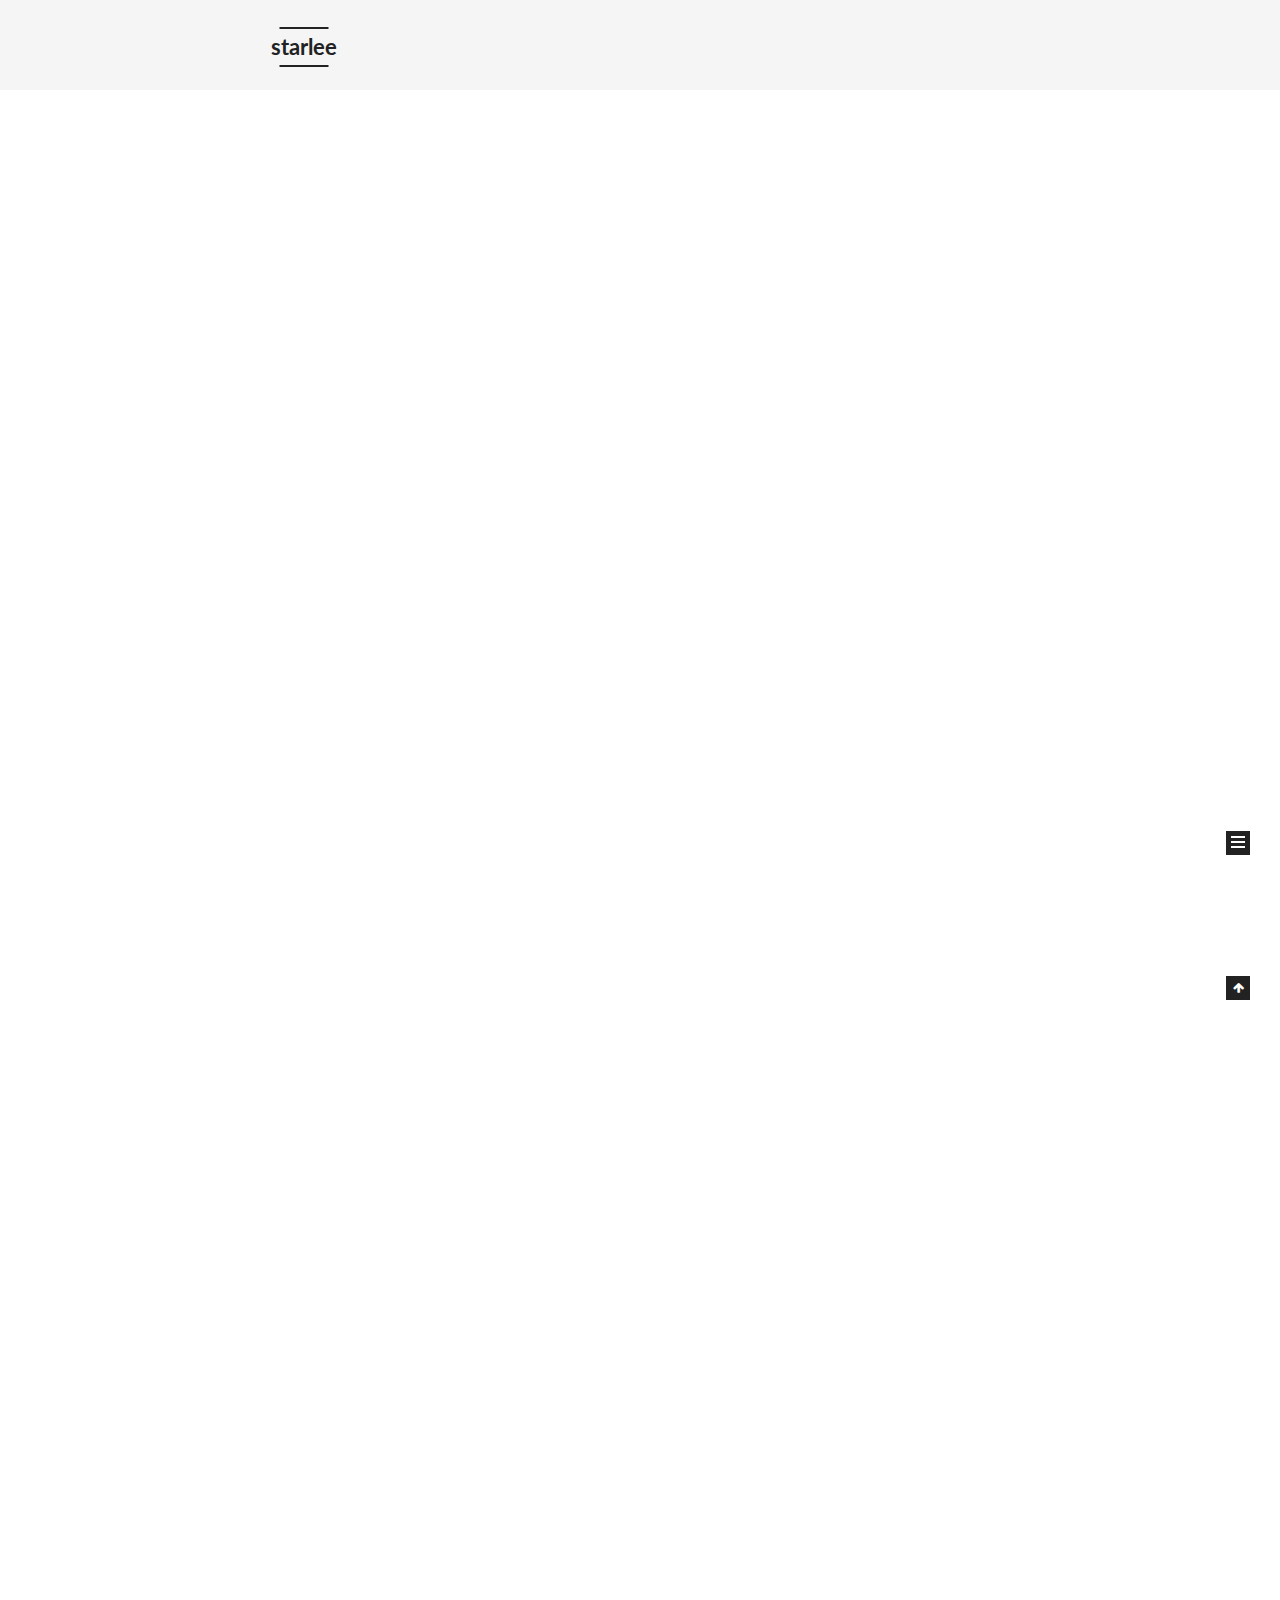
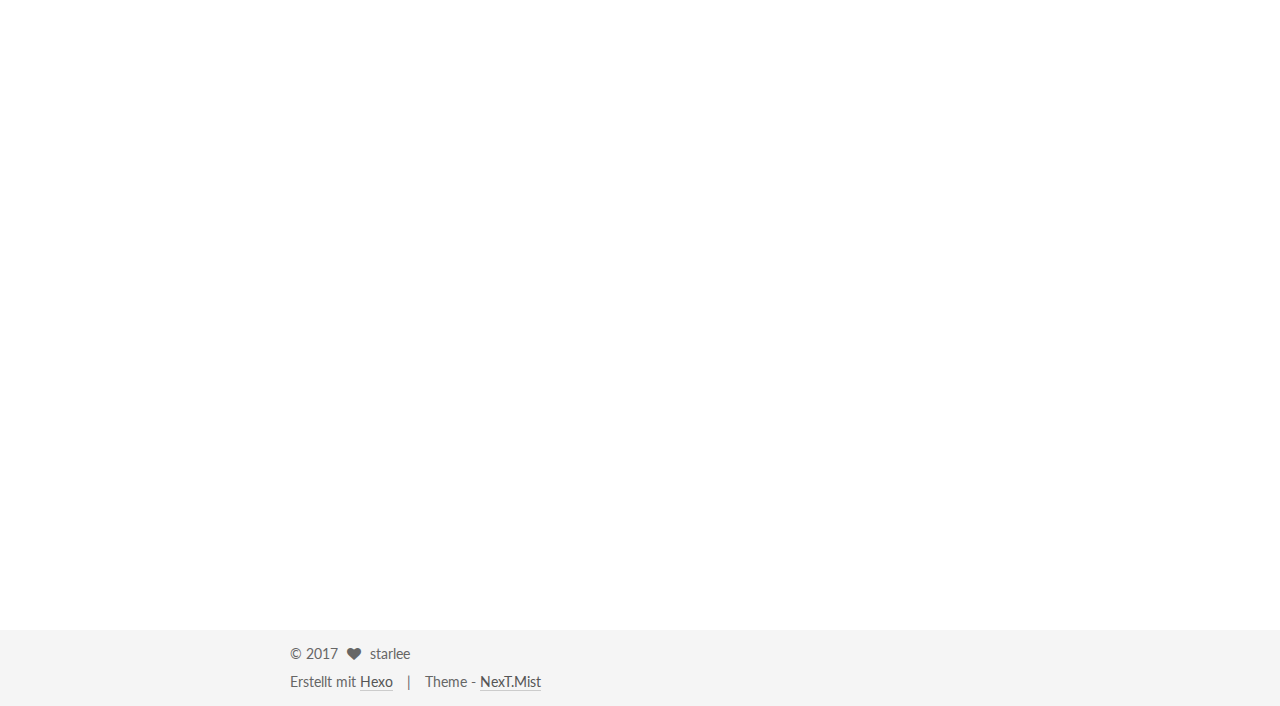
<file: index.html>
<!doctype html>



  


<html class="theme-next mist use-motion" lang="">
<head>
  <meta charset="UTF-8"/>
<meta http-equiv="X-UA-Compatible" content="IE=edge" />
<meta name="viewport" content="width=device-width, initial-scale=1, maximum-scale=1"/>









<meta http-equiv="Cache-Control" content="no-transform" />
<meta http-equiv="Cache-Control" content="no-siteapp" />















  
  
  <link href="/lib/fancybox/source/jquery.fancybox.css?v=2.1.5" rel="stylesheet" type="text/css" />




  
  
  
  

  
    
    
  

  

  

  

  

  
    
    
    <link href="//fonts.googleapis.com/css?family=Lato:300,300italic,400,400italic,700,700italic&subset=latin,latin-ext" rel="stylesheet" type="text/css">
  






<link href="/lib/font-awesome/css/font-awesome.min.css?v=4.6.2" rel="stylesheet" type="text/css" />

<link href="/css/main.css?v=5.1.1" rel="stylesheet" type="text/css" />


  <meta name="keywords" content="Hexo, NexT" />








  <link rel="shortcut icon" type="image/x-icon" href="/favicon.ico?v=5.1.1" />






<meta name="description" content="这是我的第一个博客">
<meta property="og:type" content="website">
<meta property="og:title" content="starlee">
<meta property="og:url" content="http://yoursite.com/index.html">
<meta property="og:site_name" content="starlee">
<meta property="og:description" content="这是我的第一个博客">
<meta name="twitter:card" content="summary">
<meta name="twitter:title" content="starlee">
<meta name="twitter:description" content="这是我的第一个博客">



<script type="text/javascript" id="hexo.configurations">
  var NexT = window.NexT || {};
  var CONFIG = {
    root: '/',
    scheme: 'Mist',
    sidebar: {"position":"left","display":"post","offset":12,"offset_float":0,"b2t":false,"scrollpercent":false},
    fancybox: true,
    motion: true,
    duoshuo: {
      userId: '0',
      author: 'Author'
    },
    algolia: {
      applicationID: '',
      apiKey: '',
      indexName: '',
      hits: {"per_page":10},
      labels: {"input_placeholder":"Search for Posts","hits_empty":"We didn't find any results for the search: ${query}","hits_stats":"${hits} results found in ${time} ms"}
    }
  };
</script>



  <link rel="canonical" href="http://yoursite.com/"/>





  <title>starlee</title>
  














</head>

<body itemscope itemtype="http://schema.org/WebPage" lang="">

  
  
    
  

  <div class="container sidebar-position-left 
   page-home 
 ">
    <div class="headband"></div>

    <header id="header" class="header" itemscope itemtype="http://schema.org/WPHeader">
      <div class="header-inner"><div class="site-brand-wrapper">
  <div class="site-meta ">
    

    <div class="custom-logo-site-title">
      <a href="/"  class="brand" rel="start">
        <span class="logo-line-before"><i></i></span>
        <span class="site-title">starlee</span>
        <span class="logo-line-after"><i></i></span>
      </a>
    </div>
      
        <p class="site-subtitle">starlee blog</p>
      
  </div>

  <div class="site-nav-toggle">
    <button>
      <span class="btn-bar"></span>
      <span class="btn-bar"></span>
      <span class="btn-bar"></span>
    </button>
  </div>
</div>

<nav class="site-nav">
  

  
    <ul id="menu" class="menu">
      
        
        <li class="menu-item menu-item-home">
          <a href="/" rel="section">
            
              <i class="menu-item-icon fa fa-fw fa-home"></i> <br />
            
            Startseite
          </a>
        </li>
      
        
        <li class="menu-item menu-item-archives">
          <a href="/archives/" rel="section">
            
              <i class="menu-item-icon fa fa-fw fa-archive"></i> <br />
            
            Archiv
          </a>
        </li>
      
        
        <li class="menu-item menu-item-tags">
          <a href="/tags/" rel="section">
            
              <i class="menu-item-icon fa fa-fw fa-tags"></i> <br />
            
            Tags
          </a>
        </li>
      

      
    </ul>
  

  
</nav>



 </div>
    </header>

    <main id="main" class="main">
      <div class="main-inner">
        <div class="content-wrap">
          <div id="content" class="content">
            
  <section id="posts" class="posts-expand">
    
      

  

  
  
  

  <article class="post post-type-normal " itemscope itemtype="http://schema.org/Article">
    <link itemprop="mainEntityOfPage" href="http://yoursite.com/2017/07/03/text/">

    <span hidden itemprop="author" itemscope itemtype="http://schema.org/Person">
      <meta itemprop="name" content="starlee">
      <meta itemprop="description" content="">
      <meta itemprop="image" content="/images/avatar.gif">
    </span>

    <span hidden itemprop="publisher" itemscope itemtype="http://schema.org/Organization">
      <meta itemprop="name" content="starlee">
    </span>

    
      <header class="post-header">

        
        
          <h1 class="post-title" itemprop="name headline">
                
                <a class="post-title-link" href="/2017/07/03/text/" itemprop="url">Unbenannt</a></h1>
        

        <div class="post-meta">
          <span class="post-time">
            
              <span class="post-meta-item-icon">
                <i class="fa fa-calendar-o"></i>
              </span>
              
                <span class="post-meta-item-text">Veröffentlicht am</span>
              
              <time title="Post created" itemprop="dateCreated datePublished" datetime="2017-07-03T00:57:53+08:00">
                2017-07-03
              </time>
            

            

            
          </span>

          

          
            
          

          
          

          

          

          

        </div>
      </header>
    

    <div class="post-body" itemprop="articleBody">

      
      

      
        
          
            <hr>
<h2 id="李星的个人博客"><a href="#李星的个人博客" class="headerlink" title="李星的个人博客"></a>李星的个人博客</h2><h3 id="测试"><a href="#测试" class="headerlink" title="测试"></a>测试</h3><p><br><br>这是本人发表的第一篇文章，你们觉得怎么样了<br></p>
          
        
      
    </div>

    <div>
      
    </div>

    <div>
      
    </div>

    <div>
      
    </div>

    <footer class="post-footer">
      

      

      

      
      
        <div class="post-eof"></div>
      
    </footer>
  </article>


    
      

  

  
  
  

  <article class="post post-type-normal " itemscope itemtype="http://schema.org/Article">
    <link itemprop="mainEntityOfPage" href="http://yoursite.com/2017/07/03/you/">

    <span hidden itemprop="author" itemscope itemtype="http://schema.org/Person">
      <meta itemprop="name" content="starlee">
      <meta itemprop="description" content="">
      <meta itemprop="image" content="/images/avatar.gif">
    </span>

    <span hidden itemprop="publisher" itemscope itemtype="http://schema.org/Organization">
      <meta itemprop="name" content="starlee">
    </span>

    
      <header class="post-header">

        
        
          <h1 class="post-title" itemprop="name headline">
                
                <a class="post-title-link" href="/2017/07/03/you/" itemprop="url">you</a></h1>
        

        <div class="post-meta">
          <span class="post-time">
            
              <span class="post-meta-item-icon">
                <i class="fa fa-calendar-o"></i>
              </span>
              
                <span class="post-meta-item-text">Veröffentlicht am</span>
              
              <time title="Post created" itemprop="dateCreated datePublished" datetime="2017-07-03T00:14:47+08:00">
                2017-07-03
              </time>
            

            

            
          </span>

          

          
            
          

          
          

          

          

          

        </div>
      </header>
    

    <div class="post-body" itemprop="articleBody">

      
      

      
        
          
            
          
        
      
    </div>

    <div>
      
    </div>

    <div>
      
    </div>

    <div>
      
    </div>

    <footer class="post-footer">
      

      

      

      
      
        <div class="post-eof"></div>
      
    </footer>
  </article>


    
      

  

  
  
  

  <article class="post post-type-normal " itemscope itemtype="http://schema.org/Article">
    <link itemprop="mainEntityOfPage" href="http://yoursite.com/2017/07/03/lx/">

    <span hidden itemprop="author" itemscope itemtype="http://schema.org/Person">
      <meta itemprop="name" content="starlee">
      <meta itemprop="description" content="">
      <meta itemprop="image" content="/images/avatar.gif">
    </span>

    <span hidden itemprop="publisher" itemscope itemtype="http://schema.org/Organization">
      <meta itemprop="name" content="starlee">
    </span>

    
      <header class="post-header">

        
        
          <h1 class="post-title" itemprop="name headline">
                
                <a class="post-title-link" href="/2017/07/03/lx/" itemprop="url">Unbenannt</a></h1>
        

        <div class="post-meta">
          <span class="post-time">
            
              <span class="post-meta-item-icon">
                <i class="fa fa-calendar-o"></i>
              </span>
              
                <span class="post-meta-item-text">Veröffentlicht am</span>
              
              <time title="Post created" itemprop="dateCreated datePublished" datetime="2017-07-03T00:08:05+08:00">
                2017-07-03
              </time>
            

            

            
          </span>

          

          
            
          

          
          

          

          

          

        </div>
      </header>
    

    <div class="post-body" itemprop="articleBody">

      
      

      
        
          
            <hr>
<h2 id="李星的个人博客"><a href="#李星的个人博客" class="headerlink" title="李星的个人博客"></a>李星的个人博客</h2><h3 id="这是一个标题"><a href="#这是一个标题" class="headerlink" title="这是一个标题"></a>这是一个标题</h3><p><br><br>这是本人发表的第一篇文章，你们觉得怎么样了<br></p>
          
        
      
    </div>

    <div>
      
    </div>

    <div>
      
    </div>

    <div>
      
    </div>

    <footer class="post-footer">
      

      

      

      
      
        <div class="post-eof"></div>
      
    </footer>
  </article>


    
      

  

  
  
  

  <article class="post post-type-normal " itemscope itemtype="http://schema.org/Article">
    <link itemprop="mainEntityOfPage" href="http://yoursite.com/2017/07/02/hello-world/">

    <span hidden itemprop="author" itemscope itemtype="http://schema.org/Person">
      <meta itemprop="name" content="starlee">
      <meta itemprop="description" content="">
      <meta itemprop="image" content="/images/avatar.gif">
    </span>

    <span hidden itemprop="publisher" itemscope itemtype="http://schema.org/Organization">
      <meta itemprop="name" content="starlee">
    </span>

    
      <header class="post-header">

        
        
          <h1 class="post-title" itemprop="name headline">
                
                <a class="post-title-link" href="/2017/07/02/hello-world/" itemprop="url">Hello World</a></h1>
        

        <div class="post-meta">
          <span class="post-time">
            
              <span class="post-meta-item-icon">
                <i class="fa fa-calendar-o"></i>
              </span>
              
                <span class="post-meta-item-text">Veröffentlicht am</span>
              
              <time title="Post created" itemprop="dateCreated datePublished" datetime="2017-07-02T23:58:39+08:00">
                2017-07-02
              </time>
            

            

            
          </span>

          

          
            
          

          
          

          

          

          

        </div>
      </header>
    

    <div class="post-body" itemprop="articleBody">

      
      

      
        
          
            <p>Welcome to <a href="https://hexo.io/" target="_blank" rel="external">Hexo</a>! This is your very first post. Check <a href="https://hexo.io/docs/" target="_blank" rel="external">documentation</a> for more info. If you get any problems when using Hexo, you can find the answer in <a href="https://hexo.io/docs/troubleshooting.html" target="_blank" rel="external">troubleshooting</a> or you can ask me on <a href="https://github.com/hexojs/hexo/issues" target="_blank" rel="external">GitHub</a>.</p>
<h2 id="Quick-Start"><a href="#Quick-Start" class="headerlink" title="Quick Start"></a>Quick Start</h2><h3 id="Create-a-new-post"><a href="#Create-a-new-post" class="headerlink" title="Create a new post"></a>Create a new post</h3><figure class="highlight bash"><table><tr><td class="gutter"><pre><div class="line">1</div></pre></td><td class="code"><pre><div class="line">$ hexo new <span class="string">"My New Post"</span></div></pre></td></tr></table></figure>
<p>More info: <a href="https://hexo.io/docs/writing.html" target="_blank" rel="external">Writing</a></p>
<h3 id="Run-server"><a href="#Run-server" class="headerlink" title="Run server"></a>Run server</h3><figure class="highlight bash"><table><tr><td class="gutter"><pre><div class="line">1</div></pre></td><td class="code"><pre><div class="line">$ hexo server</div></pre></td></tr></table></figure>
<p>More info: <a href="https://hexo.io/docs/server.html" target="_blank" rel="external">Server</a></p>
<h3 id="Generate-static-files"><a href="#Generate-static-files" class="headerlink" title="Generate static files"></a>Generate static files</h3><figure class="highlight bash"><table><tr><td class="gutter"><pre><div class="line">1</div></pre></td><td class="code"><pre><div class="line">$ hexo generate</div></pre></td></tr></table></figure>
<p>More info: <a href="https://hexo.io/docs/generating.html" target="_blank" rel="external">Generating</a></p>
<h3 id="Deploy-to-remote-sites"><a href="#Deploy-to-remote-sites" class="headerlink" title="Deploy to remote sites"></a>Deploy to remote sites</h3><figure class="highlight bash"><table><tr><td class="gutter"><pre><div class="line">1</div></pre></td><td class="code"><pre><div class="line">$ hexo deploy</div></pre></td></tr></table></figure>
<p>More info: <a href="https://hexo.io/docs/deployment.html" target="_blank" rel="external">Deployment</a></p>

          
        
      
    </div>

    <div>
      
    </div>

    <div>
      
    </div>

    <div>
      
    </div>

    <footer class="post-footer">
      

      

      

      
      
        <div class="post-eof"></div>
      
    </footer>
  </article>


    
  </section>

  


          </div>
          


          

        </div>
        
          
  
  <div class="sidebar-toggle">
    <div class="sidebar-toggle-line-wrap">
      <span class="sidebar-toggle-line sidebar-toggle-line-first"></span>
      <span class="sidebar-toggle-line sidebar-toggle-line-middle"></span>
      <span class="sidebar-toggle-line sidebar-toggle-line-last"></span>
    </div>
  </div>

  <aside id="sidebar" class="sidebar">
    <div class="sidebar-inner">

      

      

      <section class="site-overview sidebar-panel sidebar-panel-active">
        <div class="site-author motion-element" itemprop="author" itemscope itemtype="http://schema.org/Person">
          <img class="site-author-image" itemprop="image"
               src="/images/avatar.gif"
               alt="starlee" />
          <p class="site-author-name" itemprop="name">starlee</p>
           
              <p class="site-description motion-element" itemprop="description">这是我的第一个博客</p>
          
        </div>
        <nav class="site-state motion-element">

          
            <div class="site-state-item site-state-posts">
              <a href="/archives/">
                <span class="site-state-item-count">4</span>
                <span class="site-state-item-name">Artikel</span>
              </a>
            </div>
          

          

          

        </nav>

        

        <div class="links-of-author motion-element">
          
        </div>

        
        

        
        

        


      </section>

      

      

    </div>
  </aside>


        
      </div>
    </main>

    <footer id="footer" class="footer">
      <div class="footer-inner">
        <div class="copyright" >
  
  &copy; 
  <span itemprop="copyrightYear">2017</span>
  <span class="with-love">
    <i class="fa fa-heart"></i>
  </span>
  <span class="author" itemprop="copyrightHolder">starlee</span>
</div>


<div class="powered-by">
  Erstellt mit  <a class="theme-link" href="https://hexo.io">Hexo</a>
</div>

<div class="theme-info">
  Theme -
  <a class="theme-link" href="https://github.com/iissnan/hexo-theme-next">
    NexT.Mist
  </a>
</div>


        

        
      </div>
    </footer>

    
      <div class="back-to-top">
        <i class="fa fa-arrow-up"></i>
        
      </div>
    

  </div>

  

<script type="text/javascript">
  if (Object.prototype.toString.call(window.Promise) !== '[object Function]') {
    window.Promise = null;
  }
</script>









  












  
  <script type="text/javascript" src="/lib/jquery/index.js?v=2.1.3"></script>

  
  <script type="text/javascript" src="/lib/fastclick/lib/fastclick.min.js?v=1.0.6"></script>

  
  <script type="text/javascript" src="/lib/jquery_lazyload/jquery.lazyload.js?v=1.9.7"></script>

  
  <script type="text/javascript" src="/lib/velocity/velocity.min.js?v=1.2.1"></script>

  
  <script type="text/javascript" src="/lib/velocity/velocity.ui.min.js?v=1.2.1"></script>

  
  <script type="text/javascript" src="/lib/fancybox/source/jquery.fancybox.pack.js?v=2.1.5"></script>


  


  <script type="text/javascript" src="/js/src/utils.js?v=5.1.1"></script>

  <script type="text/javascript" src="/js/src/motion.js?v=5.1.1"></script>



  
  

  
    <script type="text/javascript" src="/js/src/scrollspy.js?v=5.1.1"></script>
<script type="text/javascript" src="/js/src/post-details.js?v=5.1.1"></script>

  

  


  <script type="text/javascript" src="/js/src/bootstrap.js?v=5.1.1"></script>



  


  




	





  





  





  






  





  

  

  

  

  

  

</body>
</html>
</file>
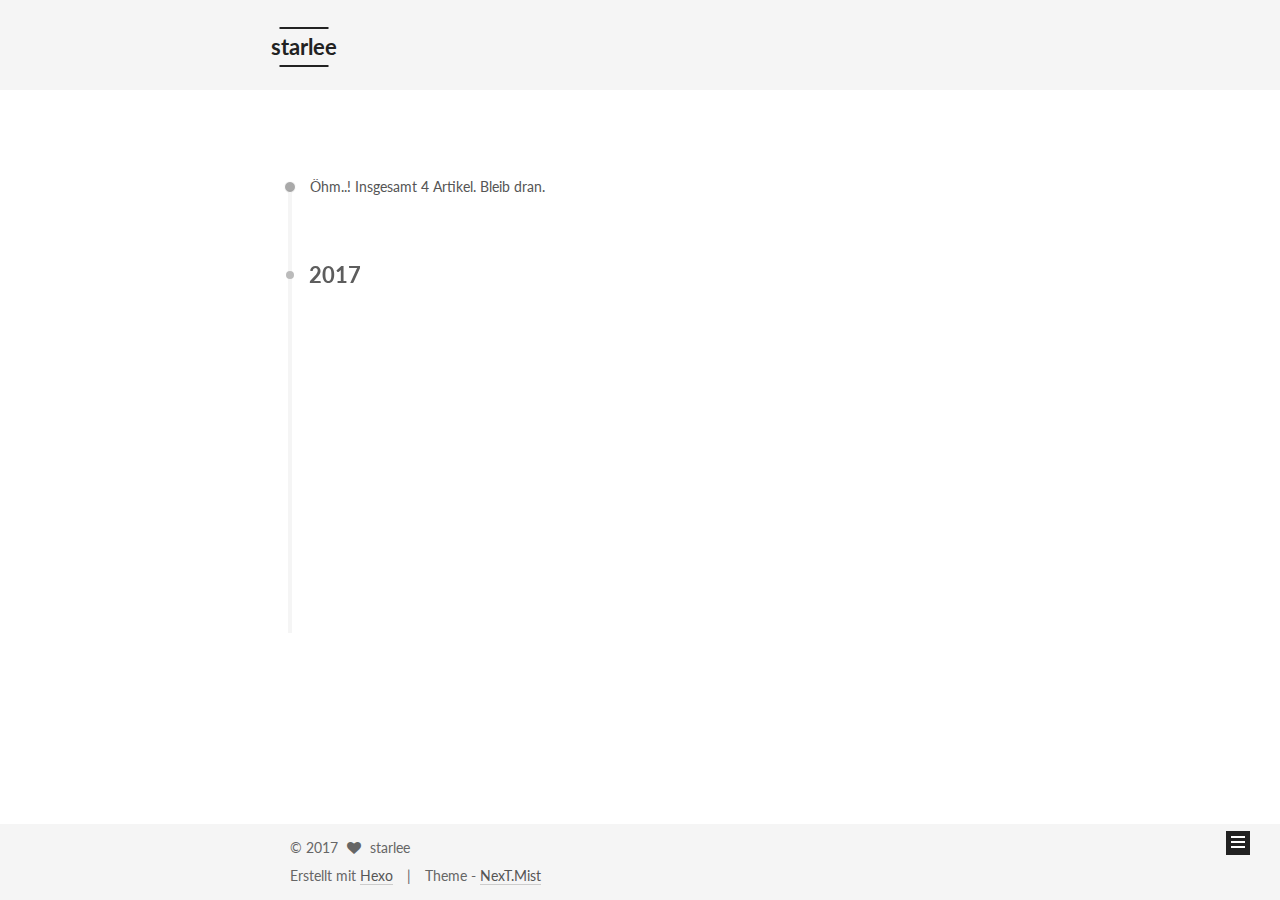
<file: archives/index.html>
<!doctype html>



  


<html class="theme-next mist use-motion" lang="">
<head>
  <meta charset="UTF-8"/>
<meta http-equiv="X-UA-Compatible" content="IE=edge" />
<meta name="viewport" content="width=device-width, initial-scale=1, maximum-scale=1"/>









<meta http-equiv="Cache-Control" content="no-transform" />
<meta http-equiv="Cache-Control" content="no-siteapp" />















  
  
  <link href="/lib/fancybox/source/jquery.fancybox.css?v=2.1.5" rel="stylesheet" type="text/css" />




  
  
  
  

  
    
    
  

  

  

  

  

  
    
    
    <link href="//fonts.googleapis.com/css?family=Lato:300,300italic,400,400italic,700,700italic&subset=latin,latin-ext" rel="stylesheet" type="text/css">
  






<link href="/lib/font-awesome/css/font-awesome.min.css?v=4.6.2" rel="stylesheet" type="text/css" />

<link href="/css/main.css?v=5.1.1" rel="stylesheet" type="text/css" />


  <meta name="keywords" content="Hexo, NexT" />








  <link rel="shortcut icon" type="image/x-icon" href="/favicon.ico?v=5.1.1" />






<meta name="description" content="这是我的第一个博客">
<meta property="og:type" content="website">
<meta property="og:title" content="starlee">
<meta property="og:url" content="http://yoursite.com/archives/index.html">
<meta property="og:site_name" content="starlee">
<meta property="og:description" content="这是我的第一个博客">
<meta name="twitter:card" content="summary">
<meta name="twitter:title" content="starlee">
<meta name="twitter:description" content="这是我的第一个博客">



<script type="text/javascript" id="hexo.configurations">
  var NexT = window.NexT || {};
  var CONFIG = {
    root: '/',
    scheme: 'Mist',
    sidebar: {"position":"left","display":"post","offset":12,"offset_float":0,"b2t":false,"scrollpercent":false},
    fancybox: true,
    motion: true,
    duoshuo: {
      userId: '0',
      author: 'Author'
    },
    algolia: {
      applicationID: '',
      apiKey: '',
      indexName: '',
      hits: {"per_page":10},
      labels: {"input_placeholder":"Search for Posts","hits_empty":"We didn't find any results for the search: ${query}","hits_stats":"${hits} results found in ${time} ms"}
    }
  };
</script>



  <link rel="canonical" href="http://yoursite.com/archives/"/>





  <title>Archiv | starlee</title>
  














</head>

<body itemscope itemtype="http://schema.org/WebPage" lang="">

  
  
    
  

  <div class="container sidebar-position-left  page-archive  ">
    <div class="headband"></div>

    <header id="header" class="header" itemscope itemtype="http://schema.org/WPHeader">
      <div class="header-inner"><div class="site-brand-wrapper">
  <div class="site-meta ">
    

    <div class="custom-logo-site-title">
      <a href="/"  class="brand" rel="start">
        <span class="logo-line-before"><i></i></span>
        <span class="site-title">starlee</span>
        <span class="logo-line-after"><i></i></span>
      </a>
    </div>
      
        <p class="site-subtitle">starlee blog</p>
      
  </div>

  <div class="site-nav-toggle">
    <button>
      <span class="btn-bar"></span>
      <span class="btn-bar"></span>
      <span class="btn-bar"></span>
    </button>
  </div>
</div>

<nav class="site-nav">
  

  
    <ul id="menu" class="menu">
      
        
        <li class="menu-item menu-item-home">
          <a href="/" rel="section">
            
              <i class="menu-item-icon fa fa-fw fa-home"></i> <br />
            
            Startseite
          </a>
        </li>
      
        
        <li class="menu-item menu-item-archives">
          <a href="/archives/" rel="section">
            
              <i class="menu-item-icon fa fa-fw fa-archive"></i> <br />
            
            Archiv
          </a>
        </li>
      
        
        <li class="menu-item menu-item-tags">
          <a href="/tags/" rel="section">
            
              <i class="menu-item-icon fa fa-fw fa-tags"></i> <br />
            
            Tags
          </a>
        </li>
      

      
    </ul>
  

  
</nav>



 </div>
    </header>

    <main id="main" class="main">
      <div class="main-inner">
        <div class="content-wrap">
          <div id="content" class="content">
            

  <section id="posts" class="posts-collapse">
    <span class="archive-move-on"></span>

    <span class="archive-page-counter">
      
      
      
        
      
      Öhm..! Insgesamt 4 Artikel. Bleib dran.
    </span>

    

      
      
      

      
        
        <div class="collection-title">
          <h2 class="archive-year motion-element" id="archive-year-2017">2017</h2>
        </div>
      
      

      

  <article class="post post-type-normal" itemscope itemtype="http://schema.org/Article">
    <header class="post-header">

      <h2 class="post-title">
        
            <a class="post-title-link" href="/2017/07/03/text/" itemprop="url">
              
                <span itemprop="name">Unbenannt</span>
              
            </a>
        
      </h2>

      <div class="post-meta">
        <time class="post-time" itemprop="dateCreated"
              datetime="2017-07-03T00:57:53+08:00"
              content="2017-07-03" >
          07-03
        </time>
      </div>

    </header>
  </article>



    

      
      
      

      
      

      

  <article class="post post-type-normal" itemscope itemtype="http://schema.org/Article">
    <header class="post-header">

      <h2 class="post-title">
        
            <a class="post-title-link" href="/2017/07/03/you/" itemprop="url">
              
                <span itemprop="name">you</span>
              
            </a>
        
      </h2>

      <div class="post-meta">
        <time class="post-time" itemprop="dateCreated"
              datetime="2017-07-03T00:14:47+08:00"
              content="2017-07-03" >
          07-03
        </time>
      </div>

    </header>
  </article>



    

      
      
      

      
      

      

  <article class="post post-type-normal" itemscope itemtype="http://schema.org/Article">
    <header class="post-header">

      <h2 class="post-title">
        
            <a class="post-title-link" href="/2017/07/03/lx/" itemprop="url">
              
                <span itemprop="name">Unbenannt</span>
              
            </a>
        
      </h2>

      <div class="post-meta">
        <time class="post-time" itemprop="dateCreated"
              datetime="2017-07-03T00:08:05+08:00"
              content="2017-07-03" >
          07-03
        </time>
      </div>

    </header>
  </article>



    

      
      
      

      
      

      

  <article class="post post-type-normal" itemscope itemtype="http://schema.org/Article">
    <header class="post-header">

      <h2 class="post-title">
        
            <a class="post-title-link" href="/2017/07/02/hello-world/" itemprop="url">
              
                <span itemprop="name">Hello World</span>
              
            </a>
        
      </h2>

      <div class="post-meta">
        <time class="post-time" itemprop="dateCreated"
              datetime="2017-07-02T23:58:39+08:00"
              content="2017-07-02" >
          07-02
        </time>
      </div>

    </header>
  </article>



    

  </section>

  



          </div>
          


          

        </div>
        
          
  
  <div class="sidebar-toggle">
    <div class="sidebar-toggle-line-wrap">
      <span class="sidebar-toggle-line sidebar-toggle-line-first"></span>
      <span class="sidebar-toggle-line sidebar-toggle-line-middle"></span>
      <span class="sidebar-toggle-line sidebar-toggle-line-last"></span>
    </div>
  </div>

  <aside id="sidebar" class="sidebar">
    <div class="sidebar-inner">

      

      

      <section class="site-overview sidebar-panel sidebar-panel-active">
        <div class="site-author motion-element" itemprop="author" itemscope itemtype="http://schema.org/Person">
          <img class="site-author-image" itemprop="image"
               src="/images/avatar.gif"
               alt="starlee" />
          <p class="site-author-name" itemprop="name">starlee</p>
           
              <p class="site-description motion-element" itemprop="description">这是我的第一个博客</p>
          
        </div>
        <nav class="site-state motion-element">

          
            <div class="site-state-item site-state-posts">
              <a href="/archives/">
                <span class="site-state-item-count">4</span>
                <span class="site-state-item-name">Artikel</span>
              </a>
            </div>
          

          

          

        </nav>

        

        <div class="links-of-author motion-element">
          
        </div>

        
        

        
        

        


      </section>

      

      

    </div>
  </aside>


        
      </div>
    </main>

    <footer id="footer" class="footer">
      <div class="footer-inner">
        <div class="copyright" >
  
  &copy; 
  <span itemprop="copyrightYear">2017</span>
  <span class="with-love">
    <i class="fa fa-heart"></i>
  </span>
  <span class="author" itemprop="copyrightHolder">starlee</span>
</div>


<div class="powered-by">
  Erstellt mit  <a class="theme-link" href="https://hexo.io">Hexo</a>
</div>

<div class="theme-info">
  Theme -
  <a class="theme-link" href="https://github.com/iissnan/hexo-theme-next">
    NexT.Mist
  </a>
</div>


        

        
      </div>
    </footer>

    
      <div class="back-to-top">
        <i class="fa fa-arrow-up"></i>
        
      </div>
    

  </div>

  

<script type="text/javascript">
  if (Object.prototype.toString.call(window.Promise) !== '[object Function]') {
    window.Promise = null;
  }
</script>









  












  
  <script type="text/javascript" src="/lib/jquery/index.js?v=2.1.3"></script>

  
  <script type="text/javascript" src="/lib/fastclick/lib/fastclick.min.js?v=1.0.6"></script>

  
  <script type="text/javascript" src="/lib/jquery_lazyload/jquery.lazyload.js?v=1.9.7"></script>

  
  <script type="text/javascript" src="/lib/velocity/velocity.min.js?v=1.2.1"></script>

  
  <script type="text/javascript" src="/lib/velocity/velocity.ui.min.js?v=1.2.1"></script>

  
  <script type="text/javascript" src="/lib/fancybox/source/jquery.fancybox.pack.js?v=2.1.5"></script>


  


  <script type="text/javascript" src="/js/src/utils.js?v=5.1.1"></script>

  <script type="text/javascript" src="/js/src/motion.js?v=5.1.1"></script>



  
  

  
  
    <script type="text/javascript" id="motion.page.archive">
      $('.archive-year').velocity('transition.slideLeftIn');
    </script>
  


  


  <script type="text/javascript" src="/js/src/bootstrap.js?v=5.1.1"></script>



  


  




	





  





  





  






  





  

  

  

  

  

  

</body>
</html>
</file>
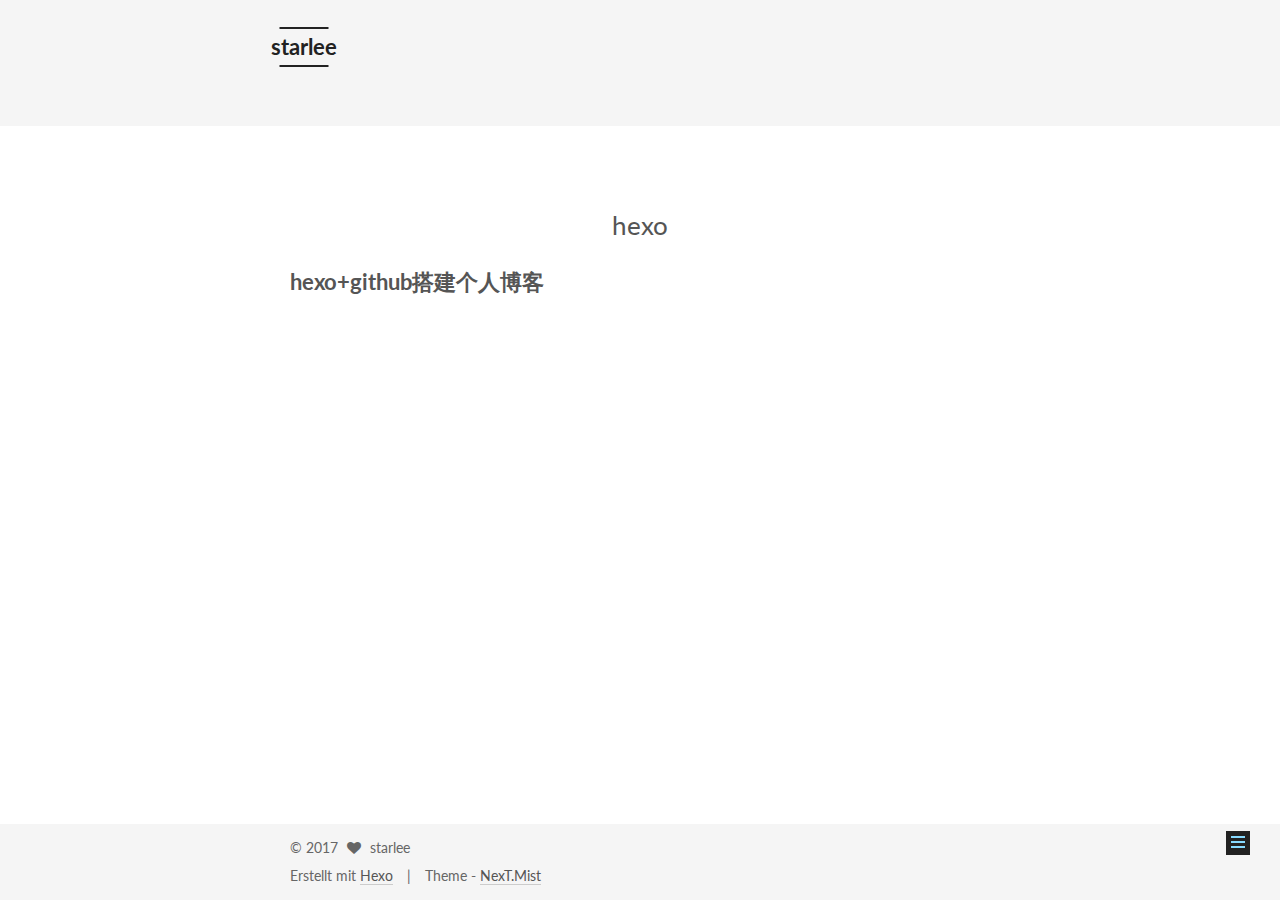
<file: categories/index.html>
<!doctype html>



  


<html class="theme-next mist use-motion" lang="">
<head>
  <meta charset="UTF-8"/>
<meta http-equiv="X-UA-Compatible" content="IE=edge" />
<meta name="viewport" content="width=device-width, initial-scale=1, maximum-scale=1"/>









<meta http-equiv="Cache-Control" content="no-transform" />
<meta http-equiv="Cache-Control" content="no-siteapp" />















  
  
  <link href="/lib/fancybox/source/jquery.fancybox.css?v=2.1.5" rel="stylesheet" type="text/css" />




  
  
  
  

  
    
    
  

  

  

  

  

  
    
    
    <link href="//fonts.googleapis.com/css?family=Lato:300,300italic,400,400italic,700,700italic&subset=latin,latin-ext" rel="stylesheet" type="text/css">
  






<link href="/lib/font-awesome/css/font-awesome.min.css?v=4.6.2" rel="stylesheet" type="text/css" />

<link href="/css/main.css?v=5.1.1" rel="stylesheet" type="text/css" />


  <meta name="keywords" content="Hexo, NexT" />








  <link rel="shortcut icon" type="image/x-icon" href="/favicon.ico?v=5.1.1" />






<meta name="description" content="hexo+github搭建个人博客">
<meta property="og:type" content="website">
<meta property="og:title" content="hexo">
<meta property="og:url" content="http://yoursite.com/categories/index.html">
<meta property="og:site_name" content="starlee">
<meta property="og:description" content="hexo+github搭建个人博客">
<meta property="og:updated_time" content="2017-07-03T07:40:49.644Z">
<meta name="twitter:card" content="summary">
<meta name="twitter:title" content="hexo">
<meta name="twitter:description" content="hexo+github搭建个人博客">



<script type="text/javascript" id="hexo.configurations">
  var NexT = window.NexT || {};
  var CONFIG = {
    root: '/',
    scheme: 'Mist',
    sidebar: {"position":"left","display":"post","offset":12,"offset_float":0,"b2t":false,"scrollpercent":false},
    fancybox: true,
    motion: true,
    duoshuo: {
      userId: '0',
      author: 'Author'
    },
    algolia: {
      applicationID: '',
      apiKey: '',
      indexName: '',
      hits: {"per_page":10},
      labels: {"input_placeholder":"Search for Posts","hits_empty":"We didn't find any results for the search: ${query}","hits_stats":"${hits} results found in ${time} ms"}
    }
  };
</script>



  <link rel="canonical" href="http://yoursite.com/categories/"/>





  <title>hexo | starlee</title>
  














</head>

<body itemscope itemtype="http://schema.org/WebPage" lang="">

  
  
    
  

  <div class="container sidebar-position-left page-post-detail ">
    <div class="headband"></div>

    <header id="header" class="header" itemscope itemtype="http://schema.org/WPHeader">
      <div class="header-inner"><div class="site-brand-wrapper">
  <div class="site-meta ">
    

    <div class="custom-logo-site-title">
      <a href="/"  class="brand" rel="start">
        <span class="logo-line-before"><i></i></span>
        <span class="site-title">starlee</span>
        <span class="logo-line-after"><i></i></span>
      </a>
    </div>
      
        <p class="site-subtitle">starlee blog</p>
      
  </div>

  <div class="site-nav-toggle">
    <button>
      <span class="btn-bar"></span>
      <span class="btn-bar"></span>
      <span class="btn-bar"></span>
    </button>
  </div>
</div>

<nav class="site-nav">
  

  
    <ul id="menu" class="menu">
      
        
        <li class="menu-item menu-item-home">
          <a href="/" rel="section">
            
              <i class="menu-item-icon fa fa-fw fa-home"></i> <br />
            
            Startseite
          </a>
        </li>
      
        
        <li class="menu-item menu-item-categories">
          <a href="/categories/" rel="section">
            
              <i class="menu-item-icon fa fa-fw fa-th"></i> <br />
            
            Kategorien
          </a>
        </li>
      
        
        <li class="menu-item menu-item-about">
          <a href="/about/" rel="section">
            
              <i class="menu-item-icon fa fa-fw fa-user"></i> <br />
            
            Über
          </a>
        </li>
      
        
        <li class="menu-item menu-item-archives">
          <a href="/archives/" rel="section">
            
              <i class="menu-item-icon fa fa-fw fa-archive"></i> <br />
            
            Archiv
          </a>
        </li>
      
        
        <li class="menu-item menu-item-tags">
          <a href="/tags/" rel="section">
            
              <i class="menu-item-icon fa fa-fw fa-tags"></i> <br />
            
            Tags
          </a>
        </li>
      
        
        <li class="menu-item menu-item-sitemap">
          <a href="/sitemap.xml" rel="section">
            
              <i class="menu-item-icon fa fa-fw fa-sitemap"></i> <br />
            
            Sitemap
          </a>
        </li>
      
        
        <li class="menu-item menu-item-commonweal">
          <a href="/404.html" rel="section">
            
              <i class="menu-item-icon fa fa-fw fa-heartbeat"></i> <br />
            
            Commonweal 404
          </a>
        </li>
      

      
    </ul>
  

  
</nav>



 </div>
    </header>

    <main id="main" class="main">
      <div class="main-inner">
        <div class="content-wrap">
          <div id="content" class="content">
            

  <div id="posts" class="posts-expand">
  <header class="post-header">

	<h1 class="post-title" itemprop="name headline">hexo</h1>



</header>

    
    
      <h2 id="hexo-github搭建个人博客"><a href="#hexo-github搭建个人博客" class="headerlink" title="hexo+github搭建个人博客"></a>hexo+github搭建个人博客</h2>
    
  </div>


          </div>
          


          
  <div class="comments" id="comments">
    
  </div>


        </div>
        
          
  
  <div class="sidebar-toggle">
    <div class="sidebar-toggle-line-wrap">
      <span class="sidebar-toggle-line sidebar-toggle-line-first"></span>
      <span class="sidebar-toggle-line sidebar-toggle-line-middle"></span>
      <span class="sidebar-toggle-line sidebar-toggle-line-last"></span>
    </div>
  </div>

  <aside id="sidebar" class="sidebar">
    <div class="sidebar-inner">

      

      
        <ul class="sidebar-nav motion-element">
          <li class="sidebar-nav-toc sidebar-nav-active" data-target="post-toc-wrap" >
            Inhaltsverzeichnis
          </li>
          <li class="sidebar-nav-overview" data-target="site-overview">
            Übersicht
          </li>
        </ul>
      

      <section class="site-overview sidebar-panel">
        <div class="site-author motion-element" itemprop="author" itemscope itemtype="http://schema.org/Person">
          <img class="site-author-image" itemprop="image"
               src="/images/avatar.gif"
               alt="starlee" />
          <p class="site-author-name" itemprop="name">starlee</p>
           
              <p class="site-description motion-element" itemprop="description">这是我的第一个博客</p>
          
        </div>
        <nav class="site-state motion-element">

          
            <div class="site-state-item site-state-posts">
              <a href="/archives/">
                <span class="site-state-item-count">1</span>
                <span class="site-state-item-name">Artikel</span>
              </a>
            </div>
          

          

          

        </nav>

        

        <div class="links-of-author motion-element">
          
        </div>

        
        

        
        

        


      </section>

      
      <!--noindex-->
        <section class="post-toc-wrap motion-element sidebar-panel sidebar-panel-active">
          <div class="post-toc">

            
              
            

            
              <div class="post-toc-content"><ol class="nav"><li class="nav-item nav-level-2"><a class="nav-link" href="#hexo-github搭建个人博客"><span class="nav-number">1.</span> <span class="nav-text">hexo+github搭建个人博客</span></a></li></ol></div>
            

          </div>
        </section>
      <!--/noindex-->
      

      

    </div>
  </aside>


        
      </div>
    </main>

    <footer id="footer" class="footer">
      <div class="footer-inner">
        <div class="copyright" >
  
  &copy; 
  <span itemprop="copyrightYear">2017</span>
  <span class="with-love">
    <i class="fa fa-heart"></i>
  </span>
  <span class="author" itemprop="copyrightHolder">starlee</span>
</div>


<div class="powered-by">
  Erstellt mit  <a class="theme-link" href="https://hexo.io">Hexo</a>
</div>

<div class="theme-info">
  Theme -
  <a class="theme-link" href="https://github.com/iissnan/hexo-theme-next">
    NexT.Mist
  </a>
</div>


        

        
      </div>
    </footer>

    
      <div class="back-to-top">
        <i class="fa fa-arrow-up"></i>
        
      </div>
    

  </div>

  

<script type="text/javascript">
  if (Object.prototype.toString.call(window.Promise) !== '[object Function]') {
    window.Promise = null;
  }
</script>









  












  
  <script type="text/javascript" src="/lib/jquery/index.js?v=2.1.3"></script>

  
  <script type="text/javascript" src="/lib/fastclick/lib/fastclick.min.js?v=1.0.6"></script>

  
  <script type="text/javascript" src="/lib/jquery_lazyload/jquery.lazyload.js?v=1.9.7"></script>

  
  <script type="text/javascript" src="/lib/velocity/velocity.min.js?v=1.2.1"></script>

  
  <script type="text/javascript" src="/lib/velocity/velocity.ui.min.js?v=1.2.1"></script>

  
  <script type="text/javascript" src="/lib/fancybox/source/jquery.fancybox.pack.js?v=2.1.5"></script>


  


  <script type="text/javascript" src="/js/src/utils.js?v=5.1.1"></script>

  <script type="text/javascript" src="/js/src/motion.js?v=5.1.1"></script>



  
  

  
    <script type="text/javascript" src="/js/src/scrollspy.js?v=5.1.1"></script>
<script type="text/javascript" src="/js/src/post-details.js?v=5.1.1"></script>

  

  


  <script type="text/javascript" src="/js/src/bootstrap.js?v=5.1.1"></script>



  


  




	





  





  





  






  





  

  

  

  

  

  

</body>
</html>
</file>
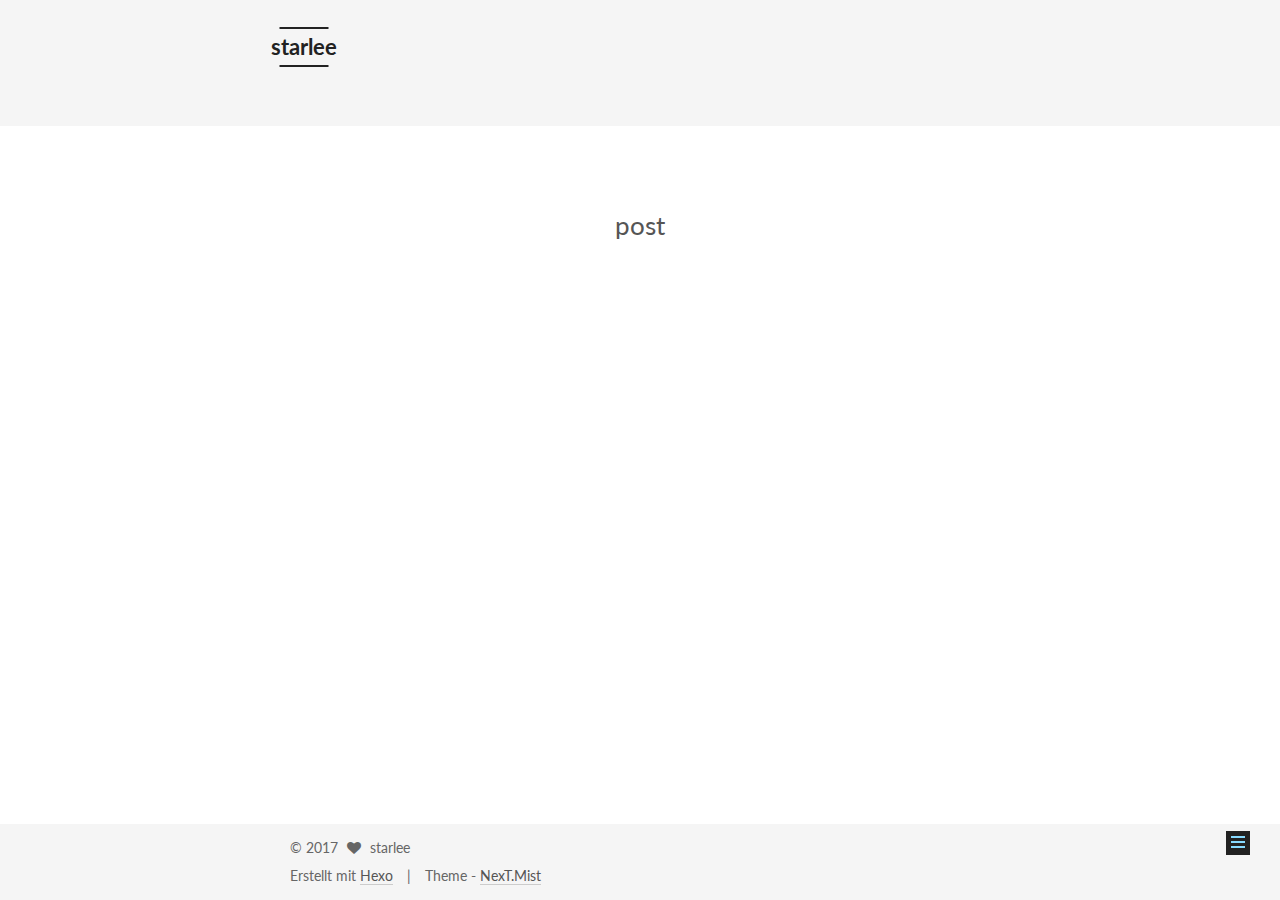
<file: post/index.html>
<!doctype html>



  


<html class="theme-next mist use-motion" lang="">
<head>
  <meta charset="UTF-8"/>
<meta http-equiv="X-UA-Compatible" content="IE=edge" />
<meta name="viewport" content="width=device-width, initial-scale=1, maximum-scale=1"/>









<meta http-equiv="Cache-Control" content="no-transform" />
<meta http-equiv="Cache-Control" content="no-siteapp" />















  
  
  <link href="/lib/fancybox/source/jquery.fancybox.css?v=2.1.5" rel="stylesheet" type="text/css" />




  
  
  
  

  
    
    
  

  

  

  

  

  
    
    
    <link href="//fonts.googleapis.com/css?family=Lato:300,300italic,400,400italic,700,700italic&subset=latin,latin-ext" rel="stylesheet" type="text/css">
  






<link href="/lib/font-awesome/css/font-awesome.min.css?v=4.6.2" rel="stylesheet" type="text/css" />

<link href="/css/main.css?v=5.1.1" rel="stylesheet" type="text/css" />


  <meta name="keywords" content="Hexo, NexT" />








  <link rel="shortcut icon" type="image/x-icon" href="/favicon.ico?v=5.1.1" />






<meta name="description" content="这是我的第一个博客">
<meta property="og:type" content="website">
<meta property="og:title" content="post">
<meta property="og:url" content="http://yoursite.com/post/index.html">
<meta property="og:site_name" content="starlee">
<meta property="og:description" content="这是我的第一个博客">
<meta property="og:updated_time" content="2017-07-03T07:43:02.927Z">
<meta name="twitter:card" content="summary">
<meta name="twitter:title" content="post">
<meta name="twitter:description" content="这是我的第一个博客">



<script type="text/javascript" id="hexo.configurations">
  var NexT = window.NexT || {};
  var CONFIG = {
    root: '/',
    scheme: 'Mist',
    sidebar: {"position":"left","display":"post","offset":12,"offset_float":0,"b2t":false,"scrollpercent":false},
    fancybox: true,
    motion: true,
    duoshuo: {
      userId: '0',
      author: 'Author'
    },
    algolia: {
      applicationID: '',
      apiKey: '',
      indexName: '',
      hits: {"per_page":10},
      labels: {"input_placeholder":"Search for Posts","hits_empty":"We didn't find any results for the search: ${query}","hits_stats":"${hits} results found in ${time} ms"}
    }
  };
</script>



  <link rel="canonical" href="http://yoursite.com/post/"/>





  <title>post | starlee</title>
  














</head>

<body itemscope itemtype="http://schema.org/WebPage" lang="">

  
  
    
  

  <div class="container sidebar-position-left page-post-detail ">
    <div class="headband"></div>

    <header id="header" class="header" itemscope itemtype="http://schema.org/WPHeader">
      <div class="header-inner"><div class="site-brand-wrapper">
  <div class="site-meta ">
    

    <div class="custom-logo-site-title">
      <a href="/"  class="brand" rel="start">
        <span class="logo-line-before"><i></i></span>
        <span class="site-title">starlee</span>
        <span class="logo-line-after"><i></i></span>
      </a>
    </div>
      
        <p class="site-subtitle">starlee blog</p>
      
  </div>

  <div class="site-nav-toggle">
    <button>
      <span class="btn-bar"></span>
      <span class="btn-bar"></span>
      <span class="btn-bar"></span>
    </button>
  </div>
</div>

<nav class="site-nav">
  

  
    <ul id="menu" class="menu">
      
        
        <li class="menu-item menu-item-home">
          <a href="/" rel="section">
            
              <i class="menu-item-icon fa fa-fw fa-home"></i> <br />
            
            Startseite
          </a>
        </li>
      
        
        <li class="menu-item menu-item-categories">
          <a href="/categories/" rel="section">
            
              <i class="menu-item-icon fa fa-fw fa-th"></i> <br />
            
            Kategorien
          </a>
        </li>
      
        
        <li class="menu-item menu-item-about">
          <a href="/about/" rel="section">
            
              <i class="menu-item-icon fa fa-fw fa-user"></i> <br />
            
            Über
          </a>
        </li>
      
        
        <li class="menu-item menu-item-archives">
          <a href="/archives/" rel="section">
            
              <i class="menu-item-icon fa fa-fw fa-archive"></i> <br />
            
            Archiv
          </a>
        </li>
      
        
        <li class="menu-item menu-item-tags">
          <a href="/tags/" rel="section">
            
              <i class="menu-item-icon fa fa-fw fa-tags"></i> <br />
            
            Tags
          </a>
        </li>
      
        
        <li class="menu-item menu-item-sitemap">
          <a href="/sitemap.xml" rel="section">
            
              <i class="menu-item-icon fa fa-fw fa-sitemap"></i> <br />
            
            Sitemap
          </a>
        </li>
      
        
        <li class="menu-item menu-item-commonweal">
          <a href="/404.html" rel="section">
            
              <i class="menu-item-icon fa fa-fw fa-heartbeat"></i> <br />
            
            Commonweal 404
          </a>
        </li>
      

      
    </ul>
  

  
</nav>



 </div>
    </header>

    <main id="main" class="main">
      <div class="main-inner">
        <div class="content-wrap">
          <div id="content" class="content">
            

  <div id="posts" class="posts-expand">
  <header class="post-header">

	<h1 class="post-title" itemprop="name headline">post</h1>



</header>

    
    
      
    
  </div>


          </div>
          


          
  <div class="comments" id="comments">
    
  </div>


        </div>
        
          
  
  <div class="sidebar-toggle">
    <div class="sidebar-toggle-line-wrap">
      <span class="sidebar-toggle-line sidebar-toggle-line-first"></span>
      <span class="sidebar-toggle-line sidebar-toggle-line-middle"></span>
      <span class="sidebar-toggle-line sidebar-toggle-line-last"></span>
    </div>
  </div>

  <aside id="sidebar" class="sidebar">
    <div class="sidebar-inner">

      

      

      <section class="site-overview sidebar-panel sidebar-panel-active">
        <div class="site-author motion-element" itemprop="author" itemscope itemtype="http://schema.org/Person">
          <img class="site-author-image" itemprop="image"
               src="/images/avatar.gif"
               alt="starlee" />
          <p class="site-author-name" itemprop="name">starlee</p>
           
              <p class="site-description motion-element" itemprop="description">这是我的第一个博客</p>
          
        </div>
        <nav class="site-state motion-element">

          
            <div class="site-state-item site-state-posts">
              <a href="/archives/">
                <span class="site-state-item-count">1</span>
                <span class="site-state-item-name">Artikel</span>
              </a>
            </div>
          

          

          

        </nav>

        

        <div class="links-of-author motion-element">
          
        </div>

        
        

        
        

        


      </section>

      

      

    </div>
  </aside>


        
      </div>
    </main>

    <footer id="footer" class="footer">
      <div class="footer-inner">
        <div class="copyright" >
  
  &copy; 
  <span itemprop="copyrightYear">2017</span>
  <span class="with-love">
    <i class="fa fa-heart"></i>
  </span>
  <span class="author" itemprop="copyrightHolder">starlee</span>
</div>


<div class="powered-by">
  Erstellt mit  <a class="theme-link" href="https://hexo.io">Hexo</a>
</div>

<div class="theme-info">
  Theme -
  <a class="theme-link" href="https://github.com/iissnan/hexo-theme-next">
    NexT.Mist
  </a>
</div>


        

        
      </div>
    </footer>

    
      <div class="back-to-top">
        <i class="fa fa-arrow-up"></i>
        
      </div>
    

  </div>

  

<script type="text/javascript">
  if (Object.prototype.toString.call(window.Promise) !== '[object Function]') {
    window.Promise = null;
  }
</script>









  












  
  <script type="text/javascript" src="/lib/jquery/index.js?v=2.1.3"></script>

  
  <script type="text/javascript" src="/lib/fastclick/lib/fastclick.min.js?v=1.0.6"></script>

  
  <script type="text/javascript" src="/lib/jquery_lazyload/jquery.lazyload.js?v=1.9.7"></script>

  
  <script type="text/javascript" src="/lib/velocity/velocity.min.js?v=1.2.1"></script>

  
  <script type="text/javascript" src="/lib/velocity/velocity.ui.min.js?v=1.2.1"></script>

  
  <script type="text/javascript" src="/lib/fancybox/source/jquery.fancybox.pack.js?v=2.1.5"></script>


  


  <script type="text/javascript" src="/js/src/utils.js?v=5.1.1"></script>

  <script type="text/javascript" src="/js/src/motion.js?v=5.1.1"></script>



  
  

  
    <script type="text/javascript" src="/js/src/scrollspy.js?v=5.1.1"></script>
<script type="text/javascript" src="/js/src/post-details.js?v=5.1.1"></script>

  

  


  <script type="text/javascript" src="/js/src/bootstrap.js?v=5.1.1"></script>



  


  




	





  





  





  






  





  

  

  

  

  

  

</body>
</html>
</file>
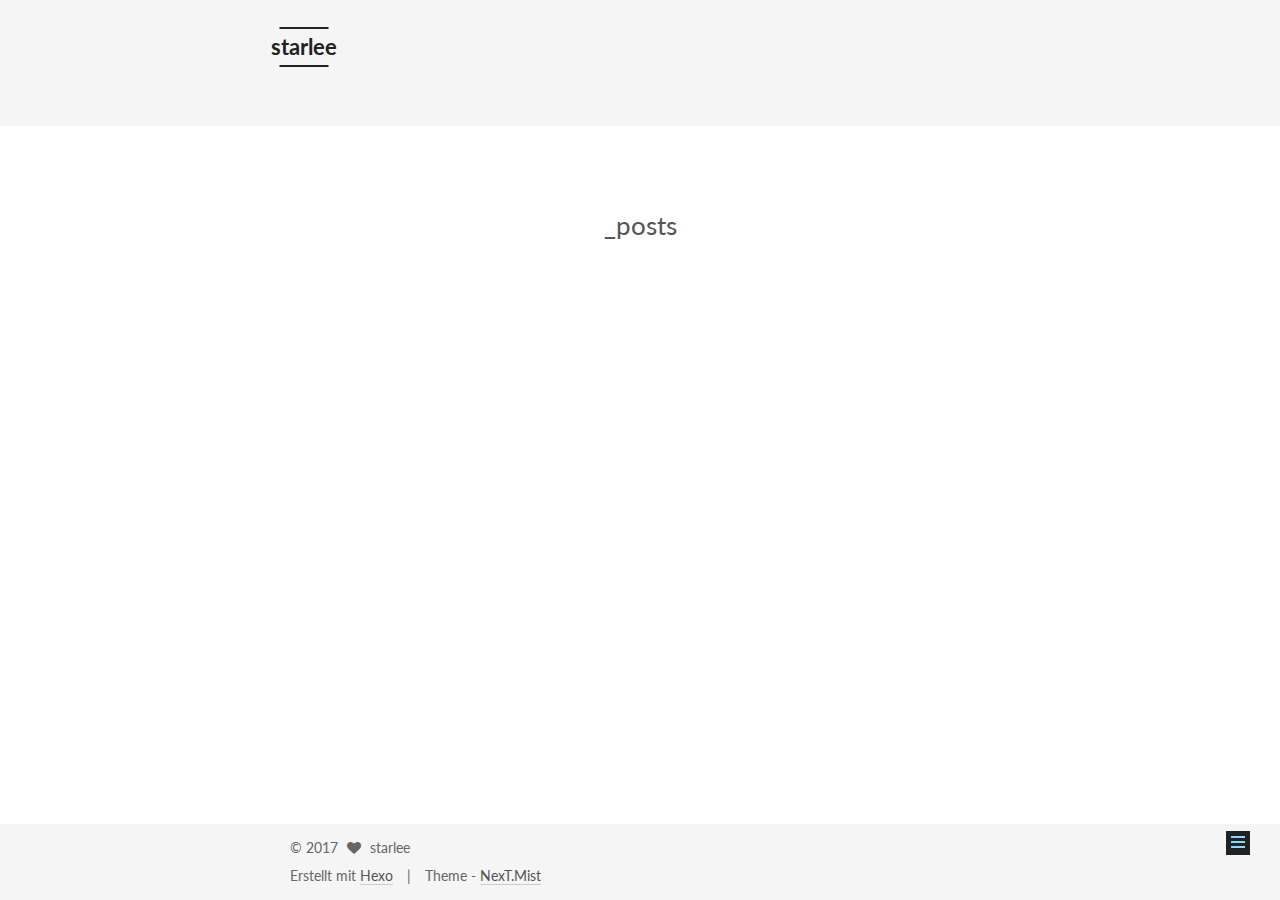
<file: posts/index.html>
<!doctype html>



  


<html class="theme-next mist use-motion" lang="">
<head>
  <meta charset="UTF-8"/>
<meta http-equiv="X-UA-Compatible" content="IE=edge" />
<meta name="viewport" content="width=device-width, initial-scale=1, maximum-scale=1"/>









<meta http-equiv="Cache-Control" content="no-transform" />
<meta http-equiv="Cache-Control" content="no-siteapp" />















  
  
  <link href="/lib/fancybox/source/jquery.fancybox.css?v=2.1.5" rel="stylesheet" type="text/css" />




  
  
  
  

  
    
    
  

  

  

  

  

  
    
    
    <link href="//fonts.googleapis.com/css?family=Lato:300,300italic,400,400italic,700,700italic&subset=latin,latin-ext" rel="stylesheet" type="text/css">
  






<link href="/lib/font-awesome/css/font-awesome.min.css?v=4.6.2" rel="stylesheet" type="text/css" />

<link href="/css/main.css?v=5.1.1" rel="stylesheet" type="text/css" />


  <meta name="keywords" content="Hexo, NexT" />








  <link rel="shortcut icon" type="image/x-icon" href="/favicon.ico?v=5.1.1" />






<meta name="description" content="这是我的第一个博客">
<meta property="og:type" content="website">
<meta property="og:title" content="_posts">
<meta property="og:url" content="http://yoursite.com/posts/index.html">
<meta property="og:site_name" content="starlee">
<meta property="og:description" content="这是我的第一个博客">
<meta property="og:updated_time" content="2017-07-03T07:43:16.432Z">
<meta name="twitter:card" content="summary">
<meta name="twitter:title" content="_posts">
<meta name="twitter:description" content="这是我的第一个博客">



<script type="text/javascript" id="hexo.configurations">
  var NexT = window.NexT || {};
  var CONFIG = {
    root: '/',
    scheme: 'Mist',
    sidebar: {"position":"left","display":"post","offset":12,"offset_float":0,"b2t":false,"scrollpercent":false},
    fancybox: true,
    motion: true,
    duoshuo: {
      userId: '0',
      author: 'Author'
    },
    algolia: {
      applicationID: '',
      apiKey: '',
      indexName: '',
      hits: {"per_page":10},
      labels: {"input_placeholder":"Search for Posts","hits_empty":"We didn't find any results for the search: ${query}","hits_stats":"${hits} results found in ${time} ms"}
    }
  };
</script>



  <link rel="canonical" href="http://yoursite.com/posts/"/>





  <title>_posts | starlee</title>
  














</head>

<body itemscope itemtype="http://schema.org/WebPage" lang="">

  
  
    
  

  <div class="container sidebar-position-left page-post-detail ">
    <div class="headband"></div>

    <header id="header" class="header" itemscope itemtype="http://schema.org/WPHeader">
      <div class="header-inner"><div class="site-brand-wrapper">
  <div class="site-meta ">
    

    <div class="custom-logo-site-title">
      <a href="/"  class="brand" rel="start">
        <span class="logo-line-before"><i></i></span>
        <span class="site-title">starlee</span>
        <span class="logo-line-after"><i></i></span>
      </a>
    </div>
      
        <p class="site-subtitle">starlee blog</p>
      
  </div>

  <div class="site-nav-toggle">
    <button>
      <span class="btn-bar"></span>
      <span class="btn-bar"></span>
      <span class="btn-bar"></span>
    </button>
  </div>
</div>

<nav class="site-nav">
  

  
    <ul id="menu" class="menu">
      
        
        <li class="menu-item menu-item-home">
          <a href="/" rel="section">
            
              <i class="menu-item-icon fa fa-fw fa-home"></i> <br />
            
            Startseite
          </a>
        </li>
      
        
        <li class="menu-item menu-item-categories">
          <a href="/categories/" rel="section">
            
              <i class="menu-item-icon fa fa-fw fa-th"></i> <br />
            
            Kategorien
          </a>
        </li>
      
        
        <li class="menu-item menu-item-about">
          <a href="/about/" rel="section">
            
              <i class="menu-item-icon fa fa-fw fa-user"></i> <br />
            
            Über
          </a>
        </li>
      
        
        <li class="menu-item menu-item-archives">
          <a href="/archives/" rel="section">
            
              <i class="menu-item-icon fa fa-fw fa-archive"></i> <br />
            
            Archiv
          </a>
        </li>
      
        
        <li class="menu-item menu-item-tags">
          <a href="/tags/" rel="section">
            
              <i class="menu-item-icon fa fa-fw fa-tags"></i> <br />
            
            Tags
          </a>
        </li>
      
        
        <li class="menu-item menu-item-sitemap">
          <a href="/sitemap.xml" rel="section">
            
              <i class="menu-item-icon fa fa-fw fa-sitemap"></i> <br />
            
            Sitemap
          </a>
        </li>
      
        
        <li class="menu-item menu-item-commonweal">
          <a href="/404.html" rel="section">
            
              <i class="menu-item-icon fa fa-fw fa-heartbeat"></i> <br />
            
            Commonweal 404
          </a>
        </li>
      

      
    </ul>
  

  
</nav>



 </div>
    </header>

    <main id="main" class="main">
      <div class="main-inner">
        <div class="content-wrap">
          <div id="content" class="content">
            

  <div id="posts" class="posts-expand">
  <header class="post-header">

	<h1 class="post-title" itemprop="name headline">_posts</h1>



</header>

    
    
      
    
  </div>


          </div>
          


          
  <div class="comments" id="comments">
    
  </div>


        </div>
        
          
  
  <div class="sidebar-toggle">
    <div class="sidebar-toggle-line-wrap">
      <span class="sidebar-toggle-line sidebar-toggle-line-first"></span>
      <span class="sidebar-toggle-line sidebar-toggle-line-middle"></span>
      <span class="sidebar-toggle-line sidebar-toggle-line-last"></span>
    </div>
  </div>

  <aside id="sidebar" class="sidebar">
    <div class="sidebar-inner">

      

      

      <section class="site-overview sidebar-panel sidebar-panel-active">
        <div class="site-author motion-element" itemprop="author" itemscope itemtype="http://schema.org/Person">
          <img class="site-author-image" itemprop="image"
               src="/images/avatar.gif"
               alt="starlee" />
          <p class="site-author-name" itemprop="name">starlee</p>
           
              <p class="site-description motion-element" itemprop="description">这是我的第一个博客</p>
          
        </div>
        <nav class="site-state motion-element">

          
            <div class="site-state-item site-state-posts">
              <a href="/archives/">
                <span class="site-state-item-count">1</span>
                <span class="site-state-item-name">Artikel</span>
              </a>
            </div>
          

          

          

        </nav>

        

        <div class="links-of-author motion-element">
          
        </div>

        
        

        
        

        


      </section>

      

      

    </div>
  </aside>


        
      </div>
    </main>

    <footer id="footer" class="footer">
      <div class="footer-inner">
        <div class="copyright" >
  
  &copy; 
  <span itemprop="copyrightYear">2017</span>
  <span class="with-love">
    <i class="fa fa-heart"></i>
  </span>
  <span class="author" itemprop="copyrightHolder">starlee</span>
</div>


<div class="powered-by">
  Erstellt mit  <a class="theme-link" href="https://hexo.io">Hexo</a>
</div>

<div class="theme-info">
  Theme -
  <a class="theme-link" href="https://github.com/iissnan/hexo-theme-next">
    NexT.Mist
  </a>
</div>


        

        
      </div>
    </footer>

    
      <div class="back-to-top">
        <i class="fa fa-arrow-up"></i>
        
      </div>
    

  </div>

  

<script type="text/javascript">
  if (Object.prototype.toString.call(window.Promise) !== '[object Function]') {
    window.Promise = null;
  }
</script>









  












  
  <script type="text/javascript" src="/lib/jquery/index.js?v=2.1.3"></script>

  
  <script type="text/javascript" src="/lib/fastclick/lib/fastclick.min.js?v=1.0.6"></script>

  
  <script type="text/javascript" src="/lib/jquery_lazyload/jquery.lazyload.js?v=1.9.7"></script>

  
  <script type="text/javascript" src="/lib/velocity/velocity.min.js?v=1.2.1"></script>

  
  <script type="text/javascript" src="/lib/velocity/velocity.ui.min.js?v=1.2.1"></script>

  
  <script type="text/javascript" src="/lib/fancybox/source/jquery.fancybox.pack.js?v=2.1.5"></script>


  


  <script type="text/javascript" src="/js/src/utils.js?v=5.1.1"></script>

  <script type="text/javascript" src="/js/src/motion.js?v=5.1.1"></script>



  
  

  
    <script type="text/javascript" src="/js/src/scrollspy.js?v=5.1.1"></script>
<script type="text/javascript" src="/js/src/post-details.js?v=5.1.1"></script>

  

  


  <script type="text/javascript" src="/js/src/bootstrap.js?v=5.1.1"></script>



  


  




	





  





  





  






  





  

  

  

  

  

  

</body>
</html>
</file>
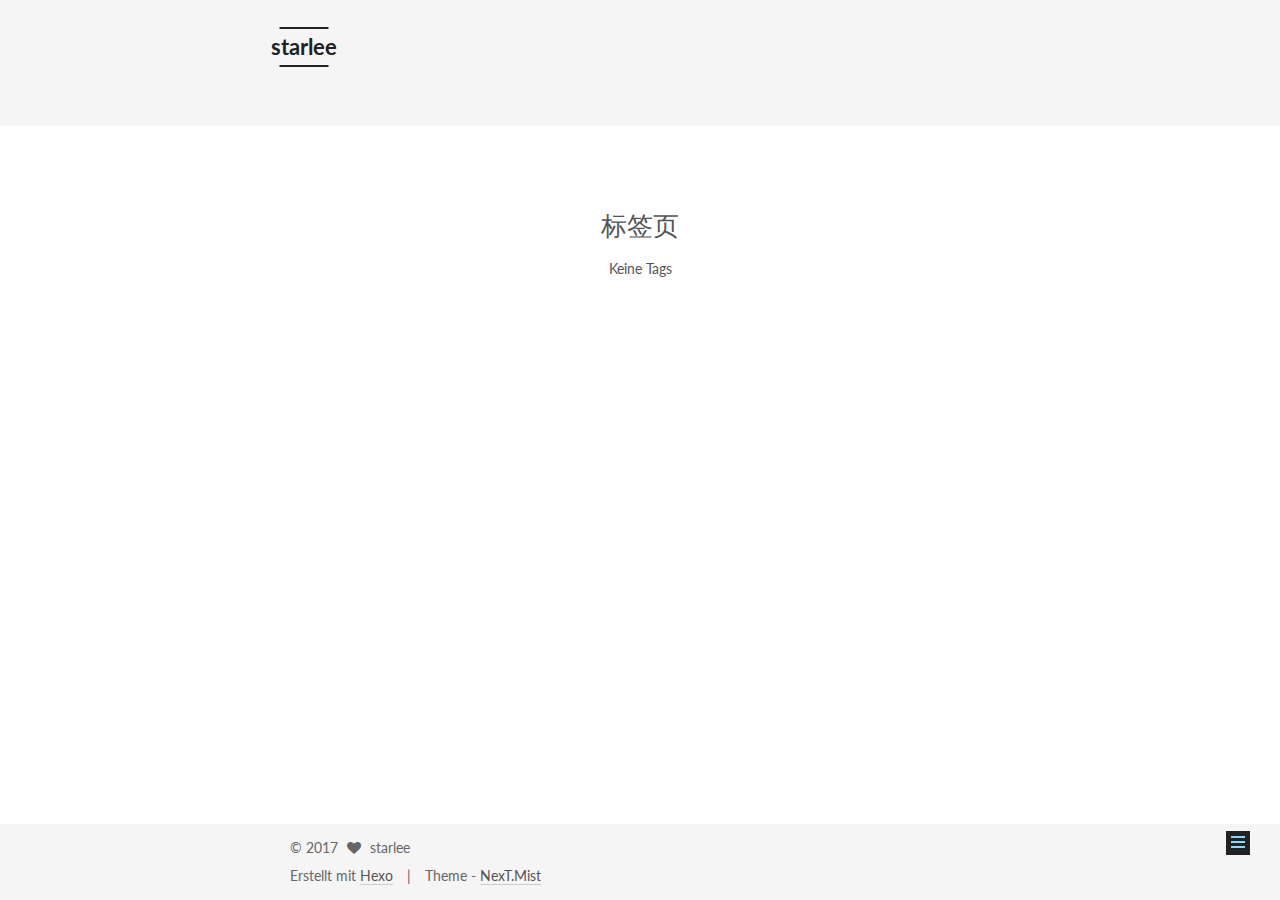
<file: tags/index.html>
<!doctype html>



  


<html class="theme-next mist use-motion" lang="">
<head>
  <meta charset="UTF-8"/>
<meta http-equiv="X-UA-Compatible" content="IE=edge" />
<meta name="viewport" content="width=device-width, initial-scale=1, maximum-scale=1"/>









<meta http-equiv="Cache-Control" content="no-transform" />
<meta http-equiv="Cache-Control" content="no-siteapp" />















  
  
  <link href="/lib/fancybox/source/jquery.fancybox.css?v=2.1.5" rel="stylesheet" type="text/css" />




  
  
  
  

  
    
    
  

  

  

  

  

  
    
    
    <link href="//fonts.googleapis.com/css?family=Lato:300,300italic,400,400italic,700,700italic&subset=latin,latin-ext" rel="stylesheet" type="text/css">
  






<link href="/lib/font-awesome/css/font-awesome.min.css?v=4.6.2" rel="stylesheet" type="text/css" />

<link href="/css/main.css?v=5.1.1" rel="stylesheet" type="text/css" />


  <meta name="keywords" content="Hexo, NexT" />








  <link rel="shortcut icon" type="image/x-icon" href="/favicon.ico?v=5.1.1" />






<meta name="description" content="这是我的第一个标签页">
<meta property="og:type" content="website">
<meta property="og:title" content="标签页">
<meta property="og:url" content="http://yoursite.com/tags/index.html">
<meta property="og:site_name" content="starlee">
<meta property="og:description" content="这是我的第一个标签页">
<meta property="og:updated_time" content="2017-07-03T07:41:17.554Z">
<meta name="twitter:card" content="summary">
<meta name="twitter:title" content="标签页">
<meta name="twitter:description" content="这是我的第一个标签页">



<script type="text/javascript" id="hexo.configurations">
  var NexT = window.NexT || {};
  var CONFIG = {
    root: '/',
    scheme: 'Mist',
    sidebar: {"position":"left","display":"post","offset":12,"offset_float":0,"b2t":false,"scrollpercent":false},
    fancybox: true,
    motion: true,
    duoshuo: {
      userId: '0',
      author: 'Author'
    },
    algolia: {
      applicationID: '',
      apiKey: '',
      indexName: '',
      hits: {"per_page":10},
      labels: {"input_placeholder":"Search for Posts","hits_empty":"We didn't find any results for the search: ${query}","hits_stats":"${hits} results found in ${time} ms"}
    }
  };
</script>



  <link rel="canonical" href="http://yoursite.com/tags/"/>





  <title>标签页 | starlee</title>
  














</head>

<body itemscope itemtype="http://schema.org/WebPage" lang="">

  
  
    
  

  <div class="container sidebar-position-left page-post-detail ">
    <div class="headband"></div>

    <header id="header" class="header" itemscope itemtype="http://schema.org/WPHeader">
      <div class="header-inner"><div class="site-brand-wrapper">
  <div class="site-meta ">
    

    <div class="custom-logo-site-title">
      <a href="/"  class="brand" rel="start">
        <span class="logo-line-before"><i></i></span>
        <span class="site-title">starlee</span>
        <span class="logo-line-after"><i></i></span>
      </a>
    </div>
      
        <p class="site-subtitle">starlee blog</p>
      
  </div>

  <div class="site-nav-toggle">
    <button>
      <span class="btn-bar"></span>
      <span class="btn-bar"></span>
      <span class="btn-bar"></span>
    </button>
  </div>
</div>

<nav class="site-nav">
  

  
    <ul id="menu" class="menu">
      
        
        <li class="menu-item menu-item-home">
          <a href="/" rel="section">
            
              <i class="menu-item-icon fa fa-fw fa-home"></i> <br />
            
            Startseite
          </a>
        </li>
      
        
        <li class="menu-item menu-item-categories">
          <a href="/categories/" rel="section">
            
              <i class="menu-item-icon fa fa-fw fa-th"></i> <br />
            
            Kategorien
          </a>
        </li>
      
        
        <li class="menu-item menu-item-about">
          <a href="/about/" rel="section">
            
              <i class="menu-item-icon fa fa-fw fa-user"></i> <br />
            
            Über
          </a>
        </li>
      
        
        <li class="menu-item menu-item-archives">
          <a href="/archives/" rel="section">
            
              <i class="menu-item-icon fa fa-fw fa-archive"></i> <br />
            
            Archiv
          </a>
        </li>
      
        
        <li class="menu-item menu-item-tags">
          <a href="/tags/" rel="section">
            
              <i class="menu-item-icon fa fa-fw fa-tags"></i> <br />
            
            Tags
          </a>
        </li>
      
        
        <li class="menu-item menu-item-sitemap">
          <a href="/sitemap.xml" rel="section">
            
              <i class="menu-item-icon fa fa-fw fa-sitemap"></i> <br />
            
            Sitemap
          </a>
        </li>
      
        
        <li class="menu-item menu-item-commonweal">
          <a href="/404.html" rel="section">
            
              <i class="menu-item-icon fa fa-fw fa-heartbeat"></i> <br />
            
            Commonweal 404
          </a>
        </li>
      

      
    </ul>
  

  
</nav>



 </div>
    </header>

    <main id="main" class="main">
      <div class="main-inner">
        <div class="content-wrap">
          <div id="content" class="content">
            

  <div id="posts" class="posts-expand">
  <header class="post-header">

	<h1 class="post-title" itemprop="name headline">标签页</h1>



</header>

    
    
      <div class="tag-cloud">
        <div class="tag-cloud-title">
            Keine Tags
        </div>
        <div class="tag-cloud-tags">
          
        </div>
      </div>
    
  </div>


          </div>
          


          

        </div>
        
          
  
  <div class="sidebar-toggle">
    <div class="sidebar-toggle-line-wrap">
      <span class="sidebar-toggle-line sidebar-toggle-line-first"></span>
      <span class="sidebar-toggle-line sidebar-toggle-line-middle"></span>
      <span class="sidebar-toggle-line sidebar-toggle-line-last"></span>
    </div>
  </div>

  <aside id="sidebar" class="sidebar">
    <div class="sidebar-inner">

      

      
        <ul class="sidebar-nav motion-element">
          <li class="sidebar-nav-toc sidebar-nav-active" data-target="post-toc-wrap" >
            Inhaltsverzeichnis
          </li>
          <li class="sidebar-nav-overview" data-target="site-overview">
            Übersicht
          </li>
        </ul>
      

      <section class="site-overview sidebar-panel">
        <div class="site-author motion-element" itemprop="author" itemscope itemtype="http://schema.org/Person">
          <img class="site-author-image" itemprop="image"
               src="/images/avatar.gif"
               alt="starlee" />
          <p class="site-author-name" itemprop="name">starlee</p>
           
              <p class="site-description motion-element" itemprop="description">这是我的第一个博客</p>
          
        </div>
        <nav class="site-state motion-element">

          
            <div class="site-state-item site-state-posts">
              <a href="/archives/">
                <span class="site-state-item-count">1</span>
                <span class="site-state-item-name">Artikel</span>
              </a>
            </div>
          

          

          

        </nav>

        

        <div class="links-of-author motion-element">
          
        </div>

        
        

        
        

        


      </section>

      
      <!--noindex-->
        <section class="post-toc-wrap motion-element sidebar-panel sidebar-panel-active">
          <div class="post-toc">

            
              
            

            
              <div class="post-toc-content"><ol class="nav"><li class="nav-item nav-level-2"><a class="nav-link" href="#这是我的第一个标签页"><span class="nav-number">1.</span> <span class="nav-text">这是我的第一个标签页</span></a></li></ol></div>
            

          </div>
        </section>
      <!--/noindex-->
      

      

    </div>
  </aside>


        
      </div>
    </main>

    <footer id="footer" class="footer">
      <div class="footer-inner">
        <div class="copyright" >
  
  &copy; 
  <span itemprop="copyrightYear">2017</span>
  <span class="with-love">
    <i class="fa fa-heart"></i>
  </span>
  <span class="author" itemprop="copyrightHolder">starlee</span>
</div>


<div class="powered-by">
  Erstellt mit  <a class="theme-link" href="https://hexo.io">Hexo</a>
</div>

<div class="theme-info">
  Theme -
  <a class="theme-link" href="https://github.com/iissnan/hexo-theme-next">
    NexT.Mist
  </a>
</div>


        

        
      </div>
    </footer>

    
      <div class="back-to-top">
        <i class="fa fa-arrow-up"></i>
        
      </div>
    

  </div>

  

<script type="text/javascript">
  if (Object.prototype.toString.call(window.Promise) !== '[object Function]') {
    window.Promise = null;
  }
</script>









  












  
  <script type="text/javascript" src="/lib/jquery/index.js?v=2.1.3"></script>

  
  <script type="text/javascript" src="/lib/fastclick/lib/fastclick.min.js?v=1.0.6"></script>

  
  <script type="text/javascript" src="/lib/jquery_lazyload/jquery.lazyload.js?v=1.9.7"></script>

  
  <script type="text/javascript" src="/lib/velocity/velocity.min.js?v=1.2.1"></script>

  
  <script type="text/javascript" src="/lib/velocity/velocity.ui.min.js?v=1.2.1"></script>

  
  <script type="text/javascript" src="/lib/fancybox/source/jquery.fancybox.pack.js?v=2.1.5"></script>


  


  <script type="text/javascript" src="/js/src/utils.js?v=5.1.1"></script>

  <script type="text/javascript" src="/js/src/motion.js?v=5.1.1"></script>



  
  

  
    <script type="text/javascript" src="/js/src/scrollspy.js?v=5.1.1"></script>
<script type="text/javascript" src="/js/src/post-details.js?v=5.1.1"></script>

  

  


  <script type="text/javascript" src="/js/src/bootstrap.js?v=5.1.1"></script>



  


  




	





  





  





  






  





  

  

  

  

  

  

</body>
</html>
</file>
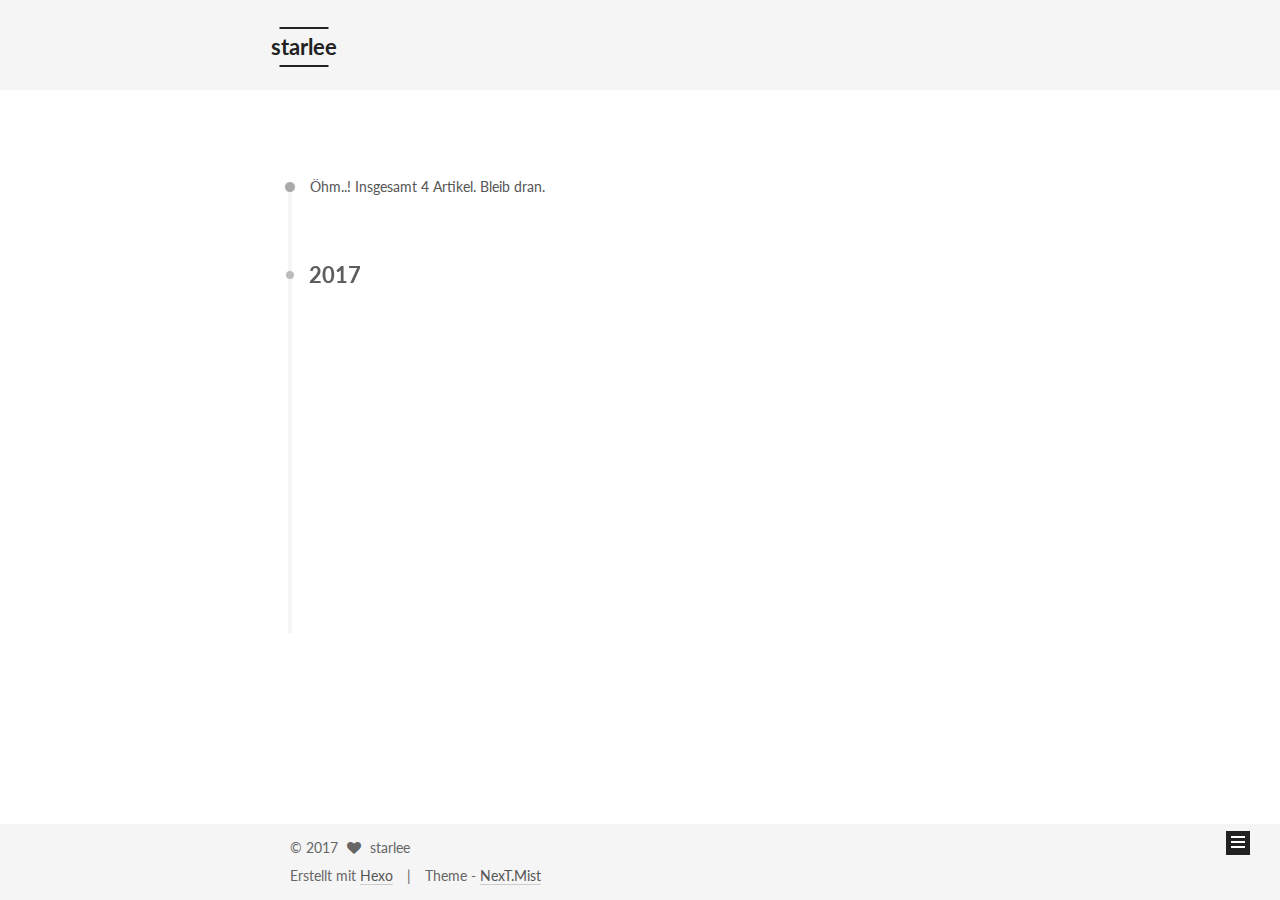
<file: archives/2017/index.html>
<!doctype html>



  


<html class="theme-next mist use-motion" lang="">
<head>
  <meta charset="UTF-8"/>
<meta http-equiv="X-UA-Compatible" content="IE=edge" />
<meta name="viewport" content="width=device-width, initial-scale=1, maximum-scale=1"/>









<meta http-equiv="Cache-Control" content="no-transform" />
<meta http-equiv="Cache-Control" content="no-siteapp" />















  
  
  <link href="/lib/fancybox/source/jquery.fancybox.css?v=2.1.5" rel="stylesheet" type="text/css" />




  
  
  
  

  
    
    
  

  

  

  

  

  
    
    
    <link href="//fonts.googleapis.com/css?family=Lato:300,300italic,400,400italic,700,700italic&subset=latin,latin-ext" rel="stylesheet" type="text/css">
  






<link href="/lib/font-awesome/css/font-awesome.min.css?v=4.6.2" rel="stylesheet" type="text/css" />

<link href="/css/main.css?v=5.1.1" rel="stylesheet" type="text/css" />


  <meta name="keywords" content="Hexo, NexT" />








  <link rel="shortcut icon" type="image/x-icon" href="/favicon.ico?v=5.1.1" />






<meta name="description" content="这是我的第一个博客">
<meta property="og:type" content="website">
<meta property="og:title" content="starlee">
<meta property="og:url" content="http://yoursite.com/archives/2017/index.html">
<meta property="og:site_name" content="starlee">
<meta property="og:description" content="这是我的第一个博客">
<meta name="twitter:card" content="summary">
<meta name="twitter:title" content="starlee">
<meta name="twitter:description" content="这是我的第一个博客">



<script type="text/javascript" id="hexo.configurations">
  var NexT = window.NexT || {};
  var CONFIG = {
    root: '/',
    scheme: 'Mist',
    sidebar: {"position":"left","display":"post","offset":12,"offset_float":0,"b2t":false,"scrollpercent":false},
    fancybox: true,
    motion: true,
    duoshuo: {
      userId: '0',
      author: 'Author'
    },
    algolia: {
      applicationID: '',
      apiKey: '',
      indexName: '',
      hits: {"per_page":10},
      labels: {"input_placeholder":"Search for Posts","hits_empty":"We didn't find any results for the search: ${query}","hits_stats":"${hits} results found in ${time} ms"}
    }
  };
</script>



  <link rel="canonical" href="http://yoursite.com/archives/2017/"/>





  <title>Archiv | starlee</title>
  














</head>

<body itemscope itemtype="http://schema.org/WebPage" lang="">

  
  
    
  

  <div class="container sidebar-position-left  page-archive  ">
    <div class="headband"></div>

    <header id="header" class="header" itemscope itemtype="http://schema.org/WPHeader">
      <div class="header-inner"><div class="site-brand-wrapper">
  <div class="site-meta ">
    

    <div class="custom-logo-site-title">
      <a href="/"  class="brand" rel="start">
        <span class="logo-line-before"><i></i></span>
        <span class="site-title">starlee</span>
        <span class="logo-line-after"><i></i></span>
      </a>
    </div>
      
        <p class="site-subtitle">starlee blog</p>
      
  </div>

  <div class="site-nav-toggle">
    <button>
      <span class="btn-bar"></span>
      <span class="btn-bar"></span>
      <span class="btn-bar"></span>
    </button>
  </div>
</div>

<nav class="site-nav">
  

  
    <ul id="menu" class="menu">
      
        
        <li class="menu-item menu-item-home">
          <a href="/" rel="section">
            
              <i class="menu-item-icon fa fa-fw fa-home"></i> <br />
            
            Startseite
          </a>
        </li>
      
        
        <li class="menu-item menu-item-archives">
          <a href="/archives/" rel="section">
            
              <i class="menu-item-icon fa fa-fw fa-archive"></i> <br />
            
            Archiv
          </a>
        </li>
      
        
        <li class="menu-item menu-item-tags">
          <a href="/tags/" rel="section">
            
              <i class="menu-item-icon fa fa-fw fa-tags"></i> <br />
            
            Tags
          </a>
        </li>
      

      
    </ul>
  

  
</nav>



 </div>
    </header>

    <main id="main" class="main">
      <div class="main-inner">
        <div class="content-wrap">
          <div id="content" class="content">
            

  <section id="posts" class="posts-collapse">
    <span class="archive-move-on"></span>

    <span class="archive-page-counter">
      
      
      
        
      
      Öhm..! Insgesamt 4 Artikel. Bleib dran.
    </span>

    

      
      
      

      
        
        <div class="collection-title">
          <h2 class="archive-year motion-element" id="archive-year-2017">2017</h2>
        </div>
      
      

      

  <article class="post post-type-normal" itemscope itemtype="http://schema.org/Article">
    <header class="post-header">

      <h2 class="post-title">
        
            <a class="post-title-link" href="/2017/07/03/text/" itemprop="url">
              
                <span itemprop="name">Unbenannt</span>
              
            </a>
        
      </h2>

      <div class="post-meta">
        <time class="post-time" itemprop="dateCreated"
              datetime="2017-07-03T00:57:53+08:00"
              content="2017-07-03" >
          07-03
        </time>
      </div>

    </header>
  </article>



    

      
      
      

      
      

      

  <article class="post post-type-normal" itemscope itemtype="http://schema.org/Article">
    <header class="post-header">

      <h2 class="post-title">
        
            <a class="post-title-link" href="/2017/07/03/you/" itemprop="url">
              
                <span itemprop="name">you</span>
              
            </a>
        
      </h2>

      <div class="post-meta">
        <time class="post-time" itemprop="dateCreated"
              datetime="2017-07-03T00:14:47+08:00"
              content="2017-07-03" >
          07-03
        </time>
      </div>

    </header>
  </article>



    

      
      
      

      
      

      

  <article class="post post-type-normal" itemscope itemtype="http://schema.org/Article">
    <header class="post-header">

      <h2 class="post-title">
        
            <a class="post-title-link" href="/2017/07/03/lx/" itemprop="url">
              
                <span itemprop="name">Unbenannt</span>
              
            </a>
        
      </h2>

      <div class="post-meta">
        <time class="post-time" itemprop="dateCreated"
              datetime="2017-07-03T00:08:05+08:00"
              content="2017-07-03" >
          07-03
        </time>
      </div>

    </header>
  </article>



    

      
      
      

      
      

      

  <article class="post post-type-normal" itemscope itemtype="http://schema.org/Article">
    <header class="post-header">

      <h2 class="post-title">
        
            <a class="post-title-link" href="/2017/07/02/hello-world/" itemprop="url">
              
                <span itemprop="name">Hello World</span>
              
            </a>
        
      </h2>

      <div class="post-meta">
        <time class="post-time" itemprop="dateCreated"
              datetime="2017-07-02T23:58:39+08:00"
              content="2017-07-02" >
          07-02
        </time>
      </div>

    </header>
  </article>



    

  </section>

  



          </div>
          


          

        </div>
        
          
  
  <div class="sidebar-toggle">
    <div class="sidebar-toggle-line-wrap">
      <span class="sidebar-toggle-line sidebar-toggle-line-first"></span>
      <span class="sidebar-toggle-line sidebar-toggle-line-middle"></span>
      <span class="sidebar-toggle-line sidebar-toggle-line-last"></span>
    </div>
  </div>

  <aside id="sidebar" class="sidebar">
    <div class="sidebar-inner">

      

      

      <section class="site-overview sidebar-panel sidebar-panel-active">
        <div class="site-author motion-element" itemprop="author" itemscope itemtype="http://schema.org/Person">
          <img class="site-author-image" itemprop="image"
               src="/images/avatar.gif"
               alt="starlee" />
          <p class="site-author-name" itemprop="name">starlee</p>
           
              <p class="site-description motion-element" itemprop="description">这是我的第一个博客</p>
          
        </div>
        <nav class="site-state motion-element">

          
            <div class="site-state-item site-state-posts">
              <a href="/archives/">
                <span class="site-state-item-count">4</span>
                <span class="site-state-item-name">Artikel</span>
              </a>
            </div>
          

          

          

        </nav>

        

        <div class="links-of-author motion-element">
          
        </div>

        
        

        
        

        


      </section>

      

      

    </div>
  </aside>


        
      </div>
    </main>

    <footer id="footer" class="footer">
      <div class="footer-inner">
        <div class="copyright" >
  
  &copy; 
  <span itemprop="copyrightYear">2017</span>
  <span class="with-love">
    <i class="fa fa-heart"></i>
  </span>
  <span class="author" itemprop="copyrightHolder">starlee</span>
</div>


<div class="powered-by">
  Erstellt mit  <a class="theme-link" href="https://hexo.io">Hexo</a>
</div>

<div class="theme-info">
  Theme -
  <a class="theme-link" href="https://github.com/iissnan/hexo-theme-next">
    NexT.Mist
  </a>
</div>


        

        
      </div>
    </footer>

    
      <div class="back-to-top">
        <i class="fa fa-arrow-up"></i>
        
      </div>
    

  </div>

  

<script type="text/javascript">
  if (Object.prototype.toString.call(window.Promise) !== '[object Function]') {
    window.Promise = null;
  }
</script>









  












  
  <script type="text/javascript" src="/lib/jquery/index.js?v=2.1.3"></script>

  
  <script type="text/javascript" src="/lib/fastclick/lib/fastclick.min.js?v=1.0.6"></script>

  
  <script type="text/javascript" src="/lib/jquery_lazyload/jquery.lazyload.js?v=1.9.7"></script>

  
  <script type="text/javascript" src="/lib/velocity/velocity.min.js?v=1.2.1"></script>

  
  <script type="text/javascript" src="/lib/velocity/velocity.ui.min.js?v=1.2.1"></script>

  
  <script type="text/javascript" src="/lib/fancybox/source/jquery.fancybox.pack.js?v=2.1.5"></script>


  


  <script type="text/javascript" src="/js/src/utils.js?v=5.1.1"></script>

  <script type="text/javascript" src="/js/src/motion.js?v=5.1.1"></script>



  
  

  
  
    <script type="text/javascript" id="motion.page.archive">
      $('.archive-year').velocity('transition.slideLeftIn');
    </script>
  


  


  <script type="text/javascript" src="/js/src/bootstrap.js?v=5.1.1"></script>



  


  




	





  





  





  






  





  

  

  

  

  

  

</body>
</html>
</file>
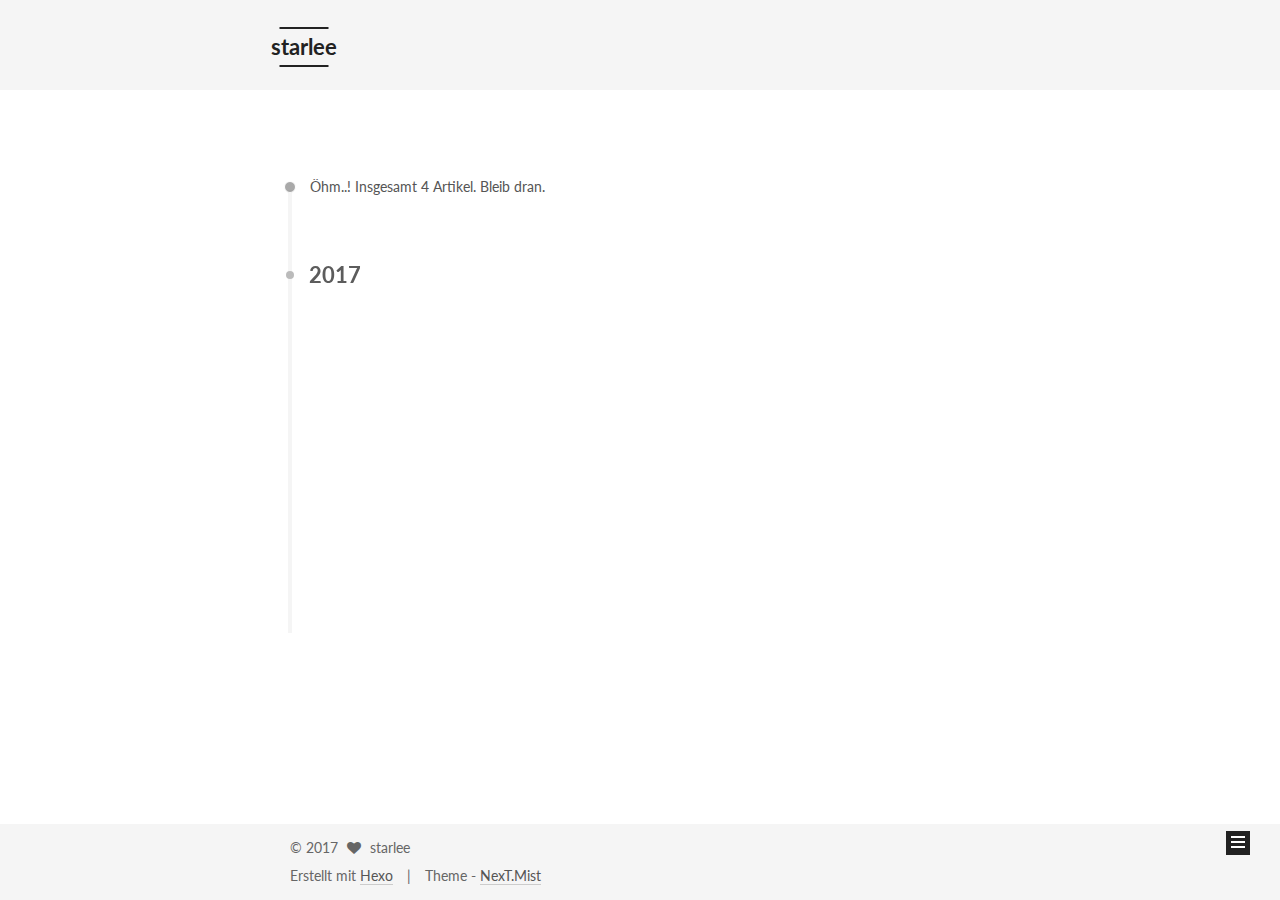
<file: archives/2017/07/index.html>
<!doctype html>



  


<html class="theme-next mist use-motion" lang="">
<head>
  <meta charset="UTF-8"/>
<meta http-equiv="X-UA-Compatible" content="IE=edge" />
<meta name="viewport" content="width=device-width, initial-scale=1, maximum-scale=1"/>









<meta http-equiv="Cache-Control" content="no-transform" />
<meta http-equiv="Cache-Control" content="no-siteapp" />















  
  
  <link href="/lib/fancybox/source/jquery.fancybox.css?v=2.1.5" rel="stylesheet" type="text/css" />




  
  
  
  

  
    
    
  

  

  

  

  

  
    
    
    <link href="//fonts.googleapis.com/css?family=Lato:300,300italic,400,400italic,700,700italic&subset=latin,latin-ext" rel="stylesheet" type="text/css">
  






<link href="/lib/font-awesome/css/font-awesome.min.css?v=4.6.2" rel="stylesheet" type="text/css" />

<link href="/css/main.css?v=5.1.1" rel="stylesheet" type="text/css" />


  <meta name="keywords" content="Hexo, NexT" />








  <link rel="shortcut icon" type="image/x-icon" href="/favicon.ico?v=5.1.1" />






<meta name="description" content="这是我的第一个博客">
<meta property="og:type" content="website">
<meta property="og:title" content="starlee">
<meta property="og:url" content="http://yoursite.com/archives/2017/07/index.html">
<meta property="og:site_name" content="starlee">
<meta property="og:description" content="这是我的第一个博客">
<meta name="twitter:card" content="summary">
<meta name="twitter:title" content="starlee">
<meta name="twitter:description" content="这是我的第一个博客">



<script type="text/javascript" id="hexo.configurations">
  var NexT = window.NexT || {};
  var CONFIG = {
    root: '/',
    scheme: 'Mist',
    sidebar: {"position":"left","display":"post","offset":12,"offset_float":0,"b2t":false,"scrollpercent":false},
    fancybox: true,
    motion: true,
    duoshuo: {
      userId: '0',
      author: 'Author'
    },
    algolia: {
      applicationID: '',
      apiKey: '',
      indexName: '',
      hits: {"per_page":10},
      labels: {"input_placeholder":"Search for Posts","hits_empty":"We didn't find any results for the search: ${query}","hits_stats":"${hits} results found in ${time} ms"}
    }
  };
</script>



  <link rel="canonical" href="http://yoursite.com/archives/2017/07/"/>





  <title>Archiv | starlee</title>
  














</head>

<body itemscope itemtype="http://schema.org/WebPage" lang="">

  
  
    
  

  <div class="container sidebar-position-left  page-archive  ">
    <div class="headband"></div>

    <header id="header" class="header" itemscope itemtype="http://schema.org/WPHeader">
      <div class="header-inner"><div class="site-brand-wrapper">
  <div class="site-meta ">
    

    <div class="custom-logo-site-title">
      <a href="/"  class="brand" rel="start">
        <span class="logo-line-before"><i></i></span>
        <span class="site-title">starlee</span>
        <span class="logo-line-after"><i></i></span>
      </a>
    </div>
      
        <p class="site-subtitle">starlee blog</p>
      
  </div>

  <div class="site-nav-toggle">
    <button>
      <span class="btn-bar"></span>
      <span class="btn-bar"></span>
      <span class="btn-bar"></span>
    </button>
  </div>
</div>

<nav class="site-nav">
  

  
    <ul id="menu" class="menu">
      
        
        <li class="menu-item menu-item-home">
          <a href="/" rel="section">
            
              <i class="menu-item-icon fa fa-fw fa-home"></i> <br />
            
            Startseite
          </a>
        </li>
      
        
        <li class="menu-item menu-item-archives">
          <a href="/archives/" rel="section">
            
              <i class="menu-item-icon fa fa-fw fa-archive"></i> <br />
            
            Archiv
          </a>
        </li>
      
        
        <li class="menu-item menu-item-tags">
          <a href="/tags/" rel="section">
            
              <i class="menu-item-icon fa fa-fw fa-tags"></i> <br />
            
            Tags
          </a>
        </li>
      

      
    </ul>
  

  
</nav>



 </div>
    </header>

    <main id="main" class="main">
      <div class="main-inner">
        <div class="content-wrap">
          <div id="content" class="content">
            

  <section id="posts" class="posts-collapse">
    <span class="archive-move-on"></span>

    <span class="archive-page-counter">
      
      
      
        
      
      Öhm..! Insgesamt 4 Artikel. Bleib dran.
    </span>

    

      
      
      

      
        
        <div class="collection-title">
          <h2 class="archive-year motion-element" id="archive-year-2017">2017</h2>
        </div>
      
      

      

  <article class="post post-type-normal" itemscope itemtype="http://schema.org/Article">
    <header class="post-header">

      <h2 class="post-title">
        
            <a class="post-title-link" href="/2017/07/03/text/" itemprop="url">
              
                <span itemprop="name">Unbenannt</span>
              
            </a>
        
      </h2>

      <div class="post-meta">
        <time class="post-time" itemprop="dateCreated"
              datetime="2017-07-03T00:57:53+08:00"
              content="2017-07-03" >
          07-03
        </time>
      </div>

    </header>
  </article>



    

      
      
      

      
      

      

  <article class="post post-type-normal" itemscope itemtype="http://schema.org/Article">
    <header class="post-header">

      <h2 class="post-title">
        
            <a class="post-title-link" href="/2017/07/03/you/" itemprop="url">
              
                <span itemprop="name">you</span>
              
            </a>
        
      </h2>

      <div class="post-meta">
        <time class="post-time" itemprop="dateCreated"
              datetime="2017-07-03T00:14:47+08:00"
              content="2017-07-03" >
          07-03
        </time>
      </div>

    </header>
  </article>



    

      
      
      

      
      

      

  <article class="post post-type-normal" itemscope itemtype="http://schema.org/Article">
    <header class="post-header">

      <h2 class="post-title">
        
            <a class="post-title-link" href="/2017/07/03/lx/" itemprop="url">
              
                <span itemprop="name">Unbenannt</span>
              
            </a>
        
      </h2>

      <div class="post-meta">
        <time class="post-time" itemprop="dateCreated"
              datetime="2017-07-03T00:08:05+08:00"
              content="2017-07-03" >
          07-03
        </time>
      </div>

    </header>
  </article>



    

      
      
      

      
      

      

  <article class="post post-type-normal" itemscope itemtype="http://schema.org/Article">
    <header class="post-header">

      <h2 class="post-title">
        
            <a class="post-title-link" href="/2017/07/02/hello-world/" itemprop="url">
              
                <span itemprop="name">Hello World</span>
              
            </a>
        
      </h2>

      <div class="post-meta">
        <time class="post-time" itemprop="dateCreated"
              datetime="2017-07-02T23:58:39+08:00"
              content="2017-07-02" >
          07-02
        </time>
      </div>

    </header>
  </article>



    

  </section>

  



          </div>
          


          

        </div>
        
          
  
  <div class="sidebar-toggle">
    <div class="sidebar-toggle-line-wrap">
      <span class="sidebar-toggle-line sidebar-toggle-line-first"></span>
      <span class="sidebar-toggle-line sidebar-toggle-line-middle"></span>
      <span class="sidebar-toggle-line sidebar-toggle-line-last"></span>
    </div>
  </div>

  <aside id="sidebar" class="sidebar">
    <div class="sidebar-inner">

      

      

      <section class="site-overview sidebar-panel sidebar-panel-active">
        <div class="site-author motion-element" itemprop="author" itemscope itemtype="http://schema.org/Person">
          <img class="site-author-image" itemprop="image"
               src="/images/avatar.gif"
               alt="starlee" />
          <p class="site-author-name" itemprop="name">starlee</p>
           
              <p class="site-description motion-element" itemprop="description">这是我的第一个博客</p>
          
        </div>
        <nav class="site-state motion-element">

          
            <div class="site-state-item site-state-posts">
              <a href="/archives/">
                <span class="site-state-item-count">4</span>
                <span class="site-state-item-name">Artikel</span>
              </a>
            </div>
          

          

          

        </nav>

        

        <div class="links-of-author motion-element">
          
        </div>

        
        

        
        

        


      </section>

      

      

    </div>
  </aside>


        
      </div>
    </main>

    <footer id="footer" class="footer">
      <div class="footer-inner">
        <div class="copyright" >
  
  &copy; 
  <span itemprop="copyrightYear">2017</span>
  <span class="with-love">
    <i class="fa fa-heart"></i>
  </span>
  <span class="author" itemprop="copyrightHolder">starlee</span>
</div>


<div class="powered-by">
  Erstellt mit  <a class="theme-link" href="https://hexo.io">Hexo</a>
</div>

<div class="theme-info">
  Theme -
  <a class="theme-link" href="https://github.com/iissnan/hexo-theme-next">
    NexT.Mist
  </a>
</div>


        

        
      </div>
    </footer>

    
      <div class="back-to-top">
        <i class="fa fa-arrow-up"></i>
        
      </div>
    

  </div>

  

<script type="text/javascript">
  if (Object.prototype.toString.call(window.Promise) !== '[object Function]') {
    window.Promise = null;
  }
</script>









  












  
  <script type="text/javascript" src="/lib/jquery/index.js?v=2.1.3"></script>

  
  <script type="text/javascript" src="/lib/fastclick/lib/fastclick.min.js?v=1.0.6"></script>

  
  <script type="text/javascript" src="/lib/jquery_lazyload/jquery.lazyload.js?v=1.9.7"></script>

  
  <script type="text/javascript" src="/lib/velocity/velocity.min.js?v=1.2.1"></script>

  
  <script type="text/javascript" src="/lib/velocity/velocity.ui.min.js?v=1.2.1"></script>

  
  <script type="text/javascript" src="/lib/fancybox/source/jquery.fancybox.pack.js?v=2.1.5"></script>


  


  <script type="text/javascript" src="/js/src/utils.js?v=5.1.1"></script>

  <script type="text/javascript" src="/js/src/motion.js?v=5.1.1"></script>



  
  

  
  
    <script type="text/javascript" id="motion.page.archive">
      $('.archive-year').velocity('transition.slideLeftIn');
    </script>
  


  


  <script type="text/javascript" src="/js/src/bootstrap.js?v=5.1.1"></script>



  


  




	





  





  





  






  





  

  

  

  

  

  

</body>
</html>
</file>
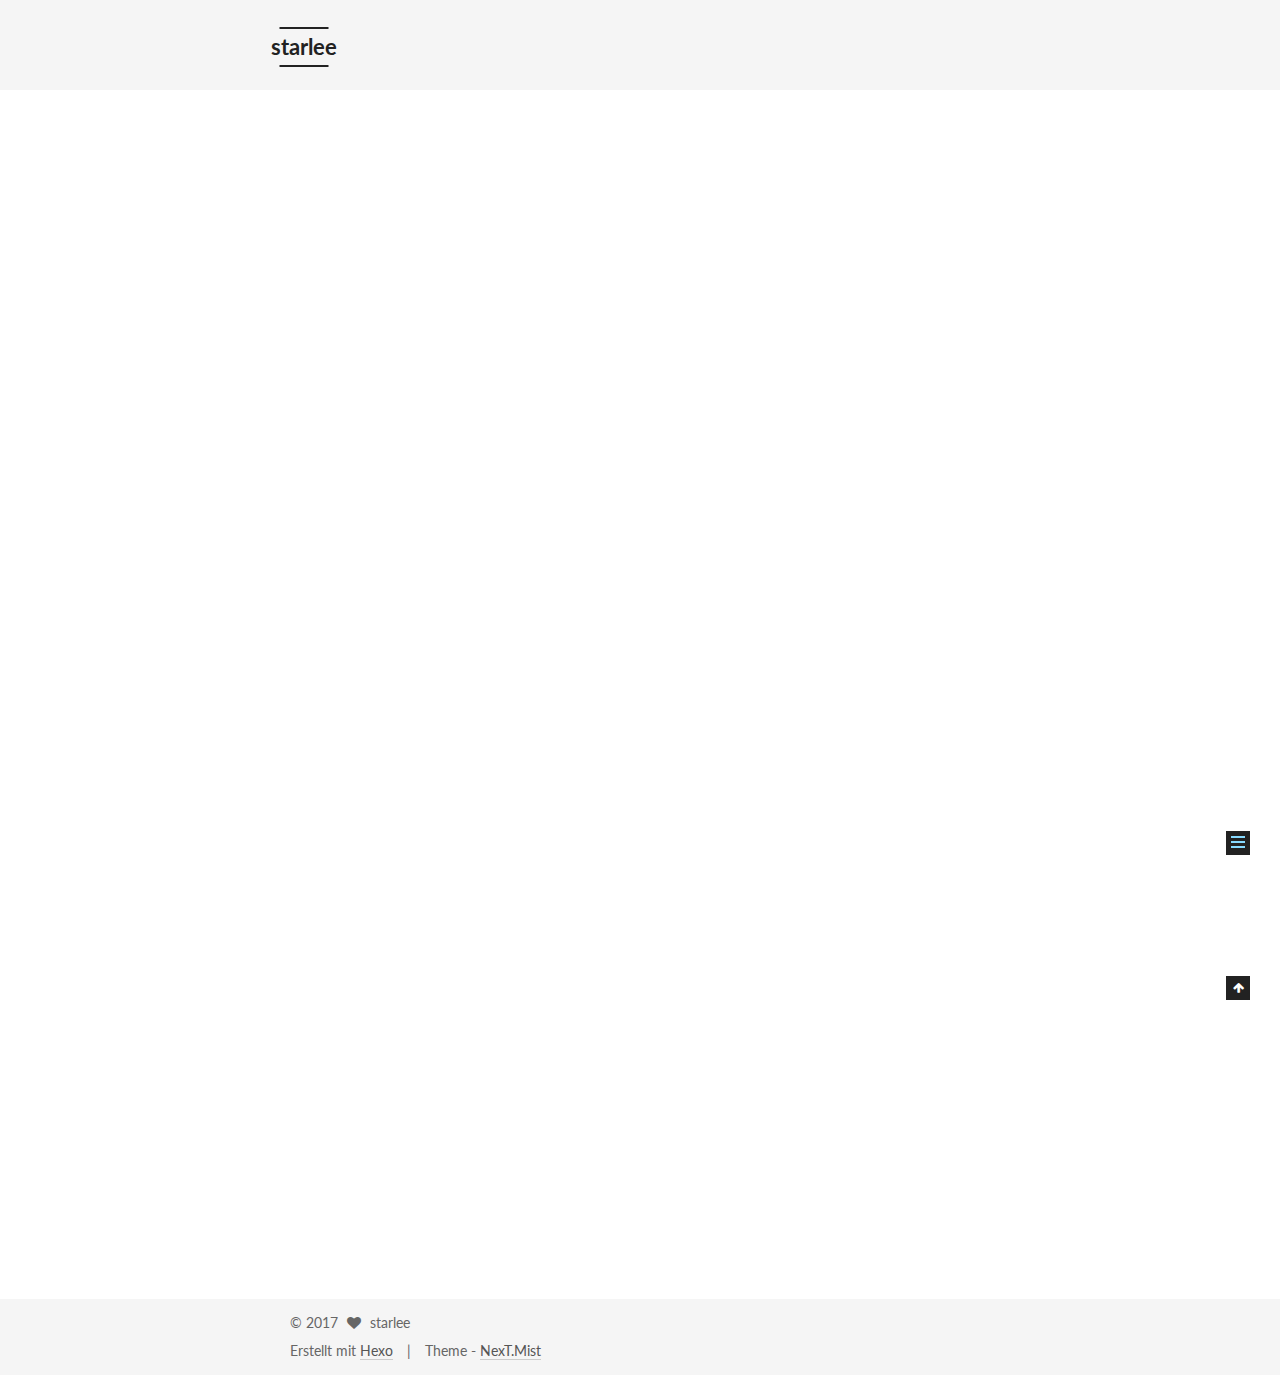
<file: 2017/07/02/hello-world/index.html>
<!doctype html>



  


<html class="theme-next mist use-motion" lang="">
<head>
  <meta charset="UTF-8"/>
<meta http-equiv="X-UA-Compatible" content="IE=edge" />
<meta name="viewport" content="width=device-width, initial-scale=1, maximum-scale=1"/>









<meta http-equiv="Cache-Control" content="no-transform" />
<meta http-equiv="Cache-Control" content="no-siteapp" />















  
  
  <link href="/lib/fancybox/source/jquery.fancybox.css?v=2.1.5" rel="stylesheet" type="text/css" />




  
  
  
  

  
    
    
  

  

  

  

  

  
    
    
    <link href="//fonts.googleapis.com/css?family=Lato:300,300italic,400,400italic,700,700italic&subset=latin,latin-ext" rel="stylesheet" type="text/css">
  






<link href="/lib/font-awesome/css/font-awesome.min.css?v=4.6.2" rel="stylesheet" type="text/css" />

<link href="/css/main.css?v=5.1.1" rel="stylesheet" type="text/css" />


  <meta name="keywords" content="Hexo, NexT" />








  <link rel="shortcut icon" type="image/x-icon" href="/favicon.ico?v=5.1.1" />






<meta name="description" content="Welcome to Hexo! This is your very first post. Check documentation for more info. If you get any problems when using Hexo, you can find the answer in troubleshooting or you can ask me on GitHub. Quick">
<meta property="og:type" content="article">
<meta property="og:title" content="Hello World">
<meta property="og:url" content="http://yoursite.com/2017/07/02/hello-world/index.html">
<meta property="og:site_name" content="starlee">
<meta property="og:description" content="Welcome to Hexo! This is your very first post. Check documentation for more info. If you get any problems when using Hexo, you can find the answer in troubleshooting or you can ask me on GitHub. Quick">
<meta property="og:updated_time" content="2017-07-02T15:58:39.939Z">
<meta name="twitter:card" content="summary">
<meta name="twitter:title" content="Hello World">
<meta name="twitter:description" content="Welcome to Hexo! This is your very first post. Check documentation for more info. If you get any problems when using Hexo, you can find the answer in troubleshooting or you can ask me on GitHub. Quick">



<script type="text/javascript" id="hexo.configurations">
  var NexT = window.NexT || {};
  var CONFIG = {
    root: '/',
    scheme: 'Mist',
    sidebar: {"position":"left","display":"post","offset":12,"offset_float":0,"b2t":false,"scrollpercent":false},
    fancybox: true,
    motion: true,
    duoshuo: {
      userId: '0',
      author: 'Author'
    },
    algolia: {
      applicationID: '',
      apiKey: '',
      indexName: '',
      hits: {"per_page":10},
      labels: {"input_placeholder":"Search for Posts","hits_empty":"We didn't find any results for the search: ${query}","hits_stats":"${hits} results found in ${time} ms"}
    }
  };
</script>



  <link rel="canonical" href="http://yoursite.com/2017/07/02/hello-world/"/>





  <title>Hello World | starlee</title>
  














</head>

<body itemscope itemtype="http://schema.org/WebPage" lang="">

  
  
    
  

  <div class="container sidebar-position-left page-post-detail ">
    <div class="headband"></div>

    <header id="header" class="header" itemscope itemtype="http://schema.org/WPHeader">
      <div class="header-inner"><div class="site-brand-wrapper">
  <div class="site-meta ">
    

    <div class="custom-logo-site-title">
      <a href="/"  class="brand" rel="start">
        <span class="logo-line-before"><i></i></span>
        <span class="site-title">starlee</span>
        <span class="logo-line-after"><i></i></span>
      </a>
    </div>
      
        <p class="site-subtitle">starlee blog</p>
      
  </div>

  <div class="site-nav-toggle">
    <button>
      <span class="btn-bar"></span>
      <span class="btn-bar"></span>
      <span class="btn-bar"></span>
    </button>
  </div>
</div>

<nav class="site-nav">
  

  
    <ul id="menu" class="menu">
      
        
        <li class="menu-item menu-item-home">
          <a href="/" rel="section">
            
              <i class="menu-item-icon fa fa-fw fa-home"></i> <br />
            
            Startseite
          </a>
        </li>
      
        
        <li class="menu-item menu-item-archives">
          <a href="/archives/" rel="section">
            
              <i class="menu-item-icon fa fa-fw fa-archive"></i> <br />
            
            Archiv
          </a>
        </li>
      
        
        <li class="menu-item menu-item-tags">
          <a href="/tags/" rel="section">
            
              <i class="menu-item-icon fa fa-fw fa-tags"></i> <br />
            
            Tags
          </a>
        </li>
      

      
    </ul>
  

  
</nav>



 </div>
    </header>

    <main id="main" class="main">
      <div class="main-inner">
        <div class="content-wrap">
          <div id="content" class="content">
            

  <div id="posts" class="posts-expand">
    

  

  
  
  

  <article class="post post-type-normal " itemscope itemtype="http://schema.org/Article">
    <link itemprop="mainEntityOfPage" href="http://yoursite.com/2017/07/02/hello-world/">

    <span hidden itemprop="author" itemscope itemtype="http://schema.org/Person">
      <meta itemprop="name" content="starlee">
      <meta itemprop="description" content="">
      <meta itemprop="image" content="/images/avatar.gif">
    </span>

    <span hidden itemprop="publisher" itemscope itemtype="http://schema.org/Organization">
      <meta itemprop="name" content="starlee">
    </span>

    
      <header class="post-header">

        
        
          <h1 class="post-title" itemprop="name headline">Hello World</h1>
        

        <div class="post-meta">
          <span class="post-time">
            
              <span class="post-meta-item-icon">
                <i class="fa fa-calendar-o"></i>
              </span>
              
                <span class="post-meta-item-text">Veröffentlicht am</span>
              
              <time title="Post created" itemprop="dateCreated datePublished" datetime="2017-07-02T23:58:39+08:00">
                2017-07-02
              </time>
            

            

            
          </span>

          

          
            
          

          
          

          

          

          

        </div>
      </header>
    

    <div class="post-body" itemprop="articleBody">

      
      

      
        <p>Welcome to <a href="https://hexo.io/" target="_blank" rel="external">Hexo</a>! This is your very first post. Check <a href="https://hexo.io/docs/" target="_blank" rel="external">documentation</a> for more info. If you get any problems when using Hexo, you can find the answer in <a href="https://hexo.io/docs/troubleshooting.html" target="_blank" rel="external">troubleshooting</a> or you can ask me on <a href="https://github.com/hexojs/hexo/issues" target="_blank" rel="external">GitHub</a>.</p>
<h2 id="Quick-Start"><a href="#Quick-Start" class="headerlink" title="Quick Start"></a>Quick Start</h2><h3 id="Create-a-new-post"><a href="#Create-a-new-post" class="headerlink" title="Create a new post"></a>Create a new post</h3><figure class="highlight bash"><table><tr><td class="gutter"><pre><div class="line">1</div></pre></td><td class="code"><pre><div class="line">$ hexo new <span class="string">"My New Post"</span></div></pre></td></tr></table></figure>
<p>More info: <a href="https://hexo.io/docs/writing.html" target="_blank" rel="external">Writing</a></p>
<h3 id="Run-server"><a href="#Run-server" class="headerlink" title="Run server"></a>Run server</h3><figure class="highlight bash"><table><tr><td class="gutter"><pre><div class="line">1</div></pre></td><td class="code"><pre><div class="line">$ hexo server</div></pre></td></tr></table></figure>
<p>More info: <a href="https://hexo.io/docs/server.html" target="_blank" rel="external">Server</a></p>
<h3 id="Generate-static-files"><a href="#Generate-static-files" class="headerlink" title="Generate static files"></a>Generate static files</h3><figure class="highlight bash"><table><tr><td class="gutter"><pre><div class="line">1</div></pre></td><td class="code"><pre><div class="line">$ hexo generate</div></pre></td></tr></table></figure>
<p>More info: <a href="https://hexo.io/docs/generating.html" target="_blank" rel="external">Generating</a></p>
<h3 id="Deploy-to-remote-sites"><a href="#Deploy-to-remote-sites" class="headerlink" title="Deploy to remote sites"></a>Deploy to remote sites</h3><figure class="highlight bash"><table><tr><td class="gutter"><pre><div class="line">1</div></pre></td><td class="code"><pre><div class="line">$ hexo deploy</div></pre></td></tr></table></figure>
<p>More info: <a href="https://hexo.io/docs/deployment.html" target="_blank" rel="external">Deployment</a></p>

      
    </div>

    <div>
      
        

      
    </div>

    <div>
      
        

      
    </div>

    <div>
      
        

      
    </div>

    <footer class="post-footer">
      

      
      
      

      
        <div class="post-nav">
          <div class="post-nav-next post-nav-item">
            
          </div>

          <span class="post-nav-divider"></span>

          <div class="post-nav-prev post-nav-item">
            
              <a href="/2017/07/03/lx/" rel="prev" title="">
                 <i class="fa fa-chevron-right"></i>
              </a>
            
          </div>
        </div>
      

      
      
    </footer>
  </article>



    <div class="post-spread">
      
    </div>
  </div>


          </div>
          


          
  <div class="comments" id="comments">
    
  </div>


        </div>
        
          
  
  <div class="sidebar-toggle">
    <div class="sidebar-toggle-line-wrap">
      <span class="sidebar-toggle-line sidebar-toggle-line-first"></span>
      <span class="sidebar-toggle-line sidebar-toggle-line-middle"></span>
      <span class="sidebar-toggle-line sidebar-toggle-line-last"></span>
    </div>
  </div>

  <aside id="sidebar" class="sidebar">
    <div class="sidebar-inner">

      

      
        <ul class="sidebar-nav motion-element">
          <li class="sidebar-nav-toc sidebar-nav-active" data-target="post-toc-wrap" >
            Inhaltsverzeichnis
          </li>
          <li class="sidebar-nav-overview" data-target="site-overview">
            Übersicht
          </li>
        </ul>
      

      <section class="site-overview sidebar-panel">
        <div class="site-author motion-element" itemprop="author" itemscope itemtype="http://schema.org/Person">
          <img class="site-author-image" itemprop="image"
               src="/images/avatar.gif"
               alt="starlee" />
          <p class="site-author-name" itemprop="name">starlee</p>
           
              <p class="site-description motion-element" itemprop="description">这是我的第一个博客</p>
          
        </div>
        <nav class="site-state motion-element">

          
            <div class="site-state-item site-state-posts">
              <a href="/archives/">
                <span class="site-state-item-count">4</span>
                <span class="site-state-item-name">Artikel</span>
              </a>
            </div>
          

          

          

        </nav>

        

        <div class="links-of-author motion-element">
          
        </div>

        
        

        
        

        


      </section>

      
      <!--noindex-->
        <section class="post-toc-wrap motion-element sidebar-panel sidebar-panel-active">
          <div class="post-toc">

            
              
            

            
              <div class="post-toc-content"><ol class="nav"><li class="nav-item nav-level-2"><a class="nav-link" href="#Quick-Start"><span class="nav-number">1.</span> <span class="nav-text">Quick Start</span></a><ol class="nav-child"><li class="nav-item nav-level-3"><a class="nav-link" href="#Create-a-new-post"><span class="nav-number">1.1.</span> <span class="nav-text">Create a new post</span></a></li><li class="nav-item nav-level-3"><a class="nav-link" href="#Run-server"><span class="nav-number">1.2.</span> <span class="nav-text">Run server</span></a></li><li class="nav-item nav-level-3"><a class="nav-link" href="#Generate-static-files"><span class="nav-number">1.3.</span> <span class="nav-text">Generate static files</span></a></li><li class="nav-item nav-level-3"><a class="nav-link" href="#Deploy-to-remote-sites"><span class="nav-number">1.4.</span> <span class="nav-text">Deploy to remote sites</span></a></li></ol></li></ol></div>
            

          </div>
        </section>
      <!--/noindex-->
      

      

    </div>
  </aside>


        
      </div>
    </main>

    <footer id="footer" class="footer">
      <div class="footer-inner">
        <div class="copyright" >
  
  &copy; 
  <span itemprop="copyrightYear">2017</span>
  <span class="with-love">
    <i class="fa fa-heart"></i>
  </span>
  <span class="author" itemprop="copyrightHolder">starlee</span>
</div>


<div class="powered-by">
  Erstellt mit  <a class="theme-link" href="https://hexo.io">Hexo</a>
</div>

<div class="theme-info">
  Theme -
  <a class="theme-link" href="https://github.com/iissnan/hexo-theme-next">
    NexT.Mist
  </a>
</div>


        

        
      </div>
    </footer>

    
      <div class="back-to-top">
        <i class="fa fa-arrow-up"></i>
        
      </div>
    

  </div>

  

<script type="text/javascript">
  if (Object.prototype.toString.call(window.Promise) !== '[object Function]') {
    window.Promise = null;
  }
</script>









  












  
  <script type="text/javascript" src="/lib/jquery/index.js?v=2.1.3"></script>

  
  <script type="text/javascript" src="/lib/fastclick/lib/fastclick.min.js?v=1.0.6"></script>

  
  <script type="text/javascript" src="/lib/jquery_lazyload/jquery.lazyload.js?v=1.9.7"></script>

  
  <script type="text/javascript" src="/lib/velocity/velocity.min.js?v=1.2.1"></script>

  
  <script type="text/javascript" src="/lib/velocity/velocity.ui.min.js?v=1.2.1"></script>

  
  <script type="text/javascript" src="/lib/fancybox/source/jquery.fancybox.pack.js?v=2.1.5"></script>


  


  <script type="text/javascript" src="/js/src/utils.js?v=5.1.1"></script>

  <script type="text/javascript" src="/js/src/motion.js?v=5.1.1"></script>



  
  

  
  <script type="text/javascript" src="/js/src/scrollspy.js?v=5.1.1"></script>
<script type="text/javascript" src="/js/src/post-details.js?v=5.1.1"></script>



  


  <script type="text/javascript" src="/js/src/bootstrap.js?v=5.1.1"></script>



  


  




	





  





  





  






  





  

  

  

  

  

  

</body>
</html>
</file>
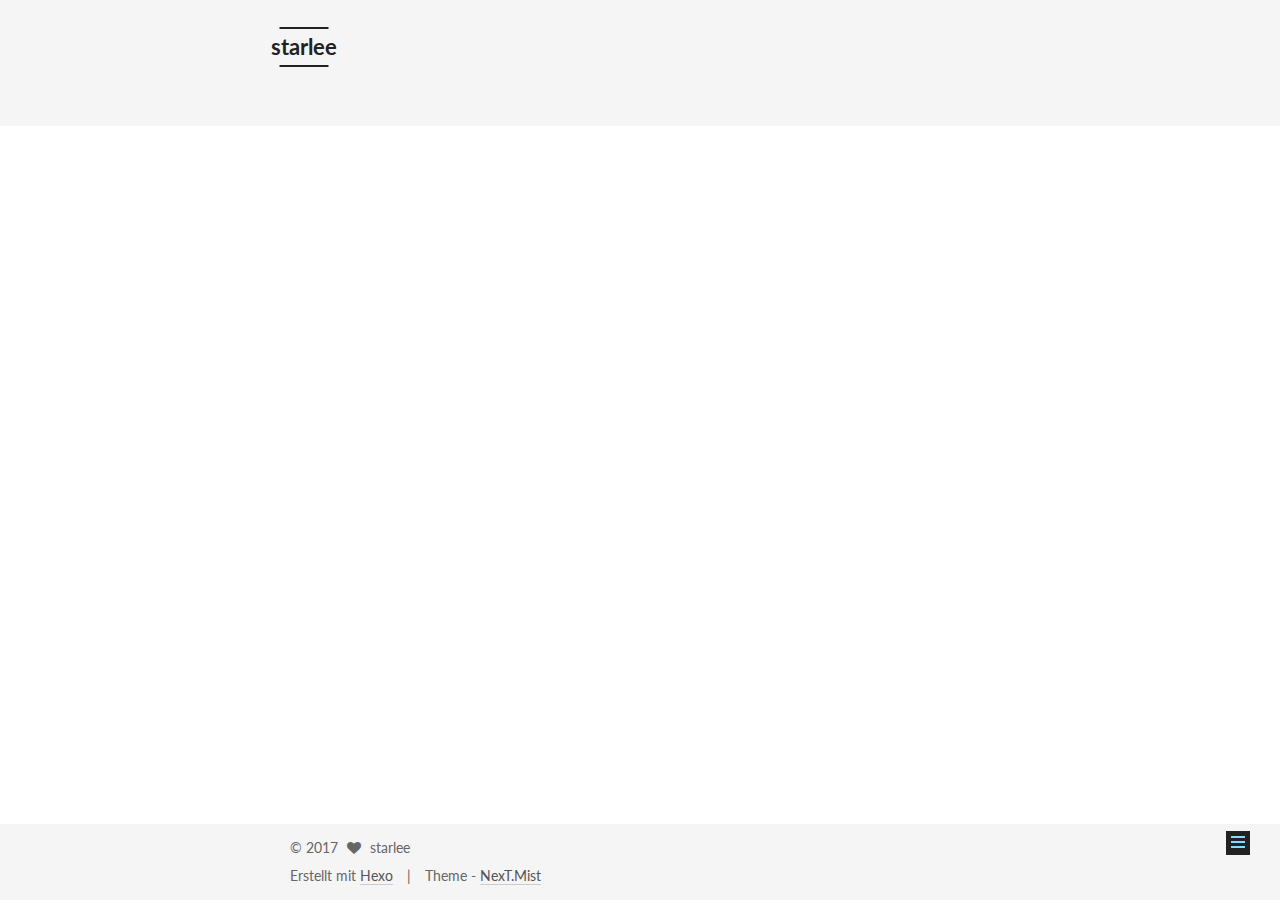
<file: 2017/07/03/index/index.html>
<!doctype html>



  


<html class="theme-next mist use-motion" lang="">
<head>
  <meta charset="UTF-8"/>
<meta http-equiv="X-UA-Compatible" content="IE=edge" />
<meta name="viewport" content="width=device-width, initial-scale=1, maximum-scale=1"/>









<meta http-equiv="Cache-Control" content="no-transform" />
<meta http-equiv="Cache-Control" content="no-siteapp" />















  
  
  <link href="/lib/fancybox/source/jquery.fancybox.css?v=2.1.5" rel="stylesheet" type="text/css" />




  
  
  
  

  
    
    
  

  

  

  

  

  
    
    
    <link href="//fonts.googleapis.com/css?family=Lato:300,300italic,400,400italic,700,700italic&subset=latin,latin-ext" rel="stylesheet" type="text/css">
  






<link href="/lib/font-awesome/css/font-awesome.min.css?v=4.6.2" rel="stylesheet" type="text/css" />

<link href="/css/main.css?v=5.1.1" rel="stylesheet" type="text/css" />


  <meta name="keywords" content="Hexo, NexT" />








  <link rel="shortcut icon" type="image/x-icon" href="/favicon.ico?v=5.1.1" />






<meta name="description" content="这是我的第一篇文章">
<meta property="og:type" content="article">
<meta property="og:title" content="第一篇文章">
<meta property="og:url" content="http://yoursite.com/2017/07/03/index/index.html">
<meta property="og:site_name" content="starlee">
<meta property="og:description" content="这是我的第一篇文章">
<meta property="og:updated_time" content="2017-07-03T07:44:17.612Z">
<meta name="twitter:card" content="summary">
<meta name="twitter:title" content="第一篇文章">
<meta name="twitter:description" content="这是我的第一篇文章">



<script type="text/javascript" id="hexo.configurations">
  var NexT = window.NexT || {};
  var CONFIG = {
    root: '/',
    scheme: 'Mist',
    sidebar: {"position":"left","display":"post","offset":12,"offset_float":0,"b2t":false,"scrollpercent":false},
    fancybox: true,
    motion: true,
    duoshuo: {
      userId: '0',
      author: 'Author'
    },
    algolia: {
      applicationID: '',
      apiKey: '',
      indexName: '',
      hits: {"per_page":10},
      labels: {"input_placeholder":"Search for Posts","hits_empty":"We didn't find any results for the search: ${query}","hits_stats":"${hits} results found in ${time} ms"}
    }
  };
</script>



  <link rel="canonical" href="http://yoursite.com/2017/07/03/index/"/>





  <title>第一篇文章 | starlee</title>
  














</head>

<body itemscope itemtype="http://schema.org/WebPage" lang="">

  
  
    
  

  <div class="container sidebar-position-left page-post-detail ">
    <div class="headband"></div>

    <header id="header" class="header" itemscope itemtype="http://schema.org/WPHeader">
      <div class="header-inner"><div class="site-brand-wrapper">
  <div class="site-meta ">
    

    <div class="custom-logo-site-title">
      <a href="/"  class="brand" rel="start">
        <span class="logo-line-before"><i></i></span>
        <span class="site-title">starlee</span>
        <span class="logo-line-after"><i></i></span>
      </a>
    </div>
      
        <p class="site-subtitle">starlee blog</p>
      
  </div>

  <div class="site-nav-toggle">
    <button>
      <span class="btn-bar"></span>
      <span class="btn-bar"></span>
      <span class="btn-bar"></span>
    </button>
  </div>
</div>

<nav class="site-nav">
  

  
    <ul id="menu" class="menu">
      
        
        <li class="menu-item menu-item-home">
          <a href="/" rel="section">
            
              <i class="menu-item-icon fa fa-fw fa-home"></i> <br />
            
            Startseite
          </a>
        </li>
      
        
        <li class="menu-item menu-item-categories">
          <a href="/categories/" rel="section">
            
              <i class="menu-item-icon fa fa-fw fa-th"></i> <br />
            
            Kategorien
          </a>
        </li>
      
        
        <li class="menu-item menu-item-about">
          <a href="/about/" rel="section">
            
              <i class="menu-item-icon fa fa-fw fa-user"></i> <br />
            
            Über
          </a>
        </li>
      
        
        <li class="menu-item menu-item-archives">
          <a href="/archives/" rel="section">
            
              <i class="menu-item-icon fa fa-fw fa-archive"></i> <br />
            
            Archiv
          </a>
        </li>
      
        
        <li class="menu-item menu-item-tags">
          <a href="/tags/" rel="section">
            
              <i class="menu-item-icon fa fa-fw fa-tags"></i> <br />
            
            Tags
          </a>
        </li>
      
        
        <li class="menu-item menu-item-sitemap">
          <a href="/sitemap.xml" rel="section">
            
              <i class="menu-item-icon fa fa-fw fa-sitemap"></i> <br />
            
            Sitemap
          </a>
        </li>
      
        
        <li class="menu-item menu-item-commonweal">
          <a href="/404.html" rel="section">
            
              <i class="menu-item-icon fa fa-fw fa-heartbeat"></i> <br />
            
            Commonweal 404
          </a>
        </li>
      

      
    </ul>
  

  
</nav>



 </div>
    </header>

    <main id="main" class="main">
      <div class="main-inner">
        <div class="content-wrap">
          <div id="content" class="content">
            

  <div id="posts" class="posts-expand">
    

  

  
  
  

  <article class="post post-type-normal " itemscope itemtype="http://schema.org/Article">
    <link itemprop="mainEntityOfPage" href="http://yoursite.com/2017/07/03/index/">

    <span hidden itemprop="author" itemscope itemtype="http://schema.org/Person">
      <meta itemprop="name" content="starlee">
      <meta itemprop="description" content="">
      <meta itemprop="image" content="/images/avatar.gif">
    </span>

    <span hidden itemprop="publisher" itemscope itemtype="http://schema.org/Organization">
      <meta itemprop="name" content="starlee">
    </span>

    
      <header class="post-header">

        
        
          <h1 class="post-title" itemprop="name headline">第一篇文章</h1>
        

        <div class="post-meta">
          <span class="post-time">
            
              <span class="post-meta-item-icon">
                <i class="fa fa-calendar-o"></i>
              </span>
              
                <span class="post-meta-item-text">Veröffentlicht am</span>
              
              <time title="Post created" itemprop="dateCreated datePublished" datetime="2017-07-03T15:35:42+08:00">
                2017-07-03
              </time>
            

            

            
          </span>

          

          
            
          

          
          

          

          

          

        </div>
      </header>
    

    <div class="post-body" itemprop="articleBody">

      
      

      
        <ul>
<li>这是我的第一篇文章</li>
</ul>

      
    </div>

    <div>
      
        

      
    </div>

    <div>
      
        

      
    </div>

    <div>
      
        

      
    </div>

    <footer class="post-footer">
      

      
      
      

      

      
      
    </footer>
  </article>



    <div class="post-spread">
      
    </div>
  </div>


          </div>
          


          
  <div class="comments" id="comments">
    
  </div>


        </div>
        
          
  
  <div class="sidebar-toggle">
    <div class="sidebar-toggle-line-wrap">
      <span class="sidebar-toggle-line sidebar-toggle-line-first"></span>
      <span class="sidebar-toggle-line sidebar-toggle-line-middle"></span>
      <span class="sidebar-toggle-line sidebar-toggle-line-last"></span>
    </div>
  </div>

  <aside id="sidebar" class="sidebar">
    <div class="sidebar-inner">

      

      

      <section class="site-overview sidebar-panel sidebar-panel-active">
        <div class="site-author motion-element" itemprop="author" itemscope itemtype="http://schema.org/Person">
          <img class="site-author-image" itemprop="image"
               src="/images/avatar.gif"
               alt="starlee" />
          <p class="site-author-name" itemprop="name">starlee</p>
           
              <p class="site-description motion-element" itemprop="description">这是我的第一个博客</p>
          
        </div>
        <nav class="site-state motion-element">

          
            <div class="site-state-item site-state-posts">
              <a href="/archives/">
                <span class="site-state-item-count">1</span>
                <span class="site-state-item-name">Artikel</span>
              </a>
            </div>
          

          

          

        </nav>

        

        <div class="links-of-author motion-element">
          
        </div>

        
        

        
        

        


      </section>

      

      

    </div>
  </aside>


        
      </div>
    </main>

    <footer id="footer" class="footer">
      <div class="footer-inner">
        <div class="copyright" >
  
  &copy; 
  <span itemprop="copyrightYear">2017</span>
  <span class="with-love">
    <i class="fa fa-heart"></i>
  </span>
  <span class="author" itemprop="copyrightHolder">starlee</span>
</div>


<div class="powered-by">
  Erstellt mit  <a class="theme-link" href="https://hexo.io">Hexo</a>
</div>

<div class="theme-info">
  Theme -
  <a class="theme-link" href="https://github.com/iissnan/hexo-theme-next">
    NexT.Mist
  </a>
</div>


        

        
      </div>
    </footer>

    
      <div class="back-to-top">
        <i class="fa fa-arrow-up"></i>
        
      </div>
    

  </div>

  

<script type="text/javascript">
  if (Object.prototype.toString.call(window.Promise) !== '[object Function]') {
    window.Promise = null;
  }
</script>









  












  
  <script type="text/javascript" src="/lib/jquery/index.js?v=2.1.3"></script>

  
  <script type="text/javascript" src="/lib/fastclick/lib/fastclick.min.js?v=1.0.6"></script>

  
  <script type="text/javascript" src="/lib/jquery_lazyload/jquery.lazyload.js?v=1.9.7"></script>

  
  <script type="text/javascript" src="/lib/velocity/velocity.min.js?v=1.2.1"></script>

  
  <script type="text/javascript" src="/lib/velocity/velocity.ui.min.js?v=1.2.1"></script>

  
  <script type="text/javascript" src="/lib/fancybox/source/jquery.fancybox.pack.js?v=2.1.5"></script>


  


  <script type="text/javascript" src="/js/src/utils.js?v=5.1.1"></script>

  <script type="text/javascript" src="/js/src/motion.js?v=5.1.1"></script>



  
  

  
  <script type="text/javascript" src="/js/src/scrollspy.js?v=5.1.1"></script>
<script type="text/javascript" src="/js/src/post-details.js?v=5.1.1"></script>



  


  <script type="text/javascript" src="/js/src/bootstrap.js?v=5.1.1"></script>



  


  




	





  





  





  






  





  

  

  

  

  

  

</body>
</html>
</file>
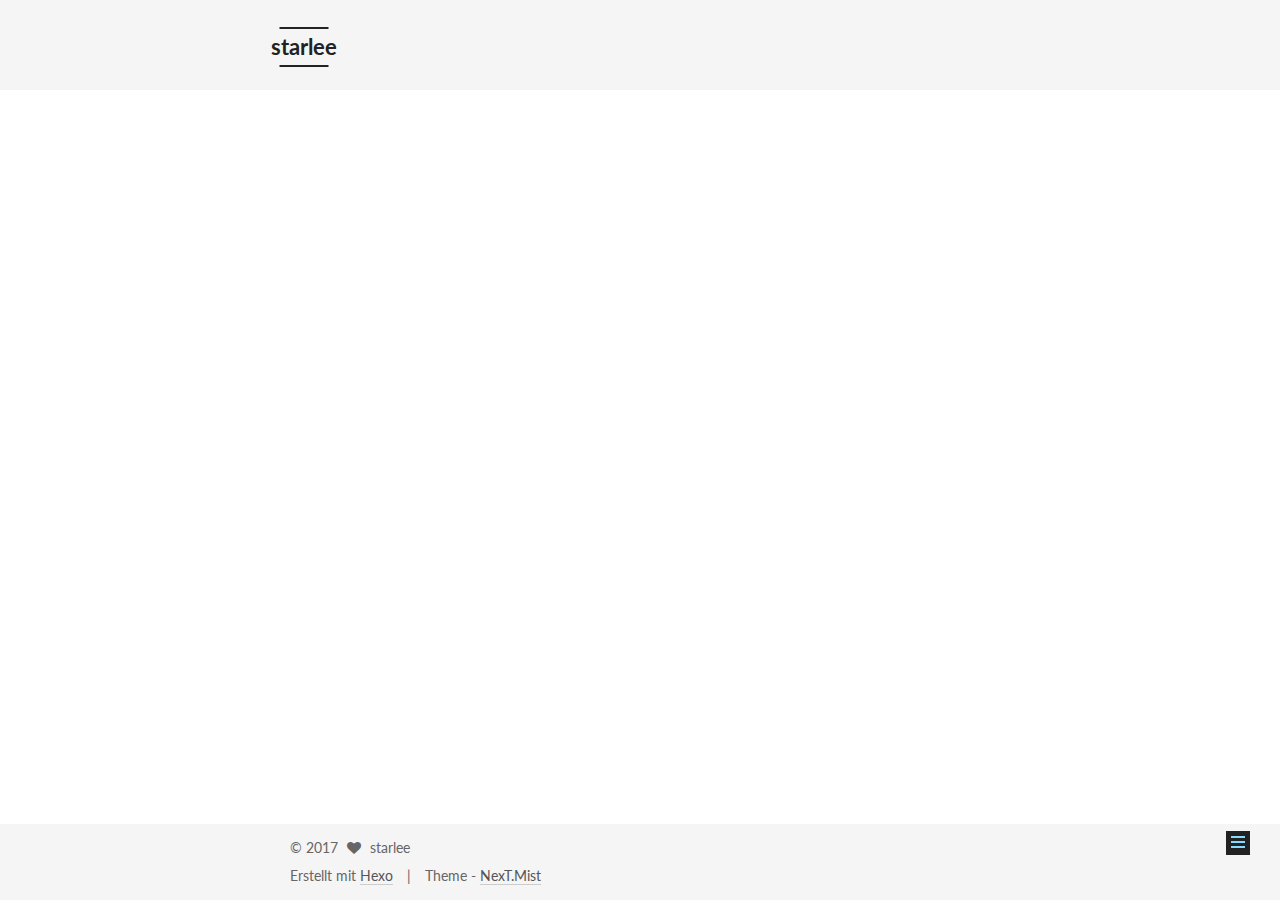
<file: 2017/07/03/lx/index.html>
<!doctype html>



  


<html class="theme-next mist use-motion" lang="">
<head>
  <meta charset="UTF-8"/>
<meta http-equiv="X-UA-Compatible" content="IE=edge" />
<meta name="viewport" content="width=device-width, initial-scale=1, maximum-scale=1"/>









<meta http-equiv="Cache-Control" content="no-transform" />
<meta http-equiv="Cache-Control" content="no-siteapp" />















  
  
  <link href="/lib/fancybox/source/jquery.fancybox.css?v=2.1.5" rel="stylesheet" type="text/css" />




  
  
  
  

  
    
    
  

  

  

  

  

  
    
    
    <link href="//fonts.googleapis.com/css?family=Lato:300,300italic,400,400italic,700,700italic&subset=latin,latin-ext" rel="stylesheet" type="text/css">
  






<link href="/lib/font-awesome/css/font-awesome.min.css?v=4.6.2" rel="stylesheet" type="text/css" />

<link href="/css/main.css?v=5.1.1" rel="stylesheet" type="text/css" />


  <meta name="keywords" content="Hexo, NexT" />








  <link rel="shortcut icon" type="image/x-icon" href="/favicon.ico?v=5.1.1" />






<meta name="description" content="李星的个人博客这是一个标题这是本人发表的第一篇文章，你们觉得怎么样了">
<meta property="og:type" content="article">
<meta property="og:title" content="starlee">
<meta property="og:url" content="http://yoursite.com/2017/07/03/lx/index.html">
<meta property="og:site_name" content="starlee">
<meta property="og:description" content="李星的个人博客这是一个标题这是本人发表的第一篇文章，你们觉得怎么样了">
<meta property="og:updated_time" content="2017-07-02T16:12:19.875Z">
<meta name="twitter:card" content="summary">
<meta name="twitter:title" content="starlee">
<meta name="twitter:description" content="李星的个人博客这是一个标题这是本人发表的第一篇文章，你们觉得怎么样了">



<script type="text/javascript" id="hexo.configurations">
  var NexT = window.NexT || {};
  var CONFIG = {
    root: '/',
    scheme: 'Mist',
    sidebar: {"position":"left","display":"post","offset":12,"offset_float":0,"b2t":false,"scrollpercent":false},
    fancybox: true,
    motion: true,
    duoshuo: {
      userId: '0',
      author: 'Author'
    },
    algolia: {
      applicationID: '',
      apiKey: '',
      indexName: '',
      hits: {"per_page":10},
      labels: {"input_placeholder":"Search for Posts","hits_empty":"We didn't find any results for the search: ${query}","hits_stats":"${hits} results found in ${time} ms"}
    }
  };
</script>



  <link rel="canonical" href="http://yoursite.com/2017/07/03/lx/"/>





  <title> | starlee</title>
  














</head>

<body itemscope itemtype="http://schema.org/WebPage" lang="">

  
  
    
  

  <div class="container sidebar-position-left page-post-detail ">
    <div class="headband"></div>

    <header id="header" class="header" itemscope itemtype="http://schema.org/WPHeader">
      <div class="header-inner"><div class="site-brand-wrapper">
  <div class="site-meta ">
    

    <div class="custom-logo-site-title">
      <a href="/"  class="brand" rel="start">
        <span class="logo-line-before"><i></i></span>
        <span class="site-title">starlee</span>
        <span class="logo-line-after"><i></i></span>
      </a>
    </div>
      
        <p class="site-subtitle">starlee blog</p>
      
  </div>

  <div class="site-nav-toggle">
    <button>
      <span class="btn-bar"></span>
      <span class="btn-bar"></span>
      <span class="btn-bar"></span>
    </button>
  </div>
</div>

<nav class="site-nav">
  

  
    <ul id="menu" class="menu">
      
        
        <li class="menu-item menu-item-home">
          <a href="/" rel="section">
            
              <i class="menu-item-icon fa fa-fw fa-home"></i> <br />
            
            Startseite
          </a>
        </li>
      
        
        <li class="menu-item menu-item-archives">
          <a href="/archives/" rel="section">
            
              <i class="menu-item-icon fa fa-fw fa-archive"></i> <br />
            
            Archiv
          </a>
        </li>
      
        
        <li class="menu-item menu-item-tags">
          <a href="/tags/" rel="section">
            
              <i class="menu-item-icon fa fa-fw fa-tags"></i> <br />
            
            Tags
          </a>
        </li>
      

      
    </ul>
  

  
</nav>



 </div>
    </header>

    <main id="main" class="main">
      <div class="main-inner">
        <div class="content-wrap">
          <div id="content" class="content">
            

  <div id="posts" class="posts-expand">
    

  

  
  
  

  <article class="post post-type-normal " itemscope itemtype="http://schema.org/Article">
    <link itemprop="mainEntityOfPage" href="http://yoursite.com/2017/07/03/lx/">

    <span hidden itemprop="author" itemscope itemtype="http://schema.org/Person">
      <meta itemprop="name" content="starlee">
      <meta itemprop="description" content="">
      <meta itemprop="image" content="/images/avatar.gif">
    </span>

    <span hidden itemprop="publisher" itemscope itemtype="http://schema.org/Organization">
      <meta itemprop="name" content="starlee">
    </span>

    
      <header class="post-header">

        
        
          <h1 class="post-title" itemprop="name headline"></h1>
        

        <div class="post-meta">
          <span class="post-time">
            
              <span class="post-meta-item-icon">
                <i class="fa fa-calendar-o"></i>
              </span>
              
                <span class="post-meta-item-text">Veröffentlicht am</span>
              
              <time title="Post created" itemprop="dateCreated datePublished" datetime="2017-07-03T00:08:05+08:00">
                2017-07-03
              </time>
            

            

            
          </span>

          

          
            
          

          
          

          

          

          

        </div>
      </header>
    

    <div class="post-body" itemprop="articleBody">

      
      

      
        <hr>
<h2 id="李星的个人博客"><a href="#李星的个人博客" class="headerlink" title="李星的个人博客"></a>李星的个人博客</h2><h3 id="这是一个标题"><a href="#这是一个标题" class="headerlink" title="这是一个标题"></a>这是一个标题</h3><p><br><br>这是本人发表的第一篇文章，你们觉得怎么样了<br></p>
      
    </div>

    <div>
      
        

      
    </div>

    <div>
      
        

      
    </div>

    <div>
      
        

      
    </div>

    <footer class="post-footer">
      

      
      
      

      
        <div class="post-nav">
          <div class="post-nav-next post-nav-item">
            
              <a href="/2017/07/02/hello-world/" rel="next" title="Hello World">
                <i class="fa fa-chevron-left"></i> Hello World
              </a>
            
          </div>

          <span class="post-nav-divider"></span>

          <div class="post-nav-prev post-nav-item">
            
              <a href="/2017/07/03/you/" rel="prev" title="you">
                you <i class="fa fa-chevron-right"></i>
              </a>
            
          </div>
        </div>
      

      
      
    </footer>
  </article>



    <div class="post-spread">
      
    </div>
  </div>


          </div>
          


          
  <div class="comments" id="comments">
    
  </div>


        </div>
        
          
  
  <div class="sidebar-toggle">
    <div class="sidebar-toggle-line-wrap">
      <span class="sidebar-toggle-line sidebar-toggle-line-first"></span>
      <span class="sidebar-toggle-line sidebar-toggle-line-middle"></span>
      <span class="sidebar-toggle-line sidebar-toggle-line-last"></span>
    </div>
  </div>

  <aside id="sidebar" class="sidebar">
    <div class="sidebar-inner">

      

      
        <ul class="sidebar-nav motion-element">
          <li class="sidebar-nav-toc sidebar-nav-active" data-target="post-toc-wrap" >
            Inhaltsverzeichnis
          </li>
          <li class="sidebar-nav-overview" data-target="site-overview">
            Übersicht
          </li>
        </ul>
      

      <section class="site-overview sidebar-panel">
        <div class="site-author motion-element" itemprop="author" itemscope itemtype="http://schema.org/Person">
          <img class="site-author-image" itemprop="image"
               src="/images/avatar.gif"
               alt="starlee" />
          <p class="site-author-name" itemprop="name">starlee</p>
           
              <p class="site-description motion-element" itemprop="description">这是我的第一个博客</p>
          
        </div>
        <nav class="site-state motion-element">

          
            <div class="site-state-item site-state-posts">
              <a href="/archives/">
                <span class="site-state-item-count">4</span>
                <span class="site-state-item-name">Artikel</span>
              </a>
            </div>
          

          

          

        </nav>

        

        <div class="links-of-author motion-element">
          
        </div>

        
        

        
        

        


      </section>

      
      <!--noindex-->
        <section class="post-toc-wrap motion-element sidebar-panel sidebar-panel-active">
          <div class="post-toc">

            
              
            

            
              <div class="post-toc-content"><ol class="nav"><li class="nav-item nav-level-2"><a class="nav-link" href="#李星的个人博客"><span class="nav-number">1.</span> <span class="nav-text">李星的个人博客</span></a><ol class="nav-child"><li class="nav-item nav-level-3"><a class="nav-link" href="#这是一个标题"><span class="nav-number">1.1.</span> <span class="nav-text">这是一个标题</span></a></li></ol></li></ol></div>
            

          </div>
        </section>
      <!--/noindex-->
      

      

    </div>
  </aside>


        
      </div>
    </main>

    <footer id="footer" class="footer">
      <div class="footer-inner">
        <div class="copyright" >
  
  &copy; 
  <span itemprop="copyrightYear">2017</span>
  <span class="with-love">
    <i class="fa fa-heart"></i>
  </span>
  <span class="author" itemprop="copyrightHolder">starlee</span>
</div>


<div class="powered-by">
  Erstellt mit  <a class="theme-link" href="https://hexo.io">Hexo</a>
</div>

<div class="theme-info">
  Theme -
  <a class="theme-link" href="https://github.com/iissnan/hexo-theme-next">
    NexT.Mist
  </a>
</div>


        

        
      </div>
    </footer>

    
      <div class="back-to-top">
        <i class="fa fa-arrow-up"></i>
        
      </div>
    

  </div>

  

<script type="text/javascript">
  if (Object.prototype.toString.call(window.Promise) !== '[object Function]') {
    window.Promise = null;
  }
</script>









  












  
  <script type="text/javascript" src="/lib/jquery/index.js?v=2.1.3"></script>

  
  <script type="text/javascript" src="/lib/fastclick/lib/fastclick.min.js?v=1.0.6"></script>

  
  <script type="text/javascript" src="/lib/jquery_lazyload/jquery.lazyload.js?v=1.9.7"></script>

  
  <script type="text/javascript" src="/lib/velocity/velocity.min.js?v=1.2.1"></script>

  
  <script type="text/javascript" src="/lib/velocity/velocity.ui.min.js?v=1.2.1"></script>

  
  <script type="text/javascript" src="/lib/fancybox/source/jquery.fancybox.pack.js?v=2.1.5"></script>


  


  <script type="text/javascript" src="/js/src/utils.js?v=5.1.1"></script>

  <script type="text/javascript" src="/js/src/motion.js?v=5.1.1"></script>



  
  

  
  <script type="text/javascript" src="/js/src/scrollspy.js?v=5.1.1"></script>
<script type="text/javascript" src="/js/src/post-details.js?v=5.1.1"></script>



  


  <script type="text/javascript" src="/js/src/bootstrap.js?v=5.1.1"></script>



  


  




	





  





  





  






  





  

  

  

  

  

  

</body>
</html>
</file>
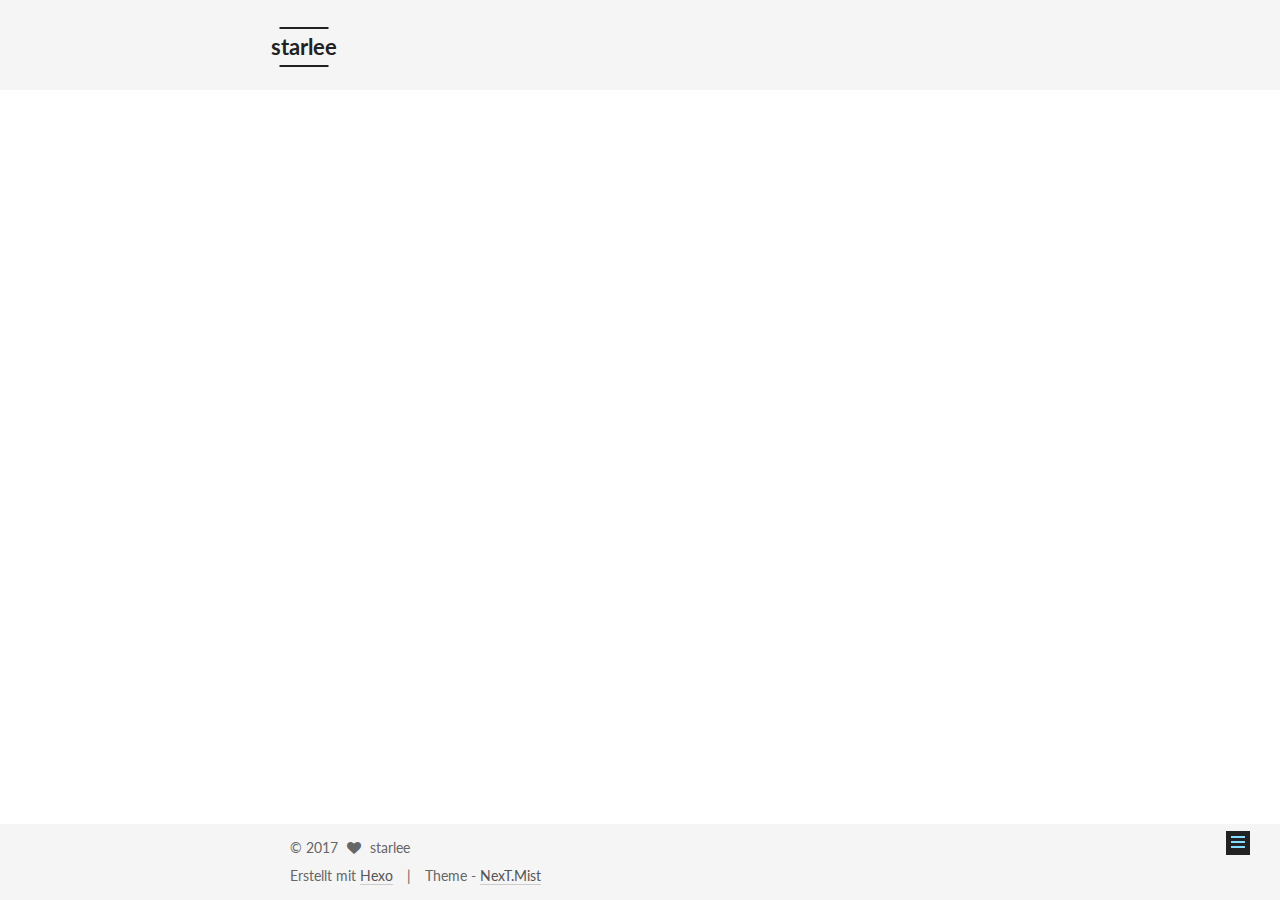
<file: 2017/07/03/text/index.html>
<!doctype html>



  


<html class="theme-next mist use-motion" lang="">
<head>
  <meta charset="UTF-8"/>
<meta http-equiv="X-UA-Compatible" content="IE=edge" />
<meta name="viewport" content="width=device-width, initial-scale=1, maximum-scale=1"/>









<meta http-equiv="Cache-Control" content="no-transform" />
<meta http-equiv="Cache-Control" content="no-siteapp" />















  
  
  <link href="/lib/fancybox/source/jquery.fancybox.css?v=2.1.5" rel="stylesheet" type="text/css" />




  
  
  
  

  
    
    
  

  

  

  

  

  
    
    
    <link href="//fonts.googleapis.com/css?family=Lato:300,300italic,400,400italic,700,700italic&subset=latin,latin-ext" rel="stylesheet" type="text/css">
  






<link href="/lib/font-awesome/css/font-awesome.min.css?v=4.6.2" rel="stylesheet" type="text/css" />

<link href="/css/main.css?v=5.1.1" rel="stylesheet" type="text/css" />


  <meta name="keywords" content="Hexo, NexT" />








  <link rel="shortcut icon" type="image/x-icon" href="/favicon.ico?v=5.1.1" />






<meta name="description" content="李星的个人博客测试这是本人发表的第一篇文章，你们觉得怎么样了">
<meta property="og:type" content="article">
<meta property="og:title" content="starlee">
<meta property="og:url" content="http://yoursite.com/2017/07/03/text/index.html">
<meta property="og:site_name" content="starlee">
<meta property="og:description" content="李星的个人博客测试这是本人发表的第一篇文章，你们觉得怎么样了">
<meta property="og:updated_time" content="2017-07-02T16:58:10.393Z">
<meta name="twitter:card" content="summary">
<meta name="twitter:title" content="starlee">
<meta name="twitter:description" content="李星的个人博客测试这是本人发表的第一篇文章，你们觉得怎么样了">



<script type="text/javascript" id="hexo.configurations">
  var NexT = window.NexT || {};
  var CONFIG = {
    root: '/',
    scheme: 'Mist',
    sidebar: {"position":"left","display":"post","offset":12,"offset_float":0,"b2t":false,"scrollpercent":false},
    fancybox: true,
    motion: true,
    duoshuo: {
      userId: '0',
      author: 'Author'
    },
    algolia: {
      applicationID: '',
      apiKey: '',
      indexName: '',
      hits: {"per_page":10},
      labels: {"input_placeholder":"Search for Posts","hits_empty":"We didn't find any results for the search: ${query}","hits_stats":"${hits} results found in ${time} ms"}
    }
  };
</script>



  <link rel="canonical" href="http://yoursite.com/2017/07/03/text/"/>





  <title> | starlee</title>
  














</head>

<body itemscope itemtype="http://schema.org/WebPage" lang="">

  
  
    
  

  <div class="container sidebar-position-left page-post-detail ">
    <div class="headband"></div>

    <header id="header" class="header" itemscope itemtype="http://schema.org/WPHeader">
      <div class="header-inner"><div class="site-brand-wrapper">
  <div class="site-meta ">
    

    <div class="custom-logo-site-title">
      <a href="/"  class="brand" rel="start">
        <span class="logo-line-before"><i></i></span>
        <span class="site-title">starlee</span>
        <span class="logo-line-after"><i></i></span>
      </a>
    </div>
      
        <p class="site-subtitle">starlee blog</p>
      
  </div>

  <div class="site-nav-toggle">
    <button>
      <span class="btn-bar"></span>
      <span class="btn-bar"></span>
      <span class="btn-bar"></span>
    </button>
  </div>
</div>

<nav class="site-nav">
  

  
    <ul id="menu" class="menu">
      
        
        <li class="menu-item menu-item-home">
          <a href="/" rel="section">
            
              <i class="menu-item-icon fa fa-fw fa-home"></i> <br />
            
            Startseite
          </a>
        </li>
      
        
        <li class="menu-item menu-item-archives">
          <a href="/archives/" rel="section">
            
              <i class="menu-item-icon fa fa-fw fa-archive"></i> <br />
            
            Archiv
          </a>
        </li>
      
        
        <li class="menu-item menu-item-tags">
          <a href="/tags/" rel="section">
            
              <i class="menu-item-icon fa fa-fw fa-tags"></i> <br />
            
            Tags
          </a>
        </li>
      

      
    </ul>
  

  
</nav>



 </div>
    </header>

    <main id="main" class="main">
      <div class="main-inner">
        <div class="content-wrap">
          <div id="content" class="content">
            

  <div id="posts" class="posts-expand">
    

  

  
  
  

  <article class="post post-type-normal " itemscope itemtype="http://schema.org/Article">
    <link itemprop="mainEntityOfPage" href="http://yoursite.com/2017/07/03/text/">

    <span hidden itemprop="author" itemscope itemtype="http://schema.org/Person">
      <meta itemprop="name" content="starlee">
      <meta itemprop="description" content="">
      <meta itemprop="image" content="/images/avatar.gif">
    </span>

    <span hidden itemprop="publisher" itemscope itemtype="http://schema.org/Organization">
      <meta itemprop="name" content="starlee">
    </span>

    
      <header class="post-header">

        
        
          <h1 class="post-title" itemprop="name headline"></h1>
        

        <div class="post-meta">
          <span class="post-time">
            
              <span class="post-meta-item-icon">
                <i class="fa fa-calendar-o"></i>
              </span>
              
                <span class="post-meta-item-text">Veröffentlicht am</span>
              
              <time title="Post created" itemprop="dateCreated datePublished" datetime="2017-07-03T00:57:53+08:00">
                2017-07-03
              </time>
            

            

            
          </span>

          

          
            
          

          
          

          

          

          

        </div>
      </header>
    

    <div class="post-body" itemprop="articleBody">

      
      

      
        <hr>
<h2 id="李星的个人博客"><a href="#李星的个人博客" class="headerlink" title="李星的个人博客"></a>李星的个人博客</h2><h3 id="测试"><a href="#测试" class="headerlink" title="测试"></a>测试</h3><p><br><br>这是本人发表的第一篇文章，你们觉得怎么样了<br></p>
      
    </div>

    <div>
      
        

      
    </div>

    <div>
      
        

      
    </div>

    <div>
      
        

      
    </div>

    <footer class="post-footer">
      

      
      
      

      
        <div class="post-nav">
          <div class="post-nav-next post-nav-item">
            
              <a href="/2017/07/03/you/" rel="next" title="you">
                <i class="fa fa-chevron-left"></i> you
              </a>
            
          </div>

          <span class="post-nav-divider"></span>

          <div class="post-nav-prev post-nav-item">
            
          </div>
        </div>
      

      
      
    </footer>
  </article>



    <div class="post-spread">
      
    </div>
  </div>


          </div>
          


          
  <div class="comments" id="comments">
    
  </div>


        </div>
        
          
  
  <div class="sidebar-toggle">
    <div class="sidebar-toggle-line-wrap">
      <span class="sidebar-toggle-line sidebar-toggle-line-first"></span>
      <span class="sidebar-toggle-line sidebar-toggle-line-middle"></span>
      <span class="sidebar-toggle-line sidebar-toggle-line-last"></span>
    </div>
  </div>

  <aside id="sidebar" class="sidebar">
    <div class="sidebar-inner">

      

      
        <ul class="sidebar-nav motion-element">
          <li class="sidebar-nav-toc sidebar-nav-active" data-target="post-toc-wrap" >
            Inhaltsverzeichnis
          </li>
          <li class="sidebar-nav-overview" data-target="site-overview">
            Übersicht
          </li>
        </ul>
      

      <section class="site-overview sidebar-panel">
        <div class="site-author motion-element" itemprop="author" itemscope itemtype="http://schema.org/Person">
          <img class="site-author-image" itemprop="image"
               src="/images/avatar.gif"
               alt="starlee" />
          <p class="site-author-name" itemprop="name">starlee</p>
           
              <p class="site-description motion-element" itemprop="description">这是我的第一个博客</p>
          
        </div>
        <nav class="site-state motion-element">

          
            <div class="site-state-item site-state-posts">
              <a href="/archives/">
                <span class="site-state-item-count">4</span>
                <span class="site-state-item-name">Artikel</span>
              </a>
            </div>
          

          

          

        </nav>

        

        <div class="links-of-author motion-element">
          
        </div>

        
        

        
        

        


      </section>

      
      <!--noindex-->
        <section class="post-toc-wrap motion-element sidebar-panel sidebar-panel-active">
          <div class="post-toc">

            
              
            

            
              <div class="post-toc-content"><ol class="nav"><li class="nav-item nav-level-2"><a class="nav-link" href="#李星的个人博客"><span class="nav-number">1.</span> <span class="nav-text">李星的个人博客</span></a><ol class="nav-child"><li class="nav-item nav-level-3"><a class="nav-link" href="#测试"><span class="nav-number">1.1.</span> <span class="nav-text">测试</span></a></li></ol></li></ol></div>
            

          </div>
        </section>
      <!--/noindex-->
      

      

    </div>
  </aside>


        
      </div>
    </main>

    <footer id="footer" class="footer">
      <div class="footer-inner">
        <div class="copyright" >
  
  &copy; 
  <span itemprop="copyrightYear">2017</span>
  <span class="with-love">
    <i class="fa fa-heart"></i>
  </span>
  <span class="author" itemprop="copyrightHolder">starlee</span>
</div>


<div class="powered-by">
  Erstellt mit  <a class="theme-link" href="https://hexo.io">Hexo</a>
</div>

<div class="theme-info">
  Theme -
  <a class="theme-link" href="https://github.com/iissnan/hexo-theme-next">
    NexT.Mist
  </a>
</div>


        

        
      </div>
    </footer>

    
      <div class="back-to-top">
        <i class="fa fa-arrow-up"></i>
        
      </div>
    

  </div>

  

<script type="text/javascript">
  if (Object.prototype.toString.call(window.Promise) !== '[object Function]') {
    window.Promise = null;
  }
</script>









  












  
  <script type="text/javascript" src="/lib/jquery/index.js?v=2.1.3"></script>

  
  <script type="text/javascript" src="/lib/fastclick/lib/fastclick.min.js?v=1.0.6"></script>

  
  <script type="text/javascript" src="/lib/jquery_lazyload/jquery.lazyload.js?v=1.9.7"></script>

  
  <script type="text/javascript" src="/lib/velocity/velocity.min.js?v=1.2.1"></script>

  
  <script type="text/javascript" src="/lib/velocity/velocity.ui.min.js?v=1.2.1"></script>

  
  <script type="text/javascript" src="/lib/fancybox/source/jquery.fancybox.pack.js?v=2.1.5"></script>


  


  <script type="text/javascript" src="/js/src/utils.js?v=5.1.1"></script>

  <script type="text/javascript" src="/js/src/motion.js?v=5.1.1"></script>



  
  

  
  <script type="text/javascript" src="/js/src/scrollspy.js?v=5.1.1"></script>
<script type="text/javascript" src="/js/src/post-details.js?v=5.1.1"></script>



  


  <script type="text/javascript" src="/js/src/bootstrap.js?v=5.1.1"></script>



  


  




	





  





  





  






  





  

  

  

  

  

  

</body>
</html>
</file>
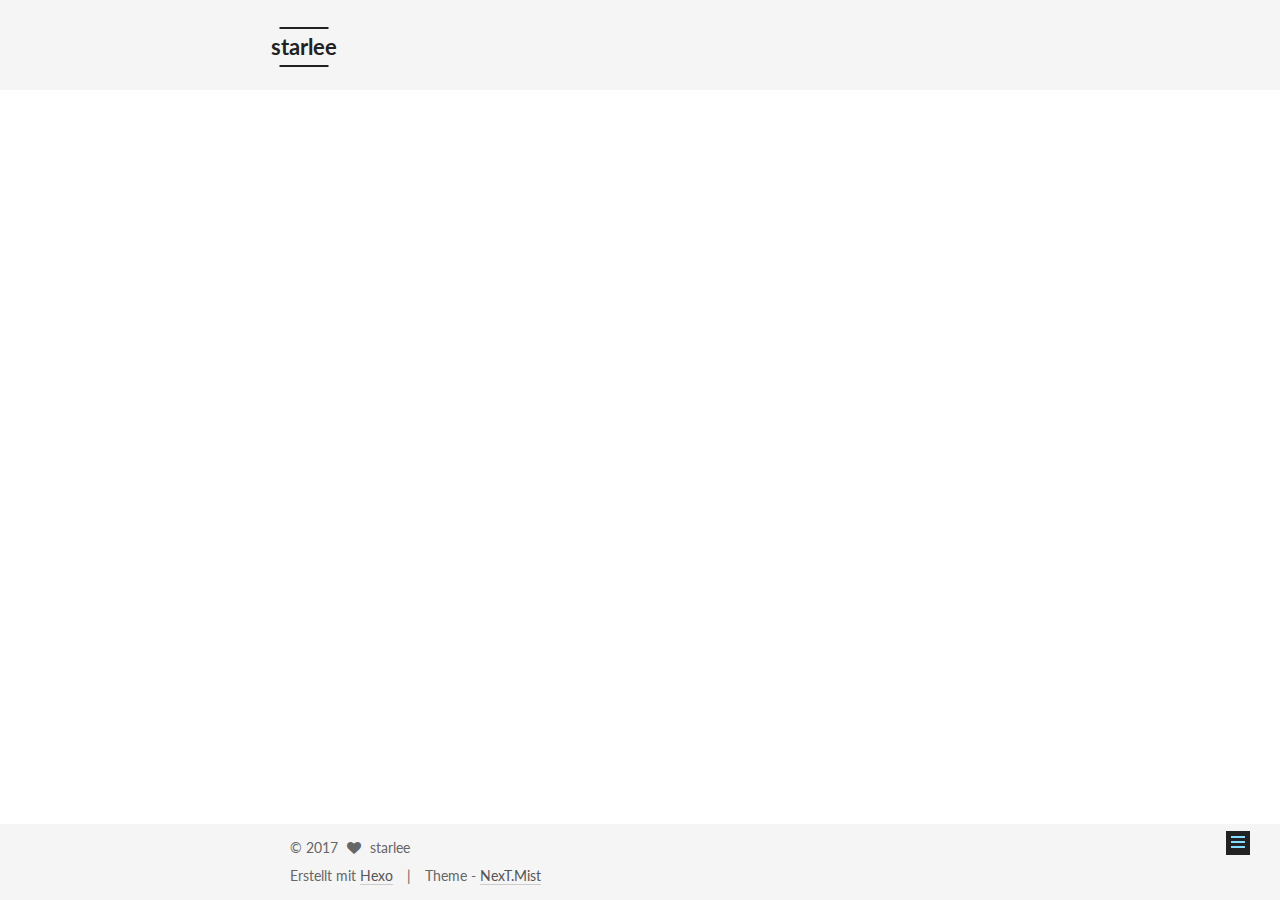
<file: 2017/07/03/you/index.html>
<!doctype html>



  


<html class="theme-next mist use-motion" lang="">
<head>
  <meta charset="UTF-8"/>
<meta http-equiv="X-UA-Compatible" content="IE=edge" />
<meta name="viewport" content="width=device-width, initial-scale=1, maximum-scale=1"/>









<meta http-equiv="Cache-Control" content="no-transform" />
<meta http-equiv="Cache-Control" content="no-siteapp" />















  
  
  <link href="/lib/fancybox/source/jquery.fancybox.css?v=2.1.5" rel="stylesheet" type="text/css" />




  
  
  
  

  
    
    
  

  

  

  

  

  
    
    
    <link href="//fonts.googleapis.com/css?family=Lato:300,300italic,400,400italic,700,700italic&subset=latin,latin-ext" rel="stylesheet" type="text/css">
  






<link href="/lib/font-awesome/css/font-awesome.min.css?v=4.6.2" rel="stylesheet" type="text/css" />

<link href="/css/main.css?v=5.1.1" rel="stylesheet" type="text/css" />


  <meta name="keywords" content="Hexo, NexT" />








  <link rel="shortcut icon" type="image/x-icon" href="/favicon.ico?v=5.1.1" />






<meta name="description" content="这是我的第一个博客">
<meta property="og:type" content="article">
<meta property="og:title" content="you">
<meta property="og:url" content="http://yoursite.com/2017/07/03/you/index.html">
<meta property="og:site_name" content="starlee">
<meta property="og:description" content="这是我的第一个博客">
<meta property="og:updated_time" content="2017-07-02T16:57:26.001Z">
<meta name="twitter:card" content="summary">
<meta name="twitter:title" content="you">
<meta name="twitter:description" content="这是我的第一个博客">



<script type="text/javascript" id="hexo.configurations">
  var NexT = window.NexT || {};
  var CONFIG = {
    root: '/',
    scheme: 'Mist',
    sidebar: {"position":"left","display":"post","offset":12,"offset_float":0,"b2t":false,"scrollpercent":false},
    fancybox: true,
    motion: true,
    duoshuo: {
      userId: '0',
      author: 'Author'
    },
    algolia: {
      applicationID: '',
      apiKey: '',
      indexName: '',
      hits: {"per_page":10},
      labels: {"input_placeholder":"Search for Posts","hits_empty":"We didn't find any results for the search: ${query}","hits_stats":"${hits} results found in ${time} ms"}
    }
  };
</script>



  <link rel="canonical" href="http://yoursite.com/2017/07/03/you/"/>





  <title>you | starlee</title>
  














</head>

<body itemscope itemtype="http://schema.org/WebPage" lang="">

  
  
    
  

  <div class="container sidebar-position-left page-post-detail ">
    <div class="headband"></div>

    <header id="header" class="header" itemscope itemtype="http://schema.org/WPHeader">
      <div class="header-inner"><div class="site-brand-wrapper">
  <div class="site-meta ">
    

    <div class="custom-logo-site-title">
      <a href="/"  class="brand" rel="start">
        <span class="logo-line-before"><i></i></span>
        <span class="site-title">starlee</span>
        <span class="logo-line-after"><i></i></span>
      </a>
    </div>
      
        <p class="site-subtitle">starlee blog</p>
      
  </div>

  <div class="site-nav-toggle">
    <button>
      <span class="btn-bar"></span>
      <span class="btn-bar"></span>
      <span class="btn-bar"></span>
    </button>
  </div>
</div>

<nav class="site-nav">
  

  
    <ul id="menu" class="menu">
      
        
        <li class="menu-item menu-item-home">
          <a href="/" rel="section">
            
              <i class="menu-item-icon fa fa-fw fa-home"></i> <br />
            
            Startseite
          </a>
        </li>
      
        
        <li class="menu-item menu-item-archives">
          <a href="/archives/" rel="section">
            
              <i class="menu-item-icon fa fa-fw fa-archive"></i> <br />
            
            Archiv
          </a>
        </li>
      
        
        <li class="menu-item menu-item-tags">
          <a href="/tags/" rel="section">
            
              <i class="menu-item-icon fa fa-fw fa-tags"></i> <br />
            
            Tags
          </a>
        </li>
      

      
    </ul>
  

  
</nav>



 </div>
    </header>

    <main id="main" class="main">
      <div class="main-inner">
        <div class="content-wrap">
          <div id="content" class="content">
            

  <div id="posts" class="posts-expand">
    

  

  
  
  

  <article class="post post-type-normal " itemscope itemtype="http://schema.org/Article">
    <link itemprop="mainEntityOfPage" href="http://yoursite.com/2017/07/03/you/">

    <span hidden itemprop="author" itemscope itemtype="http://schema.org/Person">
      <meta itemprop="name" content="starlee">
      <meta itemprop="description" content="">
      <meta itemprop="image" content="/images/avatar.gif">
    </span>

    <span hidden itemprop="publisher" itemscope itemtype="http://schema.org/Organization">
      <meta itemprop="name" content="starlee">
    </span>

    
      <header class="post-header">

        
        
          <h1 class="post-title" itemprop="name headline">you</h1>
        

        <div class="post-meta">
          <span class="post-time">
            
              <span class="post-meta-item-icon">
                <i class="fa fa-calendar-o"></i>
              </span>
              
                <span class="post-meta-item-text">Veröffentlicht am</span>
              
              <time title="Post created" itemprop="dateCreated datePublished" datetime="2017-07-03T00:14:47+08:00">
                2017-07-03
              </time>
            

            

            
          </span>

          

          
            
          

          
          

          

          

          

        </div>
      </header>
    

    <div class="post-body" itemprop="articleBody">

      
      

      
        
      
    </div>

    <div>
      
        

      
    </div>

    <div>
      
        

      
    </div>

    <div>
      
        

      
    </div>

    <footer class="post-footer">
      

      
      
      

      
        <div class="post-nav">
          <div class="post-nav-next post-nav-item">
            
              <a href="/2017/07/03/lx/" rel="next" title="">
                <i class="fa fa-chevron-left"></i> 
              </a>
            
          </div>

          <span class="post-nav-divider"></span>

          <div class="post-nav-prev post-nav-item">
            
              <a href="/2017/07/03/text/" rel="prev" title="">
                 <i class="fa fa-chevron-right"></i>
              </a>
            
          </div>
        </div>
      

      
      
    </footer>
  </article>



    <div class="post-spread">
      
    </div>
  </div>


          </div>
          


          
  <div class="comments" id="comments">
    
  </div>


        </div>
        
          
  
  <div class="sidebar-toggle">
    <div class="sidebar-toggle-line-wrap">
      <span class="sidebar-toggle-line sidebar-toggle-line-first"></span>
      <span class="sidebar-toggle-line sidebar-toggle-line-middle"></span>
      <span class="sidebar-toggle-line sidebar-toggle-line-last"></span>
    </div>
  </div>

  <aside id="sidebar" class="sidebar">
    <div class="sidebar-inner">

      

      

      <section class="site-overview sidebar-panel sidebar-panel-active">
        <div class="site-author motion-element" itemprop="author" itemscope itemtype="http://schema.org/Person">
          <img class="site-author-image" itemprop="image"
               src="/images/avatar.gif"
               alt="starlee" />
          <p class="site-author-name" itemprop="name">starlee</p>
           
              <p class="site-description motion-element" itemprop="description">这是我的第一个博客</p>
          
        </div>
        <nav class="site-state motion-element">

          
            <div class="site-state-item site-state-posts">
              <a href="/archives/">
                <span class="site-state-item-count">4</span>
                <span class="site-state-item-name">Artikel</span>
              </a>
            </div>
          

          

          

        </nav>

        

        <div class="links-of-author motion-element">
          
        </div>

        
        

        
        

        


      </section>

      

      

    </div>
  </aside>


        
      </div>
    </main>

    <footer id="footer" class="footer">
      <div class="footer-inner">
        <div class="copyright" >
  
  &copy; 
  <span itemprop="copyrightYear">2017</span>
  <span class="with-love">
    <i class="fa fa-heart"></i>
  </span>
  <span class="author" itemprop="copyrightHolder">starlee</span>
</div>


<div class="powered-by">
  Erstellt mit  <a class="theme-link" href="https://hexo.io">Hexo</a>
</div>

<div class="theme-info">
  Theme -
  <a class="theme-link" href="https://github.com/iissnan/hexo-theme-next">
    NexT.Mist
  </a>
</div>


        

        
      </div>
    </footer>

    
      <div class="back-to-top">
        <i class="fa fa-arrow-up"></i>
        
      </div>
    

  </div>

  

<script type="text/javascript">
  if (Object.prototype.toString.call(window.Promise) !== '[object Function]') {
    window.Promise = null;
  }
</script>









  












  
  <script type="text/javascript" src="/lib/jquery/index.js?v=2.1.3"></script>

  
  <script type="text/javascript" src="/lib/fastclick/lib/fastclick.min.js?v=1.0.6"></script>

  
  <script type="text/javascript" src="/lib/jquery_lazyload/jquery.lazyload.js?v=1.9.7"></script>

  
  <script type="text/javascript" src="/lib/velocity/velocity.min.js?v=1.2.1"></script>

  
  <script type="text/javascript" src="/lib/velocity/velocity.ui.min.js?v=1.2.1"></script>

  
  <script type="text/javascript" src="/lib/fancybox/source/jquery.fancybox.pack.js?v=2.1.5"></script>


  


  <script type="text/javascript" src="/js/src/utils.js?v=5.1.1"></script>

  <script type="text/javascript" src="/js/src/motion.js?v=5.1.1"></script>



  
  

  
  <script type="text/javascript" src="/js/src/scrollspy.js?v=5.1.1"></script>
<script type="text/javascript" src="/js/src/post-details.js?v=5.1.1"></script>



  


  <script type="text/javascript" src="/js/src/bootstrap.js?v=5.1.1"></script>



  


  




	





  





  





  






  





  

  

  

  

  

  

</body>
</html>
</file>
<file: css/main.css>
/* normalize.css v3.0.2 | MIT License | git.io/normalize */
html {
  font-family: sans-serif; /* 1 */
  -ms-text-size-adjust: 100%; /* 2 */
  -webkit-text-size-adjust: 100%; /* 2 */
}
body {
  margin: 0;
}
article,
aside,
details,
figcaption,
figure,
footer,
header,
hgroup,
main,
menu,
nav,
section,
summary {
  display: block;
}
audio,
canvas,
progress,
video {
  display: inline-block; /* 1 */
  vertical-align: baseline; /* 2 */
}
audio:not([controls]) {
  display: none;
  height: 0;
}
[hidden],
template {
  display: none;
}
a {
  background-color: transparent;
}
a:active,
a:hover {
  outline: 0;
}
abbr[title] {
  border-bottom: 1px dotted;
}
b,
strong {
  font-weight: bold;
}
dfn {
  font-style: italic;
}
h1 {
  font-size: 2em;
  margin: 0.67em 0;
}
mark {
  background: #ff0;
  color: #000;
}
small {
  font-size: 80%;
}
sub,
sup {
  font-size: 75%;
  line-height: 0;
  position: relative;
  vertical-align: baseline;
}
sup {
  top: -0.5em;
}
sub {
  bottom: -0.25em;
}
img {
  border: 0;
}
svg:not(:root) {
  overflow: hidden;
}
figure {
  margin: 1em 40px;
}
hr {
  -moz-box-sizing: content-box;
  box-sizing: content-box;
  height: 0;
}
pre {
  overflow: auto;
}
code,
kbd,
pre,
samp {
  font-family: monospace, monospace;
  font-size: 1em;
}
button,
input,
optgroup,
select,
textarea {
  color: inherit; /* 1 */
  font: inherit; /* 2 */
  margin: 0; /* 3 */
}
button {
  overflow: visible;
}
button,
select {
  text-transform: none;
}
button,
html input[type="button"],
input[type="reset"],
input[type="submit"] {
  -webkit-appearance: button; /* 2 */
  cursor: pointer; /* 3 */
}
button[disabled],
html input[disabled] {
  cursor: default;
}
button::-moz-focus-inner,
input::-moz-focus-inner {
  border: 0;
  padding: 0;
}
input {
  line-height: normal;
}
input[type="checkbox"],
input[type="radio"] {
  box-sizing: border-box; /* 1 */
  padding: 0; /* 2 */
}
input[type="number"]::-webkit-inner-spin-button,
input[type="number"]::-webkit-outer-spin-button {
  height: auto;
}
input[type="search"] {
  -webkit-appearance: textfield; /* 1 */
  -moz-box-sizing: content-box;
  -webkit-box-sizing: content-box; /* 2 */
  box-sizing: content-box;
}
input[type="search"]::-webkit-search-cancel-button,
input[type="search"]::-webkit-search-decoration {
  -webkit-appearance: none;
}
fieldset {
  border: 1px solid #c0c0c0;
  margin: 0 2px;
  padding: 0.35em 0.625em 0.75em;
}
legend {
  border: 0; /* 1 */
  padding: 0; /* 2 */
}
textarea {
  overflow: auto;
}
optgroup {
  font-weight: bold;
}
table {
  border-collapse: collapse;
  border-spacing: 0;
}
td,
th {
  padding: 0;
}
::selection {
  background: #262a30;
  color: #fff;
}
body {
  position: relative;
  font-family: 'Lato', "PingFang SC", "Microsoft YaHei", sans-serif;
  font-size: 14px;
  line-height: 2;
  color: #555;
  background: #fff;
}
@media (max-width: 767px) {
  body {
    padding-right: 0 !important;
  }
}
@media (min-width: 768px) and (max-width: 991px) {
  body {
    padding-right: 0 !important;
  }
}
@media (min-width: 1600px) {
  body {
    font-size: 16px;
  }
}
h1,
h2,
h3,
h4,
h5,
h6 {
  margin: 0;
  padding: 0;
  font-weight: bold;
  line-height: 1.5;
  font-family: 'Lato', "PingFang SC", "Microsoft YaHei", sans-serif;
}
h2,
h3,
h4,
h5,
h6 {
  margin: 20px 0 15px;
}
h1 {
  font-size: 24px;
}
@media (max-width: 767px) {
  h1 {
    font-size: 20px;
  }
}
h2 {
  font-size: 22px;
}
@media (max-width: 767px) {
  h2 {
    font-size: 18px;
  }
}
h3 {
  font-size: 20px;
}
@media (max-width: 767px) {
  h3 {
    font-size: 16px;
  }
}
h4 {
  font-size: 18px;
}
@media (max-width: 767px) {
  h4 {
    font-size: 14px;
  }
}
h5 {
  font-size: 16px;
}
@media (max-width: 767px) {
  h5 {
    font-size: 12px;
  }
}
h6 {
  font-size: 14px;
}
@media (max-width: 767px) {
  h6 {
    font-size: 10px;
  }
}
p {
  margin: 0 0 25px 0;
}
a {
  color: #555;
  text-decoration: none;
  border-bottom: 1px solid #999;
  word-wrap: break-word;
}
a:hover {
  color: #222;
  border-bottom-color: #222;
}
blockquote {
  margin: 0;
  padding: 0;
}
img {
  display: block;
  margin: auto;
  max-width: 100%;
  height: auto;
}
hr {
  margin: 40px 0;
  height: 3px;
  border: none;
  background-color: #ddd;
  background-image: repeating-linear-gradient(-45deg, #fff, #fff 4px, transparent 4px, transparent 8px);
}
blockquote {
  padding: 0 15px;
  color: #666;
  border-left: 4px solid #ddd;
}
blockquote cite::before {
  content: "-";
  padding: 0 5px;
}
dt {
  font-weight: 700;
}
dd {
  margin: 0;
  padding: 0;
}
.text-left {
  text-align: left;
}
.text-center {
  text-align: center;
}
.text-right {
  text-align: right;
}
.text-justify {
  text-align: justify;
}
.text-nowrap {
  white-space: nowrap;
}
.text-lowercase {
  text-transform: lowercase;
}
.text-uppercase {
  text-transform: uppercase;
}
.text-capitalize {
  text-transform: capitalize;
}
.center-block {
  display: block;
  margin-left: auto;
  margin-right: auto;
}
.clearfix:before,
.clearfix:after {
  content: " ";
  display: table;
}
.clearfix:after {
  clear: both;
}
.pullquote {
  width: 45%;
}
.pullquote.left {
  float: left;
  margin-left: 5px;
  margin-right: 10px;
}
.pullquote.right {
  float: right;
  margin-left: 10px;
  margin-right: 5px;
}
.affix.affix.affix {
  position: fixed;
}
.translation {
  margin-top: -20px;
  font-size: 14px;
  color: #999;
}
.scrollbar-measure {
  width: 100px;
  height: 100px;
  overflow: scroll;
  position: absolute;
  top: -9999px;
}
.use-motion .motion-element {
  opacity: 0;
}
table {
  margin: 20px 0;
  width: 100%;
  border-collapse: collapse;
  border-spacing: 0;
  border: 1px solid #ddd;
  font-size: 14px;
  table-layout: fixed;
  word-wrap: break-all;
}
table>tbody>tr:nth-of-type(odd) {
  background-color: #f9f9f9;
}
table>tbody>tr:hover {
  background-color: #f5f5f5;
}
caption,
th,
td {
  padding: 8px;
  text-align: left;
  vertical-align: middle;
  font-weight: normal;
}
th,
td {
  border-bottom: 3px solid #ddd;
  border-right: 1px solid #eee;
}
th {
  padding-bottom: 10px;
  font-weight: 700;
}
td {
  border-bottom-width: 1px;
}
html,
body {
  height: 100%;
}
.container {
  position: relative;
  min-height: 100%;
}
.header-inner {
  margin: 0 auto;
  padding: 100px 0 70px;
  width: 700px;
}
@media (min-width: 1600px) {
  .container .header-inner {
    width: 900px;
  }
}
.main {
  padding-bottom: 150px;
}
.main-inner {
  margin: 0 auto;
  width: 700px;
}
@media (min-width: 1600px) {
  .container .main-inner {
    width: 900px;
  }
}
.footer {
  position: absolute;
  left: 0;
  bottom: 0;
  width: 100%;
  min-height: 50px;
}
.footer-inner {
  box-sizing: border-box;
  margin: 20px auto;
  width: 700px;
}
@media (min-width: 1600px) {
  .container .footer-inner {
    width: 900px;
  }
}
pre,
.highlight {
  overflow: auto;
  margin: 20px 0;
  padding: 0;
  font-size: 13px;
  color: #4d4d4c;
  background: #f7f7f7;
  line-height: 1.6;
}
pre,
code {
  font-family: consolas, Menlo, "PingFang SC", "Microsoft YaHei", monospace;
}
code {
  padding: 2px 4px;
  word-wrap: break-word;
  color: #555;
  background: #eee;
  border-radius: 3px;
  font-size: 13px;
}
pre code {
  padding: 0;
  color: #4d4d4c;
  background: none;
  text-shadow: none;
}
.highlight {
  border-radius: 1px;
}
.highlight pre {
  border: none;
  margin: 0;
  padding: 10px 0;
}
.highlight table {
  margin: 0;
  width: auto;
  border: none;
}
.highlight td {
  border: none;
  padding: 0;
}
.highlight figcaption {
  font-size: 1em;
  color: #4d4d4c;
  line-height: 1em;
  margin-bottom: 1em;
}
.highlight figcaption:before,
.highlight figcaption:after {
  content: " ";
  display: table;
}
.highlight figcaption:after {
  clear: both;
}
.highlight figcaption a {
  float: right;
  color: #4d4d4c;
}
.highlight figcaption a:hover {
  border-bottom-color: #4d4d4c;
}
.highlight .gutter pre {
  padding-left: 10px;
  padding-right: 10px;
  color: #869194;
  text-align: right;
  background-color: #eff2f3;
}
.highlight .code pre {
  width: 100%;
  padding-left: 10px;
  padding-right: 10px;
  background-color: #f7f7f7;
}
.highlight .line {
  height: 20px;
}
.gutter {
  -webkit-user-select: none;
  -moz-user-select: none;
  -ms-user-select: none;
  user-select: none;
}
.gist table {
  width: auto;
}
.gist table td {
  border: none;
}
pre .deletion {
  background: #fdd;
}
pre .addition {
  background: #dfd;
}
pre .meta {
  color: #8959a8;
}
pre .comment {
  color: #8e908c;
}
pre .variable,
pre .attribute,
pre .tag,
pre .regexp,
pre .ruby .constant,
pre .xml .tag .title,
pre .xml .pi,
pre .xml .doctype,
pre .html .doctype,
pre .css .id,
pre .css .class,
pre .css .pseudo {
  color: #c82829;
}
pre .number,
pre .preprocessor,
pre .built_in,
pre .literal,
pre .params,
pre .constant,
pre .command {
  color: #f5871f;
}
pre .ruby .class .title,
pre .css .rules .attribute,
pre .string,
pre .value,
pre .inheritance,
pre .header,
pre .ruby .symbol,
pre .xml .cdata,
pre .special,
pre .number,
pre .formula {
  color: #718c00;
}
pre .title,
pre .css .hexcolor {
  color: #3e999f;
}
pre .function,
pre .python .decorator,
pre .python .title,
pre .ruby .function .title,
pre .ruby .title .keyword,
pre .perl .sub,
pre .javascript .title,
pre .coffeescript .title {
  color: #4271ae;
}
pre .keyword,
pre .javascript .function {
  color: #8959a8;
}
.full-image.full-image.full-image {
  border: none;
  max-width: 100%;
  width: auto;
  margin: 20px auto;
}
@media (min-width: 992px) {
  .full-image.full-image.full-image {
    max-width: none;
    width: 110%;
    margin: 25px -5%;
  }
}
.blockquote-center,
.page-home .post-type-quote blockquote,
.page-post-detail .post-type-quote blockquote {
  position: relative;
  margin: 40px 0;
  padding: 0;
  border-left: none;
  text-align: center;
}
.blockquote-center::before,
.page-home .post-type-quote blockquote::before,
.page-post-detail .post-type-quote blockquote::before,
.blockquote-center::after,
.page-home .post-type-quote blockquote::after,
.page-post-detail .post-type-quote blockquote::after {
  position: absolute;
  content: ' ';
  display: block;
  width: 100%;
  height: 24px;
  opacity: 0.2;
  background-repeat: no-repeat;
  background-position: 0 -6px;
  background-size: 22px 22px;
}
.blockquote-center::before,
.page-home .post-type-quote blockquote::before,
.page-post-detail .post-type-quote blockquote::before {
  top: -20px;
  background-image: url("../images/quote-l.svg");
  border-top: 1px solid #ccc;
}
.blockquote-center::after,
.page-home .post-type-quote blockquote::after,
.page-post-detail .post-type-quote blockquote::after {
  bottom: -20px;
  background-image: url("../images/quote-r.svg");
  border-bottom: 1px solid #ccc;
  background-position: 100% 8px;
}
.blockquote-center p,
.page-home .post-type-quote blockquote p,
.page-post-detail .post-type-quote blockquote p,
.blockquote-center div,
.page-home .post-type-quote blockquote div,
.page-post-detail .post-type-quote blockquote div {
  text-align: center;
}
.post .post-body .group-picture img {
  box-sizing: border-box;
  padding: 0 3px;
  border: none;
}
.post .group-picture-row {
  overflow: hidden;
  margin-top: 6px;
}
.post .group-picture-row:first-child {
  margin-top: 0;
}
.post .group-picture-column {
  float: left;
}
.page-post-detail .post-body .group-picture-column {
  float: none;
  margin-top: 10px;
  width: auto !important;
}
.page-post-detail .post-body .group-picture-column img {
  margin: 0 auto;
}
.page-archive .group-picture-container {
  overflow: hidden;
}
.page-archive .group-picture-row {
  float: left;
}
.page-archive .group-picture-row:first-child {
  margin-top: 6px;
}
.page-archive .group-picture-column {
  max-width: 150px;
  max-height: 150px;
}
.note {
  padding: 20px;
  margin: 20px 0;
  border: 1px solid #eee;
  border-left-width: 5px;
  border-radius: 3px;
}
.note h2,
.note h3,
.note h4,
.note h5,
.note h6 {
  margin-top: 0;
  margin-bottom: 5px;
  padding-top: 0 !important;
}
.note p:last-child {
  margin-bottom: 0;
}
.note code {
  border-radius: 3px;
}
.note+.note {
  margin-top: -5px;
}
.default {
  border-left-color: #777;
}
.default h2,
.default h3,
.default h4,
.default h5,
.default h6 {
  color: #777;
}
.primary {
  border-left-color: #428bca;
}
.primary h2,
.primary h3,
.primary h4,
.primary h5,
.primary h6 {
  color: #428bca;
}
.success {
  border-left-color: #5cb85c;
}
.success h2,
.success h3,
.success h4,
.success h5,
.success h6 {
  color: #5cb85c;
}
.danger {
  border-left-color: #d9534f;
}
.danger h2,
.danger h3,
.danger h4,
.danger h5,
.danger h6 {
  color: #d9534f;
}
.warning {
  border-left-color: #f0ad4e;
}
.warning h2,
.warning h3,
.warning h4,
.warning h5,
.warning h6 {
  color: #f0ad4e;
}
.info {
  border-left-color: #5bc0de;
}
.info h2,
.info h3,
.info h4,
.info h5,
.info h6 {
  color: #5bc0de;
}
.btn {
  display: inline-block;
  padding: 0 20px;
  font-size: 14px;
  color: #fff;
  background: #222;
  border: 2px solid #222;
  text-decoration: none;
  border-radius: 0;
  transition-property: background-color;
  transition-duration: 0.2s;
  transition-timing-function: ease-in-out;
  transition-delay: 0s;
}
.btn:hover,
.post-button .btn:hover {
  border-color: #222;
  color: #222;
  background: #fff;
}
.btn-bar {
  display: block;
  width: 22px;
  height: 2px;
  background: #555;
  border-radius: 1px;
}
.btn-bar+.btn-bar {
  margin-top: 4px;
}
.pagination {
  margin: 120px 0 40px;
  text-align: center;
  border-top: 1px solid #eee;
}
.page-number-basic,
.pagination .prev,
.pagination .next,
.pagination .page-number,
.pagination .space {
  display: inline-block;
  position: relative;
  top: -1px;
  margin: 0 10px;
  padding: 0 10px;
  line-height: 30px;
}
@media (max-width: 767px) {
  .page-number-basic,
  .pagination .prev,
  .pagination .next,
  .pagination .page-number,
  .pagination .space {
    margin: 0 5px;
  }
}
.pagination .prev,
.pagination .next,
.pagination .page-number {
  border-bottom: 0;
  border-top: 1px solid #eee;
  transition-property: border-color;
  transition-duration: 0.2s;
  transition-timing-function: ease-in-out;
  transition-delay: 0s;
}
.pagination .prev:hover,
.pagination .next:hover,
.pagination .page-number:hover {
  border-top-color: #222;
}
.pagination .space {
  padding: 0;
  margin: 0;
}
.pagination .prev {
  margin-left: 0;
}
.pagination .next {
  margin-right: 0;
}
.pagination .page-number.current {
  color: #fff;
  background: #ccc;
  border-top-color: #ccc;
}
@media (max-width: 767px) {
  .pagination {
    border-top: none;
  }
  .pagination .prev,
  .pagination .next,
  .pagination .page-number {
    margin-bottom: 10px;
    border-top: 0;
    border-bottom: 1px solid #eee;
  }
  .pagination .prev:hover,
  .pagination .next:hover,
  .pagination .page-number:hover {
    border-bottom-color: #222;
  }
}
.comments {
  margin: 60px 20px 0;
}
.tag-cloud {
  text-align: center;
}
.tag-cloud a {
  display: inline-block;
  margin: 10px;
}
.back-to-top {
  box-sizing: border-box;
  position: fixed;
  bottom: -100px;
  right: 30px;
  z-index: 1050;
  padding: 0 6px;
  width: 24px;
  background: #222;
  font-size: 12px;
  opacity: 1;
  color: #fff;
  cursor: pointer;
  text-align: center;
  -webkit-transform: translateZ(0);
  transition-property: bottom;
  transition-duration: 0.2s;
  transition-timing-function: ease-in-out;
  transition-delay: 0s;
}
@media (max-width: 767px) {
  .back-to-top {
    display: none;
  }
}
@media (min-width: 768px) and (max-width: 991px) {
  .back-to-top {
    display: none;
  }
}
.back-to-top.back-to-top-on {
  bottom: 19px;
}
.header {
  background: transparent;
}
.header-inner {
  position: relative;
}
.headband {
  height: 3px;
  background: #222;
}
.site-meta {
  margin: 0;
  text-align: left;
}
@media (max-width: 767px) {
  .site-meta {
    text-align: center;
  }
}
.brand {
  position: relative;
  display: inline-block;
  padding: 0 40px;
  color: #222;
  background: #222;
  border-bottom: none;
}
.brand:hover {
  color: #222;
}
.logo {
  display: inline-block;
  margin-right: 5px;
  line-height: 36px;
  vertical-align: top;
}
.site-title {
  display: inline-block;
  vertical-align: top;
  line-height: 36px;
  font-size: 20px;
  font-weight: normal;
  font-family: 'Lato', "PingFang SC", "Microsoft YaHei", sans-serif;
}
.site-subtitle {
  margin-top: 10px;
  font-size: 13px;
  color: #999;
}
.use-motion .brand {
  opacity: 0;
}
.use-motion .logo,
.use-motion .site-title,
.use-motion .site-subtitle {
  opacity: 0;
  position: relative;
  top: -10px;
}
.site-nav-toggle {
  display: none;
  position: absolute;
  top: 10px;
  left: 10px;
}
@media (max-width: 767px) {
  .site-nav-toggle {
    display: block;
  }
}
.site-nav-toggle button {
  margin-top: 2px;
  padding: 9px 10px;
  background: transparent;
  border: none;
}
@media (max-width: 767px) {
  .site-nav {
    display: none;
    margin: 0 -10px;
    padding: 0 10px;
    clear: both;
    border-top: 1px solid #ddd;
  }
}
@media (min-width: 768px) and (max-width: 991px) {
  .site-nav {
    display: block !important;
  }
}
@media (min-width: 992px) {
  .site-nav {
    display: block !important;
  }
}
.menu {
  margin-top: 20px;
  padding-left: 0;
  text-align: center;
}
.menu .menu-item {
  display: inline-block;
  margin: 0 10px;
  list-style: none;
}
@media screen and (max-width: 767px) {
  .menu .menu-item {
    margin-top: 10px;
  }
}
.menu .menu-item a {
  display: block;
  font-size: 13px;
  line-height: inherit;
  border-bottom: 1px solid transparent;
  transition-property: border-color;
  transition-duration: 0.2s;
  transition-timing-function: ease-in-out;
  transition-delay: 0s;
}
.menu .menu-item a:hover {
  border-bottom-color: #222;
}
.menu .menu-item .fa {
  margin-right: 5px;
}
.use-motion .menu-item {
  opacity: 0;
}
.post-body {
  font-family: 'Lato', "PingFang SC", "Microsoft YaHei", sans-serif;
}
@media (max-width: 767px) {
  .post-body {
    word-break: break-word;
  }
}
.post-body .fancybox img {
  display: block !important;
  margin: 0 auto;
  cursor: pointer;
  cursor: zoom-in;
  cursor: -webkit-zoom-in;
}
.post-body .image-caption,
.post-body .figure .caption {
  margin: 10px auto 15px;
  text-align: center;
  font-size: 14px;
  color: #999;
  font-weight: bold;
  line-height: 1;
}
.post-sticky-flag {
  display: inline-block;
  font-size: 16px;
  -ms-transform: rotate(30deg);
  -webkit-transform: rotate(30deg);
  -moz-transform: rotate(30deg);
  -ms-transform: rotate(30deg);
  -o-transform: rotate(30deg);
  transform: rotate(30deg);
}
.posts-expand {
  padding-top: 40px;
}
@media (max-width: 767px) {
  .posts-expand {
    margin: 0 20px;
  }
  .post-body pre {
    padding: 10px;
  }
  .post-body pre .gutter pre {
    padding-right: 10px;
  }
  .post-body .highlight {
    margin-left: 0px;
    margin-right: 0px;
    padding: 0;
  }
  .post-body .highlight .gutter pre {
    padding-right: 10px;
  }
}
@media (min-width: 992px) {
  .posts-expand .post-body {
    text-align: justify;
  }
}
.posts-expand .post-body h2,
.posts-expand .post-body h3,
.posts-expand .post-body h4,
.posts-expand .post-body h5,
.posts-expand .post-body h6 {
  padding-top: 10px;
}
.posts-expand .post-body h2 .header-anchor,
.posts-expand .post-body h3 .header-anchor,
.posts-expand .post-body h4 .header-anchor,
.posts-expand .post-body h5 .header-anchor,
.posts-expand .post-body h6 .header-anchor {
  float: right;
  margin-left: 10px;
  color: #ccc;
  border-bottom-style: none;
  visibility: hidden;
}
.posts-expand .post-body h2 .header-anchor:hover,
.posts-expand .post-body h3 .header-anchor:hover,
.posts-expand .post-body h4 .header-anchor:hover,
.posts-expand .post-body h5 .header-anchor:hover,
.posts-expand .post-body h6 .header-anchor:hover {
  color: inherit;
}
.posts-expand .post-body h2:hover .header-anchor,
.posts-expand .post-body h3:hover .header-anchor,
.posts-expand .post-body h4:hover .header-anchor,
.posts-expand .post-body h5:hover .header-anchor,
.posts-expand .post-body h6:hover .header-anchor {
  visibility: visible;
}
.posts-expand .post-body ul li {
  list-style: circle;
}
.posts-expand .post-body img {
  box-sizing: border-box;
  margin: auto;
  padding: 3px;
  border: 1px solid #ddd;
}
.posts-expand .fancybox img {
  margin: 0 auto;
}
@media (max-width: 767px) {
  .posts-collapse {
    margin: 0 20px;
  }
  .posts-collapse .post-title,
  .posts-collapse .post-meta {
    display: block;
    width: auto;
    text-align: left;
  }
}
.posts-collapse {
  position: relative;
  z-index: 1010;
  margin-left: 0;
}
.posts-collapse::after {
  content: " ";
  position: absolute;
  top: 20px;
  left: 0;
  margin-left: -2px;
  width: 4px;
  height: 100%;
  background: #f5f5f5;
  z-index: -1;
}
@media (max-width: 767px) {
  .posts-collapse {
    margin: 0 20px;
  }
}
.posts-collapse .collection-title {
  position: relative;
  margin: 60px 0;
}
.posts-collapse .collection-title h1,
.posts-collapse .collection-title h2 {
  margin-left: 20px;
}
.posts-collapse .collection-title small {
  color: #bbb;
  margin-left: 5px;
}
.posts-collapse .collection-title::before {
  content: " ";
  position: absolute;
  left: 0;
  top: 50%;
  margin-left: -4px;
  margin-top: -4px;
  width: 8px;
  height: 8px;
  background: #bbb;
  border-radius: 50%;
}
.posts-collapse .post {
  margin: 30px 0;
}
.posts-collapse .post-header {
  position: relative;
  transition-duration: 0.2s;
  transition-timing-function: ease-in-out;
  transition-delay: 0s;
  transition-property: border;
  border-bottom: 1px dashed #ccc;
}
.posts-collapse .post-header::before {
  content: " ";
  position: absolute;
  left: 0;
  top: 12px;
  width: 6px;
  height: 6px;
  margin-left: -4px;
  background: #bbb;
  border-radius: 50%;
  border: 1px solid #fff;
  transition-duration: 0.2s;
  transition-timing-function: ease-in-out;
  transition-delay: 0s;
  transition-property: background;
}
.posts-collapse .post-header:hover {
  border-bottom-color: #666;
}
.posts-collapse .post-header:hover::before {
  background: #222;
}
.posts-collapse .post-meta {
  position: absolute;
  font-size: 12px;
  left: 20px;
  top: 5px;
}
.posts-collapse .post-comments-count {
  display: none;
}
.posts-collapse .post-title {
  margin-left: 60px;
  font-size: 16px;
  font-weight: normal;
  line-height: inherit;
}
.posts-collapse .post-title::after {
  margin-left: 3px;
  opacity: 0.6;
}
.posts-collapse .post-title a {
  color: #666;
  border-bottom: none;
}
.page-home .post-type-quote .post-header,
.page-post-detail .post-type-quote .post-header,
.page-home .post-type-quote .post-tags,
.page-post-detail .post-type-quote .post-tags {
  display: none;
}
.posts-expand .post-title {
  font-size: 26px;
  text-align: center;
  word-break: break-word;
  font-weight: 400;
}
@media (max-width: 767px) {
  .posts-expand .post-title {
    font-size: 22px;
  }
}
.posts-expand .post-title-link {
  display: inline-block;
  position: relative;
  color: #555;
  border-bottom: none;
  line-height: 1.2;
  vertical-align: top;
}
.posts-expand .post-title-link::before {
  content: "";
  position: absolute;
  width: 100%;
  height: 2px;
  bottom: 0;
  left: 0;
  background-color: #000;
  visibility: hidden;
  -webkit-transform: scaleX(0);
  -moz-transform: scaleX(0);
  -ms-transform: scaleX(0);
  -o-transform: scaleX(0);
  transform: scaleX(0);
  transition-duration: 0.2s;
  transition-timing-function: ease-in-out;
  transition-delay: 0s;
}
.posts-expand .post-title-link:hover::before {
  visibility: visible;
  -webkit-transform: scaleX(1);
  -moz-transform: scaleX(1);
  -ms-transform: scaleX(1);
  -o-transform: scaleX(1);
  transform: scaleX(1);
}
.posts-expand .post-title-link .fa {
  font-size: 16px;
}
.posts-expand .post-meta {
  margin: 3px 0 60px 0;
  color: #999;
  font-family: 'Lato', "PingFang SC", "Microsoft YaHei", sans-serif;
  font-size: 12px;
  text-align: center;
}
.posts-expand .post-meta .post-category-list {
  display: inline-block;
  margin: 0;
  padding: 3px;
}
.posts-expand .post-meta .post-category-list-link {
  color: #999;
}
.posts-expand .post-meta .post-description {
  font-size: 14px;
  margin-top: 2px;
}
.post-wordcount {
  display: inline-block;
}
.post-meta-divider {
  margin: 0 0.5em;
}
.post-meta-item-icon {
  margin-right: 3px;
}
@media (min-width: 768px) and (max-width: 991px) {
  .post-meta-item-icon {
    display: inline-block;
  }
}
@media (max-width: 767px) {
  .post-meta-item-icon {
    display: inline-block;
  }
}
@media (min-width: 768px) and (max-width: 991px) {
  .post-meta-item-text {
    display: none;
  }
}
@media (max-width: 767px) {
  .post-meta-item-text {
    display: none;
  }
}
@media (max-width: 767px) {
  .posts-expand .post-comments-count {
    display: none;
  }
}
.post-button {
  margin-top: 50px;
}
.post-button .btn {
  color: #555;
  font-size: 14px;
  background: transparent;
  border-radius: 0;
  line-height: 2;
  margin: 0 4px 8px 4px;
}
.post-button .fa-fw {
  width: 1.285714285714286em;
  text-align: left;
}
.posts-expand .post-tags {
  margin-top: 40px;
  text-align: center;
}
.posts-expand .post-tags a {
  display: inline-block;
  margin-right: 10px;
  font-size: 13px;
}
.post-nav {
  display: table;
  margin-top: 15px;
  width: 100%;
  border-top: 1px solid #eee;
}
.post-nav-divider {
  display: table-cell;
  width: 10%;
}
.post-nav-item {
  display: table-cell;
  padding: 10px 0 0 0;
  width: 45%;
  vertical-align: top;
}
.post-nav-item a {
  position: relative;
  display: block;
  line-height: 25px;
  font-size: 14px;
  color: #555;
  border-bottom: none;
}
.post-nav-item a:hover {
  color: #222;
  border-bottom: none;
}
.post-nav-item a:active {
  top: 2px;
}
.post-nav-item .fa {
  position: absolute;
  top: 8px;
  left: 0;
  font-size: 12px;
}
.post-nav-next a {
  padding-left: 15px;
}
.post-nav-prev {
  text-align: right;
}
.post-nav-prev a {
  padding-right: 15px;
}
.post-nav-prev .fa {
  right: 0;
  left: auto;
}
.posts-expand .post-eof {
  display: block;
  margin: 80px auto 60px;
  width: 8%;
  height: 1px;
  background: #ccc;
  text-align: center;
}
.post:last-child .post-eof.post-eof.post-eof {
  display: none;
}
.post-gallery {
  display: table;
  table-layout: fixed;
  width: 100%;
  border-collapse: separate;
}
.post-gallery-row {
  display: table-row;
}
.post-gallery .post-gallery-img {
  display: table-cell;
  text-align: center;
  vertical-align: middle;
  border: none;
}
.post-gallery .post-gallery-img img {
  max-width: 100%;
  max-height: 100%;
  border: none;
}
.fancybox-close,
.fancybox-close:hover {
  border: none;
}
.sidebar {
  position: fixed;
  right: 0;
  top: 0;
  bottom: 0;
  width: 0;
  z-index: 1040;
  box-shadow: inset 0 2px 6px #000;
  background: #222;
  -webkit-transform: translateZ(0);
}
.sidebar a {
  color: #999;
  border-bottom-color: #555;
}
.sidebar a:hover {
  color: #eee;
}
@media (min-width: 768px) and (max-width: 991px) {
  .sidebar {
    display: none !important;
  }
}
@media (max-width: 767px) {
  .sidebar {
    display: none !important;
  }
}
.sidebar-inner {
  position: relative;
  padding: 20px 10px;
  color: #999;
  text-align: center;
}
.sidebar-toggle {
  position: fixed;
  right: 30px;
  bottom: 45px;
  width: 14px;
  height: 14px;
  padding: 5px;
  background: #222;
  line-height: 0;
  z-index: 1050;
  cursor: pointer;
  -webkit-transform: translateZ(0);
}
@media (min-width: 768px) and (max-width: 991px) {
  .sidebar-toggle {
    display: none;
  }
}
@media (max-width: 767px) {
  .sidebar-toggle {
    display: none;
  }
}
.sidebar-toggle-line {
  position: relative;
  display: inline-block;
  vertical-align: top;
  height: 2px;
  width: 100%;
  background: #fff;
  margin-top: 3px;
}
.sidebar-toggle-line:first-child {
  margin-top: 0;
}
.site-author-image {
  display: block;
  margin: 0 auto;
  padding: 2px;
  max-width: 96px;
  height: auto;
  border: 2px solid #333;
}
.site-author-name {
  margin: 5px 0 0;
  text-align: center;
  color: #f5f5f5;
  font-weight: normal;
}
.site-description {
  margin-top: 5px;
  text-align: center;
  font-size: 14px;
  color: #999;
}
.site-state {
  overflow: hidden;
  line-height: 1.4;
  white-space: nowrap;
  text-align: center;
}
.site-state-item {
  display: inline-block;
  padding: 0 15px;
  border-left: 1px solid #333;
}
.site-state-item:first-child {
  border-left: none;
}
.site-state-item a {
  border-bottom: none;
}
.site-state-item-count {
  display: block;
  text-align: center;
  color: inherit;
  font-weight: 600;
  font-size: 18px;
}
.site-state-item-name {
  font-size: 13px;
  color: inherit;
}
.feed-link {
  margin-top: 20px;
}
.feed-link a {
  display: inline-block;
  padding: 0 15px;
  color: #fc6423;
  border: 1px solid #fc6423;
  border-radius: 4px;
}
.feed-link a i {
  color: #fc6423;
  font-size: 14px;
}
.feed-link a:hover {
  color: #fff;
  background: #fc6423;
}
.feed-link a:hover i {
  color: #fff;
}
.links-of-author {
  margin-top: 20px;
}
.links-of-author a {
  display: inline-block;
  vertical-align: middle;
  margin-right: 10px;
  margin-bottom: 10px;
  border-bottom-color: #555;
  font-size: 13px;
}
.links-of-author a:before {
  display: inline-block;
  vertical-align: middle;
  margin-right: 3px;
  content: " ";
  width: 4px;
  height: 4px;
  border-radius: 50%;
  background: #de3c96;
}
.links-of-blogroll {
  font-size: 13px;
}
.links-of-blogroll-title {
  margin-top: 20px;
  font-size: 14px;
  font-weight: 600;
}
.links-of-blogroll-list {
  margin: 0;
  padding: 0;
  list-style: none;
}
.links-of-blogroll-item {
  padding: 2px 10px;
}
.sidebar-nav {
  margin: 0 0 20px;
  padding-left: 0;
}
.sidebar-nav li {
  display: inline-block;
  cursor: pointer;
  border-bottom: 1px solid transparent;
  font-size: 14px;
  color: #555;
}
.sidebar-nav li:hover {
  color: #f5f5f5;
}
.page-post-detail .sidebar-nav-toc {
  padding: 0 5px;
}
.page-post-detail .sidebar-nav-overview {
  margin-left: 10px;
}
.sidebar-nav .sidebar-nav-active {
  color: #87daff;
  border-bottom-color: #87daff;
}
.sidebar-nav .sidebar-nav-active:hover {
  color: #87daff;
}
.sidebar-panel {
  display: none;
}
.sidebar-panel-active {
  display: block;
}
.post-toc-empty {
  font-size: 14px;
  color: #666;
}
.post-toc-wrap {
  overflow: hidden;
}
.post-toc {
  overflow: auto;
}
.post-toc ol {
  margin: 0;
  padding: 0 2px 5px 10px;
  text-align: left;
  list-style: none;
  font-size: 14px;
}
.post-toc ol > ol {
  padding-left: 0;
}
.post-toc ol a {
  transition-duration: 0.2s;
  transition-timing-function: ease-in-out;
  transition-delay: 0s;
  transition-property: all;
  color: #999;
  border-bottom-color: #555;
}
.post-toc ol a:hover {
  color: #ccc;
  border-bottom-color: #ccc;
}
.post-toc .nav-item {
  overflow: hidden;
  text-overflow: ellipsis;
  white-space: nowrap;
  line-height: 1.8;
}
.post-toc .nav .nav-child {
  display: none;
}
.post-toc .nav .active > .nav-child {
  display: block;
}
.post-toc .nav .active-current > .nav-child {
  display: block;
}
.post-toc .nav .active-current > .nav-child > .nav-item {
  display: block;
}
.post-toc .nav .active > a {
  color: #87daff;
  border-bottom-color: #87daff;
}
.post-toc .nav .active-current > a {
  color: #87daff;
}
.post-toc .nav .active-current > a:hover {
  color: #87daff;
}
.footer {
  font-size: 14px;
  color: #999;
}
.footer img {
  border: none;
}
.footer-inner {
  text-align: center;
}
.with-love {
  display: inline-block;
  margin: 0 5px;
}
.powered-by,
.theme-info {
  display: inline-block;
}
.powered-by {
  margin-right: 10px;
}
.powered-by::after {
  content: "|";
  padding-left: 10px;
}
.cc-license {
  margin-top: 10px;
  text-align: center;
}
.cc-license .cc-opacity {
  opacity: 0.7;
  border-bottom: none;
}
.cc-license .cc-opacity:hover {
  opacity: 0.9;
}
.cc-license img {
  display: inline-block;
}
.theme-next #ds-thread #ds-reset {
  color: #555;
}
.theme-next #ds-thread #ds-reset .ds-replybox {
  margin-bottom: 30px;
}
.theme-next #ds-thread #ds-reset .ds-replybox .ds-avatar,
.theme-next #ds-reset .ds-avatar img {
  box-shadow: none;
}
.theme-next #ds-thread #ds-reset .ds-textarea-wrapper {
  border-color: #c7d4e1;
  background: none;
  border-top-right-radius: 3px;
  border-top-left-radius: 3px;
}
.theme-next #ds-thread #ds-reset .ds-textarea-wrapper textarea {
  height: 60px;
}
.theme-next #ds-reset .ds-rounded-top {
  border-radius: 0;
}
.theme-next #ds-thread #ds-reset .ds-post-toolbar {
  box-sizing: border-box;
  border: 1px solid #c7d4e1;
  background: #f6f8fa;
}
.theme-next #ds-thread #ds-reset .ds-post-options {
  height: 40px;
  border: none;
  background: none;
}
.theme-next #ds-thread #ds-reset .ds-toolbar-buttons {
  top: 11px;
}
.theme-next #ds-thread #ds-reset .ds-sync {
  top: 5px;
}
.theme-next #ds-thread #ds-reset .ds-post-button {
  top: 4px;
  right: 5px;
  width: 90px;
  height: 30px;
  border: 1px solid #c5ced7;
  border-radius: 3px;
  background-image: linear-gradient(#fbfbfc, #f5f7f9);
  color: #60676d;
}
.theme-next #ds-thread #ds-reset .ds-post-button:hover {
  background-position: 0 -30px;
  color: #60676d;
}
.theme-next #ds-thread #ds-reset .ds-comments-info {
  padding: 10px 0;
}
.theme-next #ds-thread #ds-reset .ds-sort {
  display: none;
}
.theme-next #ds-thread #ds-reset li.ds-tab a.ds-current {
  border: none;
  background: #f6f8fa;
  color: #60676d;
}
.theme-next #ds-thread #ds-reset li.ds-tab a.ds-current:hover {
  background-color: #e9f0f7;
  color: #60676d;
}
.theme-next #ds-thread #ds-reset li.ds-tab a {
  border-radius: 2px;
  padding: 5px;
}
.theme-next #ds-thread #ds-reset .ds-login-buttons p {
  color: #999;
  line-height: 36px;
}
.theme-next #ds-thread #ds-reset .ds-login-buttons .ds-service-list li {
  height: 28px;
}
.theme-next #ds-thread #ds-reset .ds-service-list a {
  background: none;
  padding: 5px;
  border: 1px solid;
  border-radius: 3px;
  text-align: center;
}
.theme-next #ds-thread #ds-reset .ds-service-list a:hover {
  color: #fff;
  background: #666;
}
.theme-next #ds-thread #ds-reset .ds-service-list .ds-weibo {
  color: #fc9b00;
  border-color: #fc9b00;
}
.theme-next #ds-thread #ds-reset .ds-service-list .ds-weibo:hover {
  background: #fc9b00;
}
.theme-next #ds-thread #ds-reset .ds-service-list .ds-qq {
  color: #60a3ec;
  border-color: #60a3ec;
}
.theme-next #ds-thread #ds-reset .ds-service-list .ds-qq:hover {
  background: #60a3ec;
}
.theme-next #ds-thread #ds-reset .ds-service-list .ds-renren {
  color: #2e7ac4;
  border-color: #2e7ac4;
}
.theme-next #ds-thread #ds-reset .ds-service-list .ds-renren:hover {
  background: #2e7ac4;
}
.theme-next #ds-thread #ds-reset .ds-service-list .ds-douban {
  color: #37994c;
  border-color: #37994c;
}
.theme-next #ds-thread #ds-reset .ds-service-list .ds-douban:hover {
  background: #37994c;
}
.theme-next #ds-thread #ds-reset .ds-service-list .ds-kaixin {
  color: #fef20d;
  border-color: #fef20d;
}
.theme-next #ds-thread #ds-reset .ds-service-list .ds-kaixin:hover {
  background: #fef20d;
}
.theme-next #ds-thread #ds-reset .ds-service-list .ds-netease {
  color: #f00;
  border-color: #f00;
}
.theme-next #ds-thread #ds-reset .ds-service-list .ds-netease:hover {
  background: #f00;
}
.theme-next #ds-thread #ds-reset .ds-service-list .ds-sohu {
  color: #ffcb05;
  border-color: #ffcb05;
}
.theme-next #ds-thread #ds-reset .ds-service-list .ds-sohu:hover {
  background: #ffcb05;
}
.theme-next #ds-thread #ds-reset .ds-service-list .ds-baidu {
  color: #2831e0;
  border-color: #2831e0;
}
.theme-next #ds-thread #ds-reset .ds-service-list .ds-baidu:hover {
  background: #2831e0;
}
.theme-next #ds-thread #ds-reset .ds-service-list .ds-google {
  color: #166bec;
  border-color: #166bec;
}
.theme-next #ds-thread #ds-reset .ds-service-list .ds-google:hover {
  background: #166bec;
}
.theme-next #ds-thread #ds-reset .ds-service-list .ds-weixin {
  color: #00ce0d;
  border-color: #00ce0d;
}
.theme-next #ds-thread #ds-reset .ds-service-list .ds-weixin:hover {
  background: #00ce0d;
}
.theme-next #ds-thread #ds-reset .ds-service-list .ds-more-services {
  border: none;
}
.theme-next #ds-thread #ds-reset .ds-service-list .ds-more-services:hover {
  background: none;
}
.theme-next #ds-reset .duoshuo-ua-admin {
  display: inline-block;
  color: #f00;
}
.theme-next #ds-reset .duoshuo-ua-platform,
.theme-next #ds-reset .duoshuo-ua-browser {
  color: #ccc;
}
.theme-next #ds-reset .duoshuo-ua-platform .fa,
.theme-next #ds-reset .duoshuo-ua-browser .fa {
  display: inline-block;
  margin-right: 3px;
}
.theme-next #ds-reset .duoshuo-ua-separator {
  display: inline-block;
  margin-left: 5px;
}
.theme-next .this_ua {
  background-color: #ccc !important;
  border-radius: 4px;
  padding: 0 5px !important;
  margin: 1px 1px !important;
  border: 1px solid #bbb !important;
  color: #fff;
  display: inline-block !important;
}
.theme-next .this_ua.admin {
  background-color: #d9534f !important;
  border-color: #d9534f !important;
}
.theme-next .this_ua.platform.iOS,
.theme-next .this_ua.platform.Mac,
.theme-next .this_ua.platform.Windows {
  background-color: #39b3d7 !important;
  border-color: #46b8da !important;
}
.theme-next .this_ua.platform.Linux {
  background-color: #3a3a3a !important;
  border-color: #1f1f1f !important;
}
.theme-next .this_ua.platform.Android {
  background-color: #00c47d !important;
  border-color: #01b171 !important;
}
.theme-next .this_ua.browser.Mobile,
.theme-next .this_ua.browser.Chrome {
  background-color: #5cb85c !important;
  border-color: #4cae4c !important;
}
.theme-next .this_ua.browser.Firefox {
  background-color: #f0ad4e !important;
  border-color: #eea236 !important;
}
.theme-next .this_ua.browser.Maxthon,
.theme-next .this_ua.browser.IE {
  background-color: #428bca !important;
  border-color: #357ebd !important;
}
.theme-next .this_ua.browser.baidu,
.theme-next .this_ua.browser.UCBrowser,
.theme-next .this_ua.browser.Opera {
  background-color: #d9534f !important;
  border-color: #d43f3a !important;
}
.theme-next .this_ua.browser.Android,
.theme-next .this_ua.browser.QQBrowser {
  background-color: #78ace9 !important;
  border-color: #4cae4c !important;
}
.cloud-tie-wrapper img {
  display: inline-block;
}
.cloud-tie-wrapper .total-txt {
  font-size: 1em !important;
}
.cloud-tie-join-count .join-count {
  color: #555 !important;
  font-size: inherit !important;
  margin: 0 !important;
}
.post-spread {
  margin-top: 20px;
  text-align: center;
}
.jiathis_style {
  display: inline-block;
}
.jiathis_style a {
  border: none;
}
.fa {
  font-family: FontAwesome !important;
}
.post-spread {
  margin-top: 20px;
  text-align: center;
}
.bdshare-slide-button-box a {
  border: none;
}
.bdsharebuttonbox {
  display: inline-block;
}
.bdsharebuttonbox a {
  border: none;
}
.local-search-pop-overlay {
  position: fixed;
  width: 100%;
  height: 100%;
  top: 0;
  left: 0;
  z-index: 2080;
  background-color: rgba(0,0,0,0.3);
}
.local-search-popup {
  display: none;
  position: fixed;
  top: 10%;
  left: 50%;
  margin-left: -350px;
  width: 700px;
  height: 80%;
  padding: 0;
  background: #fff;
  color: #333;
  z-index: 9999;
  border-radius: 5px;
}
@media (max-width: 767px) {
  .local-search-popup {
    padding: 0;
    top: 0;
    left: 0;
    margin: 0;
    width: 100%;
    height: 100%;
    border-radius: 0;
  }
}
.local-search-popup ul.search-result-list {
  padding: 0;
  margin: 0 5px;
}
.local-search-popup p.search-result {
  border-bottom: 1px dashed #ccc;
  padding: 5px 0;
}
.local-search-popup a.search-result-title {
  font-weight: bold;
  font-size: 16px;
}
.local-search-popup .search-keyword {
  border-bottom: 1px dashed #f00;
  font-weight: bold;
  color: #f00;
}
.local-search-popup .local-search-header {
  padding: 5px;
  height: 36px;
  background: #f5f5f5;
  border-top-left-radius: 5px;
  border-top-right-radius: 5px;
}
.local-search-popup #local-search-result {
  overflow: auto;
  position: relative;
  padding: 5px 25px;
  height: calc(100% - 55px);
}
.local-search-popup .local-search-input-wrapper {
  display: inline-block;
  width: calc(100% - 90px);
  height: 36px;
  line-height: 36px;
  padding: 0 5px;
}
.local-search-popup .local-search-input-wrapper input {
  padding: 8px 0;
  height: 20px;
  display: block;
  width: 100%;
  outline: none;
  border: none;
  background: transparent;
  vertical-align: middle;
}
.local-search-popup .search-icon,
.local-search-popup .popup-btn-close {
  display: inline-block;
  font-size: 18px;
  color: #999;
  height: 36px;
  width: 18px;
  padding-left: 10px;
  padding-right: 10px;
}
.local-search-popup .search-icon {
  float: left;
}
.local-search-popup .popup-btn-close {
  border-left: 1px solid #eee;
  float: right;
  cursor: pointer;
}
.local-search-popup #no-result {
  position: absolute;
  left: 50%;
  top: 50%;
  -webkit-transform: translate(-50%, -50%);
  -webkit-transform: translate(-50%, -50%);
  -moz-transform: translate(-50%, -50%);
  -ms-transform: translate(-50%, -50%);
  -o-transform: translate(-50%, -50%);
  transform: translate(-50%, -50%);
  color: #ccc;
}
.site-uv,
.site-pv,
.page-pv {
  display: inline-block;
}
.site-uv .busuanzi-value,
.site-pv .busuanzi-value,
.page-pv .busuanzi-value {
  margin: 0 5px;
}
.site-uv {
  margin-right: 10px;
}
.site-uv::after {
  content: "|";
  padding-left: 10px;
}
.use-motion .post {
  opacity: 0;
}
.page-archive .archive-page-counter {
  position: relative;
  top: 3px;
  left: 20px;
}
@media (max-width: 767px) {
  .page-archive .archive-page-counter {
    top: 5px;
  }
}
.page-archive .posts-collapse .archive-move-on {
  position: absolute;
  top: 11px;
  left: 0;
  margin-left: -6px;
  width: 10px;
  height: 10px;
  opacity: 0.5;
  background: #555;
  border: 1px solid #fff;
  border-radius: 50%;
}
.category-all-page .category-all-title {
  text-align: center;
}
.category-all-page .category-all {
  margin-top: 20px;
}
.category-all-page .category-list {
  margin: 0;
  padding: 0;
  list-style: none;
}
.category-all-page .category-list-item {
  margin: 5px 10px;
}
.category-all-page .category-list-count {
  color: #bbb;
}
.category-all-page .category-list-count:before {
  display: inline;
  content: " (";
}
.category-all-page .category-list-count:after {
  display: inline;
  content: ") ";
}
.category-all-page .category-list-child {
  padding-left: 10px;
}
#schedule ul#event-list {
  padding-left: 30px;
}
#schedule ul#event-list hr {
  margin: 20px 0 45px 0 !important;
  background: #222;
}
#schedule ul#event-list hr:after {
  display: inline-block;
  content: 'NOW';
  background: #222;
  color: #fff;
  font-weight: bold;
  text-align: right;
  padding: 0 5px;
}
#schedule ul#event-list li.event {
  margin: 20px 0px;
  background: #f9f9f9;
  padding-left: 10px;
  min-height: 40px;
}
#schedule ul#event-list li.event h2.event-summary {
  margin: 0;
  padding-bottom: 3px;
}
#schedule ul#event-list li.event h2.event-summary:before {
  display: inline-block;
  font-family: FontAwesome;
  font-size: 8px;
  content: '\f111';
  vertical-align: middle;
  margin-right: 25px;
  color: #bbb;
}
#schedule ul#event-list li.event span.event-relative-time {
  display: inline-block;
  font-size: 12px;
  font-weight: 400;
  padding-left: 12px;
  color: #bbb;
}
#schedule ul#event-list li.event span.event-details {
  display: block;
  color: #bbb;
  margin-left: 56px;
  padding-top: 3px;
  padding-bottom: 6px;
  text-indent: -24px;
  line-height: 18px;
}
#schedule ul#event-list li.event span.event-details:before {
  text-indent: 0;
  display: inline-block;
  width: 14px;
  font-family: FontAwesome;
  text-align: center;
  margin-right: 9px;
  color: #bbb;
}
#schedule ul#event-list li.event span.event-details.event-location:before {
  content: '\f041';
}
#schedule ul#event-list li.event span.event-details.event-duration:before {
  content: '\f017';
}
#schedule ul#event-list li.event-past {
  background: #fcfcfc;
}
#schedule ul#event-list li.event-past > * {
  opacity: 0.6;
}
#schedule ul#event-list li.event-past h2.event-summary {
  color: #bbb;
}
#schedule ul#event-list li.event-past h2.event-summary:before {
  color: #dfdfdf;
}
#schedule ul#event-list li.event-now {
  background: #222;
  color: #fff;
  padding: 15px 0 15px 10px;
}
#schedule ul#event-list li.event-now h2.event-summary:before {
  -webkit-transform: scale(1.2);
  -moz-transform: scale(1.2);
  -ms-transform: scale(1.2);
  -o-transform: scale(1.2);
  transform: scale(1.2);
  color: #fff;
  animation: dot-flash 1s alternate infinite ease-in-out;
}
#schedule ul#event-list li.event-now * {
  color: #fff !important;
}
@-moz-keyframes dot-flash {
  from {
    opacity: 1;
    -webkit-transform: scale(1.1);
    -moz-transform: scale(1.1);
    -ms-transform: scale(1.1);
    -o-transform: scale(1.1);
    transform: scale(1.1);
  }
  to {
    opacity: 0;
    -webkit-transform: scale(1);
    -moz-transform: scale(1);
    -ms-transform: scale(1);
    -o-transform: scale(1);
    transform: scale(1);
  }
}
@-webkit-keyframes dot-flash {
  from {
    opacity: 1;
    -webkit-transform: scale(1.1);
    -moz-transform: scale(1.1);
    -ms-transform: scale(1.1);
    -o-transform: scale(1.1);
    transform: scale(1.1);
  }
  to {
    opacity: 0;
    -webkit-transform: scale(1);
    -moz-transform: scale(1);
    -ms-transform: scale(1);
    -o-transform: scale(1);
    transform: scale(1);
  }
}
@-o-keyframes dot-flash {
  from {
    opacity: 1;
    -webkit-transform: scale(1.1);
    -moz-transform: scale(1.1);
    -ms-transform: scale(1.1);
    -o-transform: scale(1.1);
    transform: scale(1.1);
  }
  to {
    opacity: 0;
    -webkit-transform: scale(1);
    -moz-transform: scale(1);
    -ms-transform: scale(1);
    -o-transform: scale(1);
    transform: scale(1);
  }
}
@keyframes dot-flash {
  from {
    opacity: 1;
    -webkit-transform: scale(1.1);
    -moz-transform: scale(1.1);
    -ms-transform: scale(1.1);
    -o-transform: scale(1.1);
    transform: scale(1.1);
  }
  to {
    opacity: 0;
    -webkit-transform: scale(1);
    -moz-transform: scale(1);
    -ms-transform: scale(1);
    -o-transform: scale(1);
    transform: scale(1);
  }
}
.page-post-detail .sidebar-toggle-line {
  background: #87daff;
}
.page-post-detail .comments {
  overflow: hidden;
}
h1,
h2,
h3,
h4,
h5,
h6 {
  margin: 20px 0 10px;
}
p {
  margin: 0 0 25px 0;
}
a {
  border-bottom-color: #ccc;
}
hr {
  margin: 20px 0;
  height: 2px;
}
.main-inner {
  margin-top: 80px;
}
.header {
  background: #f5f5f5;
}
.header-inner {
  padding: 25px 0 20px;
}
.header-inner:before,
.header-inner:after {
  content: " ";
  display: table;
}
.header-inner:after {
  clear: both;
}
@media (max-width: 767px) {
  .header-inner {
    width: auto;
    margin-bottom: 50px;
    padding: 10px;
  }
}
.site-meta {
  float: left;
  margin-left: -20px;
  line-height: normal;
}
@media (max-width: 767px) {
  .site-meta {
    margin-left: 10px;
  }
}
.site-meta .brand {
  padding: 2px 1px;
  background: none;
}
@media (max-width: 767px) {
  .site-meta .brand {
    display: block;
  }
}
.site-meta .logo {
  display: none;
}
.site-meta .site-title {
  font-size: 22px;
  font-weight: bolder;
}
@media (max-width: 767px) {
  .site-meta .site-title {
    line-height: 34px;
  }
}
.logo-line-before,
.logo-line-after {
  display: block;
  overflow: hidden;
  margin: 0 auto;
  width: 75%;
}
@media (max-width: 767px) {
  .logo-line-before,
  .logo-line-after {
    display: none;
  }
}
.logo-line-before i,
.logo-line-after i {
  position: relative;
  display: block;
  height: 2px;
  background: #222;
}
@media (max-width: 767px) {
  .logo-line-before i,
  .logo-line-after i {
    height: 3px;
  }
}
.use-motion .logo-line-before i {
  left: -100%;
}
.use-motion .logo-line-after i {
  right: -100%;
}
.site-subtitle {
  display: none;
}
.site-nav-toggle {
  position: static;
  float: right;
}
.menu {
  float: right;
  margin: 8px 0 0 0;
}
@media (max-width: 767px) {
  .menu {
    margin: 20px 0 0 0;
    padding: 0;
  }
}
.menu br {
  display: none;
}
.menu .menu-item {
  margin: 0;
}
@media (max-width: 767px) {
  .menu .menu-item {
    display: block;
  }
}
.menu .menu-item a {
  padding: 0 10px;
  background: none;
  border: none;
  border-radius: 2px;
  transition-property: background;
}
@media (max-width: 767px) {
  .menu .menu-item a {
    text-align: left;
  }
}
.menu .menu-item a:hover {
  background: #e1e1e1;
}
.menu a::before {
  display: none;
}
@media (max-width: 767px) {
  .menu a::before {
    display: block;
  }
}
@media (max-width: 767px) {
  .menu {
    float: none;
  }
}
.site-search form {
  display: none;
}
.posts-expand {
  padding-top: 0;
}
.posts-expand .post-title,
.posts-expand .post-meta {
  text-align: left;
}
@media (max-width: 767px) {
  .posts-expand .post-title,
  .posts-expand .post-meta {
    text-align: center;
  }
}
.posts-expand .post-eof {
  display: none;
}
.posts-expand .post {
  margin-top: 120px;
}
.posts-expand .post:first-child {
  margin-top: 0;
}
.posts-expand .post-meta {
  margin-top: 5px;
  margin-bottom: 20px;
}
.posts-expand .post-title {
  position: relative;
  font-size: 26px;
  font-weight: 400;
}
@media (max-width: 767px) {
  .posts-expand .post-title {
    font-size: 20px;
  }
}
@media (min-width: 1600px) {
  .posts-expand .post-title {
    font-size: 26px;
  }
}
.posts-expand .post-title:hover:before {
  background: #222;
}
.posts-expand .post-body img {
  margin: 0;
}
.posts-expand .post-tags {
  text-align: left;
}
.posts-expand .post-tags a {
  padding: 1px 5px;
  background: #f5f5f5;
  border-bottom: none;
}
.posts-expand .post-tags a:hover {
  background: #ccc;
}
.posts-expand .post-nav {
  margin-top: 40px;
}
.post-button {
  margin-top: 20px;
  text-align: left;
}
.post-button a {
  margin: 0 8px 8px 0 !important;
  padding: 0;
  font-size: 14px;
  color: #666;
  background: none;
  border: none;
  border-bottom: 2px solid #666;
  transition-property: border;
}
@media (max-width: 767px) {
  .post-button a {
    font-size: 12px;
  }
}
@media (min-width: 1600px) {
  .post-button a {
    font-size: 16px;
  }
}
.post-button a:hover {
  border-bottom-color: #222;
}
.links-of-blogroll-inline .links-of-blogroll-item {
  display: inline-block;
}
.btn {
  padding: 0 10px;
  border-width: 2px;
  border-radius: 0;
}
.headband {
  display: none;
}
.site-search {
  position: relative;
  float: right;
  margin-top: 5px;
  padding-top: 3px;
}
@media (max-width: 767px) {
  .site-search {
    float: none;
    padding: 0 10px;
  }
}
@media (max-width: 767px) {
  .container .main-inner {
    width: auto;
  }
}
.page-post-detail .post-title,
.page-post-detail .post-meta {
  text-align: center;
}
.page-post-detail .post-title:before {
  display: none;
}
.page-post-detail .post-meta {
  margin-bottom: 60px;
}
.pagination {
  margin: 120px 0 0;
  text-align: left;
}
@media (max-width: 767px) {
  .pagination {
    margin: 80px 10px 0;
    text-align: center;
  }
}
.footer {
  margin-top: 80px;
  padding: 10px 0;
  background: #f5f5f5;
  color: #666;
}
.footer-inner {
  margin: 0 auto;
  text-align: left;
}
@media (max-width: 767px) {
  .footer-inner {
    width: auto;
    text-align: center;
  }
}
</file>
